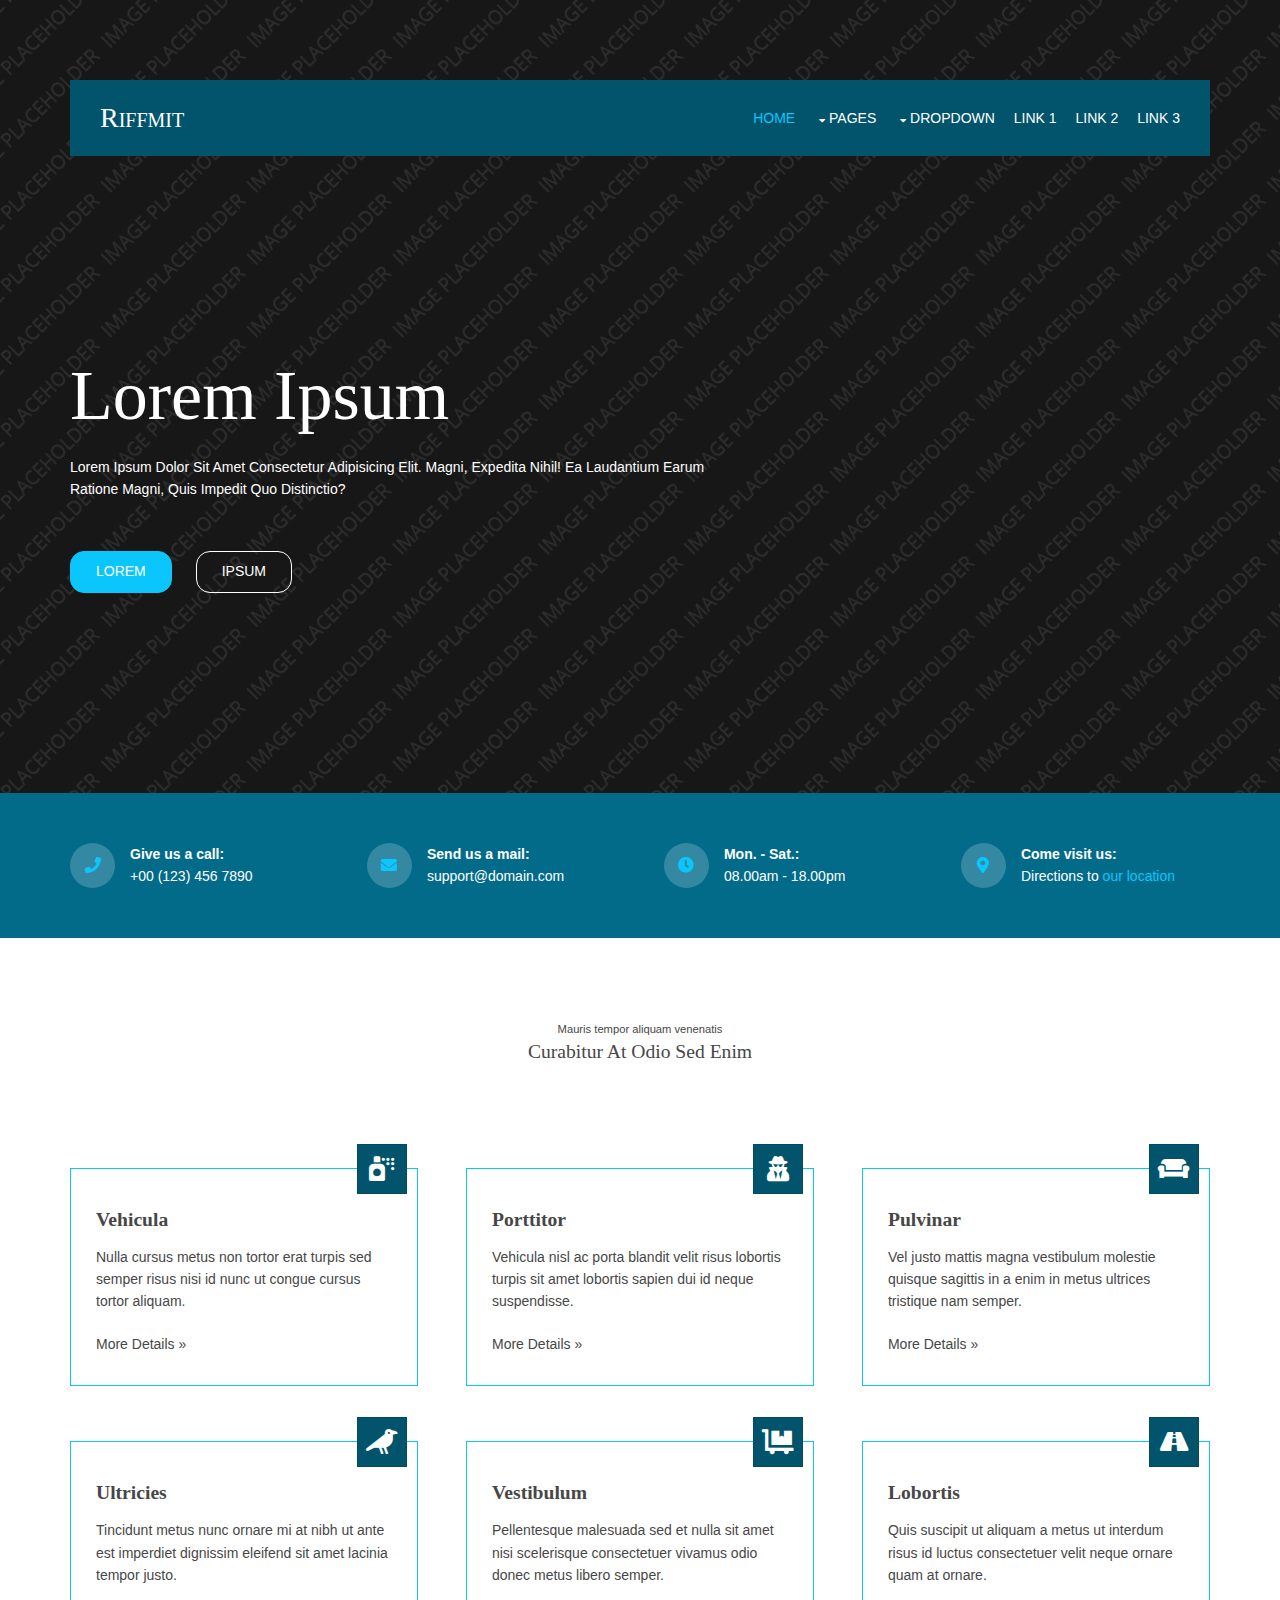
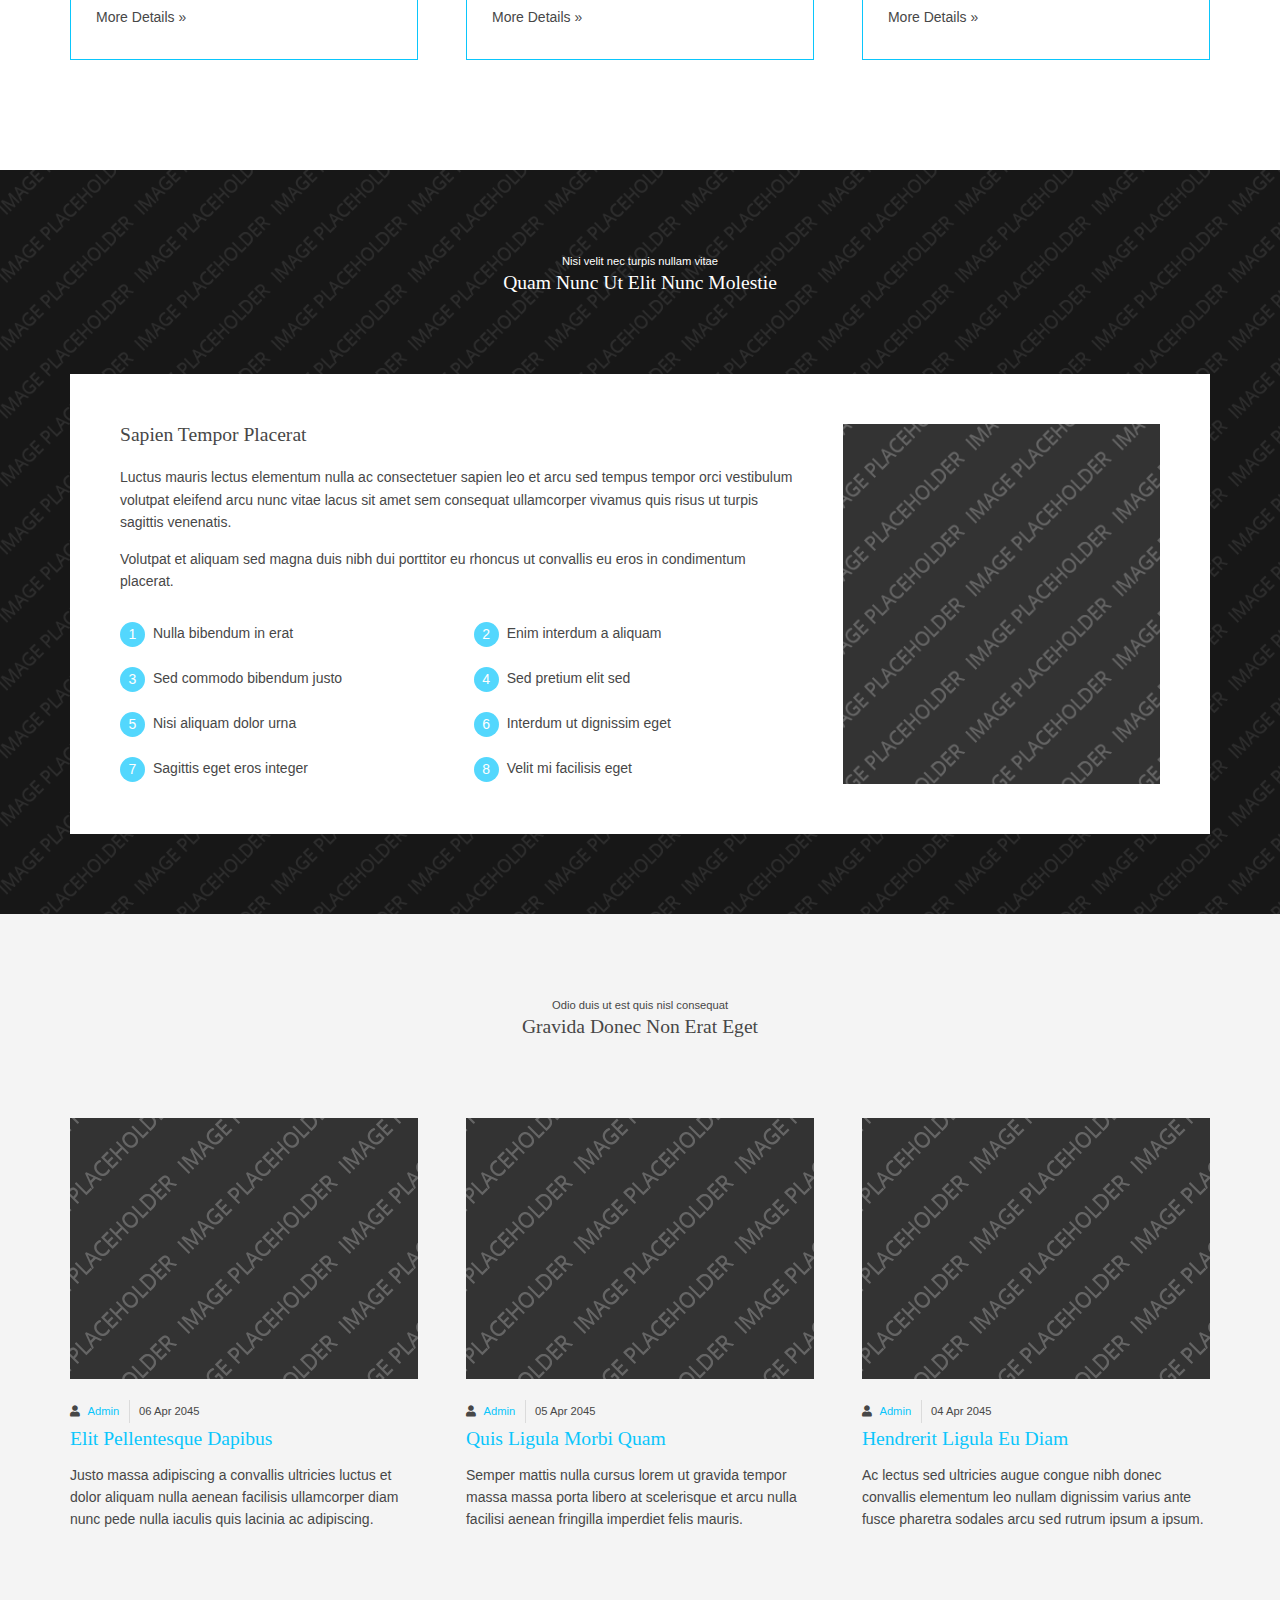
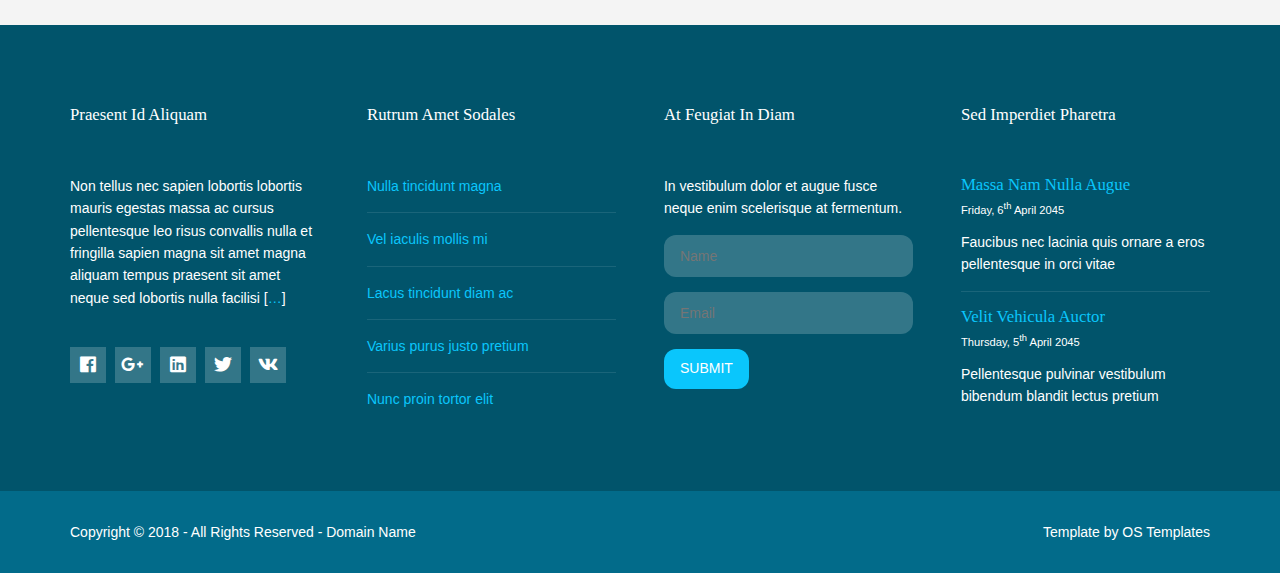
<file: index.html>
<!DOCTYPE html>

<html lang="">
<head>
<title>Riffmit </title>
<meta charset="utf-8">
<meta name="viewport" content="width=device-width, initial-scale=1.0, maximum-scale=1.0, user-scalable=no">
<link href="layout/styles/layout.css" rel="stylesheet" type="text/css" media="all">
</head>
<body id="top">
<!-- Top Background Image Wrapper -->
<div class="bgded overlay padtop" style="background-image:url('images/demo/backgrounds/01.png');"> 
  <header id="header" class="hoc clear">
    <div id="logo" class="fl_left"> 
      <!-- ################################################################################################ -->
      <h1><a href="index.html">Riffmit</a></h1>
      <!-- ################################################################################################ -->
    </div>
    <nav id="mainav" class="fl_right"> 
      <!-- ################################################################################################ -->
      <ul class="clear">
        <li class="active"><a href="index.html">Home</a></li>
        <li><a class="drop" href="#">Pages</a>
          <ul>
            <li><a href="pages/gallery.html">Gallery</a></li>
            <li><a href="pages/full-width.html">Full Width</a></li>
            <li><a href="pages/sidebar-left.html">Sidebar Left</a></li>
            <li><a href="pages/sidebar-right.html">Sidebar Right</a></li>
            <li><a href="pages/basic-grid.html">Basic Grid</a></li>
            <li><a href="pages/font-icons.html">Font Icons</a></li>
          </ul>
        </li>
        <li><a class="drop" href="#">Dropdown</a>
          <ul>
            <li><a href="#">Level 2</a></li>
            <li><a class="drop" href="#">Level 2 + Drop</a>
              <ul>
                <li><a href="#">Level 3</a></li>
                <li><a href="#">Level 3</a></li>
                <li><a href="#">Level 3</a></li>
              </ul>
            </li>
            <li><a href="#">Level 2</a></li>
          </ul>
        </li>
        <li><a href="#">Link 1</a></li>
        <li><a href="#">Link 2</a></li>
        <li><a href="#">Link 3</a></li>
      </ul>
      <!-- ################################################################################################ -->
    </nav>
  </header>
  <!-- ################################################################################################ -->
  <!-- ################################################################################################ -->
  <!-- ################################################################################################ -->
  <div id="pageintro" class="hoc clear"> 
    <!-- ################################################################################################ -->
    <article>
      <h3 class="heading">Lorem ipsum</h3>
      <p>Lorem ipsum dolor sit amet consectetur adipisicing elit. Magni, expedita nihil! Ea laudantium earum ratione magni, quis impedit quo distinctio?</p>
      <footer>
        <ul class="nospace inline pushright">
          <li><a class="btn" href="#">Lorem</a></li>
          <li><a class="btn inverse" href="#">Ipsum</a></li>
        </ul>
      </footer>
    </article>
    <!-- ################################################################################################ -->
  </div>
  <!-- ################################################################################################ -->
</div>

<!-- End Top Background Image Wrapper -->
<div class="wrapper row1">
  <section id="ctdetails" class="hoc clear"> 
    <!-- ################################################################################################ -->
    <ul class="nospace clear">
      <li class="one_quarter first">
        <div class="block clear"><a href="#"><i class="fas fa-phone"></i></a> <span><strong>Give us a call:</strong> +00 (123) 456 7890</span></div>
      </li>
      <li class="one_quarter">
        <div class="block clear"><a href="#"><i class="fas fa-envelope"></i></a> <span><strong>Send us a mail:</strong> support@domain.com</span></div>
      </li>
      <li class="one_quarter">
        <div class="block clear"><a href="#"><i class="fas fa-clock"></i></a> <span><strong> Mon. - Sat.:</strong> 08.00am - 18.00pm</span></div>
      </li>
      <li class="one_quarter">
        <div class="block clear"><a href="#"><i class="fas fa-map-marker-alt"></i></a> <span><strong>Come visit us:</strong> Directions to <a href="#">our location</a></span></div>
      </li>
    </ul>
    <!-- ################################################################################################ -->
  </section>
</div>

<div class="wrapper row3">
  <main class="hoc container clear"> 
    <!-- main body -->
    <!-- ################################################################################################ -->
    <section id="services">
      <div class="sectiontitle">
        <p class="nospace font-xs">Mauris tempor aliquam venenatis</p>
        <h6 class="heading">Curabitur at odio sed enim</h6>
      </div>
      <ul class="nospace group grid-3">
        <li class="one_third">
          <article><a href="#"><i class="fas fa-spray-can"></i></a>
            <h6 class="heading">Vehicula</h6>
            <p>Nulla cursus metus non tortor erat turpis sed semper risus nisi id nunc ut congue cursus tortor aliquam.</p>
            <footer><a href="#">More Details &raquo;</a></footer>
          </article>
        </li>
        <li class="one_third">
          <article><a href="#"><i class="fas fa-user-secret"></i></a>
            <h6 class="heading">Porttitor</h6>
            <p>Vehicula nisl ac porta blandit velit risus lobortis turpis sit amet lobortis sapien dui id neque suspendisse.</p>
            <footer><a href="#">More Details &raquo;</a></footer>
          </article>
        </li>
        <li class="one_third">
          <article><a href="#"><i class="fas fa-couch"></i></a>
            <h6 class="heading">Pulvinar</h6>
            <p>Vel justo mattis magna vestibulum molestie quisque sagittis in a enim in metus ultrices tristique nam semper.</p>
            <footer><a href="#">More Details &raquo;</a></footer>
          </article>
        </li>
        <li class="one_third">
          <article><a href="#"><i class="fas fa-crow"></i></a>
            <h6 class="heading">Ultricies</h6>
            <p>Tincidunt metus nunc ornare mi at nibh ut ante est imperdiet dignissim eleifend sit amet lacinia tempor justo.</p>
            <footer><a href="#">More Details &raquo;</a></footer>
          </article>
        </li>
        <li class="one_third">
          <article><a href="#"><i class="fas fa-dolly-flatbed"></i></a>
            <h6 class="heading">Vestibulum</h6>
            <p>Pellentesque malesuada sed et nulla sit amet nisi scelerisque consectetuer vivamus odio donec metus libero semper.</p>
            <footer><a href="#">More Details &raquo;</a></footer>
          </article>
        </li>
        <li class="one_third">
          <article><a href="#"><i class="fas fa-road"></i></a>
            <h6 class="heading">Lobortis</h6>
            <p>Quis suscipit ut aliquam a metus ut interdum risus id luctus consectetuer velit neque ornare quam at ornare.</p>
            <footer><a href="#">More Details &raquo;</a></footer>
          </article>
        </li>
      </ul>
    </section>
    <!-- ################################################################################################ -->
    <!-- / main body -->
    <div class="clear"></div>
  </main>
</div>

<div class="bgded overlay" style="background-image:url('images/demo/backgrounds/01.png');">
  <section class="hoc container clear"> 
    <!-- ################################################################################################ -->
    <div class="sectiontitle">
      <p class="nospace font-xs">Nisi velit nec turpis nullam vitae</p>
      <h6 class="heading">Quam nunc ut elit nunc molestie</h6>
    </div>
    <article id="points" class="group">
      <div class="two_third first">
        <h6 class="heading">Sapien tempor placerat</h6>
        <p>Luctus mauris lectus elementum nulla ac consectetuer sapien leo et arcu sed tempus tempor orci vestibulum volutpat eleifend arcu nunc vitae lacus sit amet sem consequat ullamcorper vivamus quis risus ut turpis sagittis venenatis.</p>
        <p>Volutpat et aliquam sed magna duis nibh dui porttitor eu rhoncus ut convallis eu eros in condimentum placerat.</p>
        <ul class="nospace group">
          <li><span>1</span> Nulla bibendum in erat</li>
          <li><span>2</span> Enim interdum a aliquam</li>
          <li><span>3</span> Sed commodo bibendum justo</li>
          <li><span>4</span> Sed pretium elit sed</li>
          <li><span>5</span> Nisi aliquam dolor urna</li>
          <li><span>6</span> Interdum ut dignissim eget</li>
          <li><span>7</span> Sagittis eget eros integer</li>
          <li><span>8</span> Velit mi facilisis eget</li>
        </ul>
      </div>
      <div class="one_third last"><a class="imgover" href="#"><img src="images/demo/348x394.png" alt=""></a></div>
    </article>
    <!-- ################################################################################################ -->
  </section>
</div>

<div class="wrapper row2">
  <section class="hoc container clear"> 
    <!-- ################################################################################################ -->
    <div class="sectiontitle">
      <p class="nospace font-xs">Odio duis ut est quis nisl consequat</p>
      <h6 class="heading">Gravida donec non erat eget</h6>
    </div>
    <ul id="latest" class="nospace group sd-third">
      <li class="one_third first">
        <article>
          <figure><a class="imgover" href="#"><img src="images/demo/348x261.png" alt=""></a>
            <figcaption>
              <ul class="nospace meta clear">
                <li><i class="fas fa-user"></i> <a href="#">Admin</a></li>
                <li>
                  <time datetime="2045-04-06T08:15+00:00">06 Apr 2045</time>
                </li>
              </ul>
              <h6 class="heading"><a href="#">Elit pellentesque dapibus</a></h6>
            </figcaption>
          </figure>
          <p>Justo massa adipiscing a convallis ultricies luctus et dolor aliquam nulla aenean facilisis ullamcorper diam nunc pede nulla iaculis quis lacinia ac adipiscing.</p>
        </article>
      </li>
      <li class="one_third">
        <article>
          <figure><a class="imgover" href="#"><img src="images/demo/348x261.png" alt=""></a>
            <figcaption>
              <ul class="nospace meta clear">
                <li><i class="fas fa-user"></i> <a href="#">Admin</a></li>
                <li>
                  <time datetime="2045-04-05T08:15+00:00">05 Apr 2045</time>
                </li>
              </ul>
              <h6 class="heading"><a href="#">Quis ligula morbi quam</a></h6>
            </figcaption>
          </figure>
          <p>Semper mattis nulla cursus lorem ut gravida tempor massa massa porta libero at scelerisque et arcu nulla facilisi aenean fringilla imperdiet felis mauris.</p>
        </article>
      </li>
      <li class="one_third">
        <article>
          <figure><a class="imgover" href="#"><img src="images/demo/348x261.png" alt=""></a>
            <figcaption>
              <ul class="nospace meta clear">
                <li><i class="fas fa-user"></i> <a href="#">Admin</a></li>
                <li>
                  <time datetime="2045-04-04T08:15+00:00">04 Apr 2045</time>
                </li>
              </ul>
              <h6 class="heading"><a href="#">Hendrerit ligula eu diam</a></h6>
            </figcaption>
          </figure>
          <p>Ac lectus sed ultricies augue congue nibh donec convallis elementum leo nullam dignissim varius ante fusce pharetra sodales arcu sed rutrum ipsum a ipsum.</p>
        </article>
      </li>
    </ul>
    <!-- ################################################################################################ -->
  </section>
</div>

<div class="wrapper row4">
  <footer id="footer" class="hoc clear"> 
    <!-- ################################################################################################ -->
    <div class="one_quarter first">
      <h6 class="heading">Praesent id aliquam</h6>
      <p>Non tellus nec sapien lobortis lobortis mauris egestas massa ac cursus pellentesque leo risus convallis nulla et fringilla sapien magna sit amet magna aliquam tempus praesent sit amet neque sed lobortis nulla facilisi [<a href="#">&hellip;</a>]</p>
      <ul class="faico clear">
        <li><a class="faicon-facebook" href="#"><i class="fab fa-facebook"></i></a></li>
        <li><a class="faicon-google-plus" href="#"><i class="fab fa-google-plus-g"></i></a></li>
        <li><a class="faicon-linkedin" href="#"><i class="fab fa-linkedin"></i></a></li>
        <li><a class="faicon-twitter" href="#"><i class="fab fa-twitter"></i></a></li>
        <li><a class="faicon-vk" href="#"><i class="fab fa-vk"></i></a></li>
      </ul>
    </div>
    <div class="one_quarter">
      <h6 class="heading">Rutrum amet sodales</h6>
      <ul class="nospace linklist">
        <li><a href="#">Nulla tincidunt magna</a></li>
        <li><a href="#">Vel iaculis mollis mi</a></li>
        <li><a href="#">Lacus tincidunt diam ac</a></li>
        <li><a href="#">Varius purus justo pretium</a></li>
        <li><a href="#">Nunc proin tortor elit</a></li>
      </ul>
    </div>
    <div class="one_quarter">
      <h6 class="heading">At feugiat in diam</h6>
      <p class="nospace btmspace-15">In vestibulum dolor et augue fusce neque enim scelerisque at fermentum.</p>
      <form action="#" method="post">
        <fieldset>
          <legend>Newsletter:</legend>
          <input class="btmspace-15" type="text" value="" placeholder="Name">
          <input class="btmspace-15" type="text" value="" placeholder="Email">
          <button class="btn" type="submit" value="submit">Submit</button>
        </fieldset>
      </form>
    </div>
    <div class="one_quarter last">
      <h6 class="heading">Sed imperdiet pharetra</h6>
      <ul class="nospace linklist">
        <li>
          <article>
            <h6 class="nospace font-x1"><a href="#">Massa nam nulla augue</a></h6>
            <time class="font-xs block btmspace-10" datetime="2045-04-06">Friday, 6<sup>th</sup> April 2045</time>
            <p class="nospace">Faucibus nec lacinia quis ornare a eros pellentesque in orci vitae</p>
          </article>
        </li>
        <li>
          <article>
            <h6 class="nospace font-x1"><a href="#">Velit vehicula auctor</a></h6>
            <time class="font-xs block btmspace-10" datetime="2045-04-05">Thursday, 5<sup>th</sup> April 2045</time>
            <p class="nospace">Pellentesque pulvinar vestibulum bibendum blandit lectus pretium</p>
          </article>
        </li>
      </ul>
    </div>
    <!-- ################################################################################################ -->
  </footer>
</div>

<div class="wrapper row5">
  <div id="copyright" class="hoc clear"> 
    <!-- ################################################################################################ -->
    <p class="fl_left">Copyright &copy; 2018 - All Rights Reserved - <a href="#">Domain Name</a></p>
    <p class="fl_right">Template by <a target="_blank" href="https://www.os-templates.com/" title="Free Website Templates">OS Templates</a></p>
    <!-- ################################################################################################ -->
  </div>
</div>

<a id="backtotop" href="#top"><i class="fas fa-chevron-up"></i></a>
<!-- JAVASCRIPTS -->
<script src="layout/scripts/jquery.min.js"></script>
<script src="layout/scripts/jquery.backtotop.js"></script>
<script src="layout/scripts/jquery.mobilemenu.js"></script>
</body>
</html>
</file>
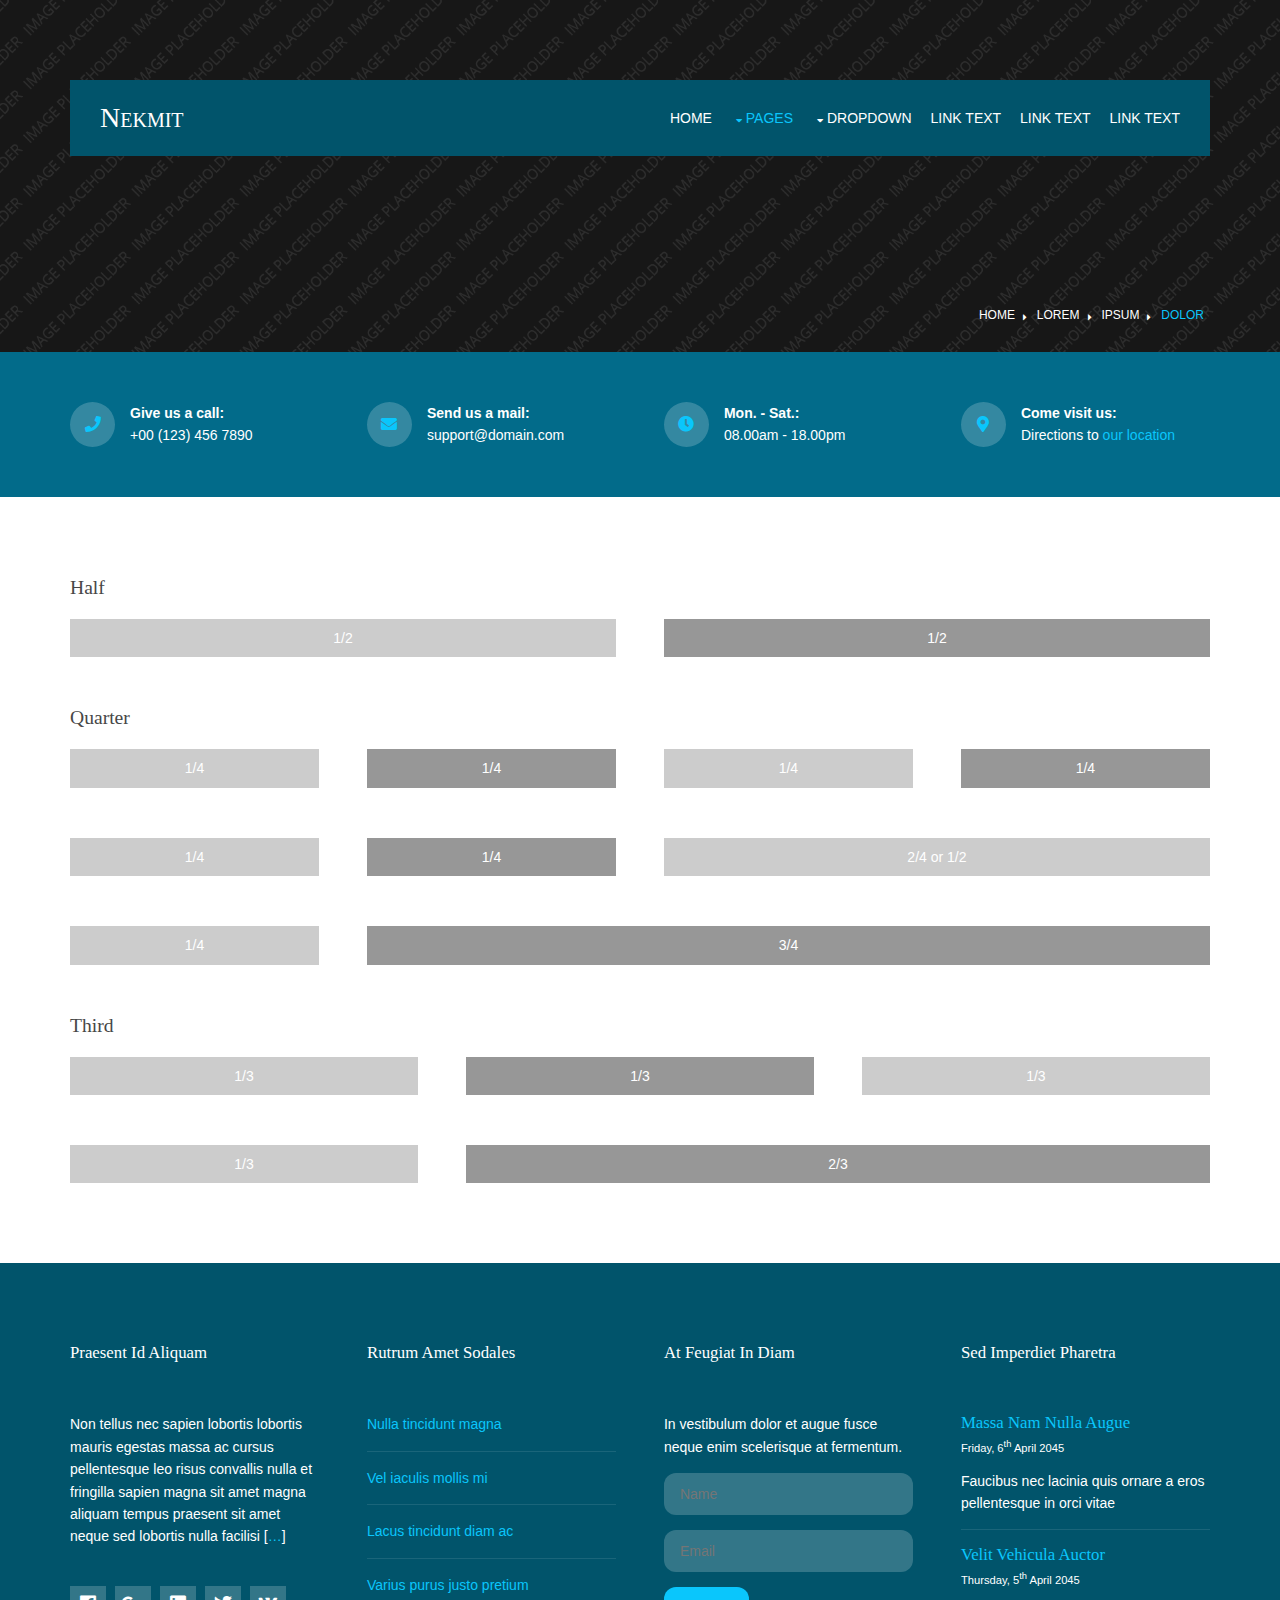
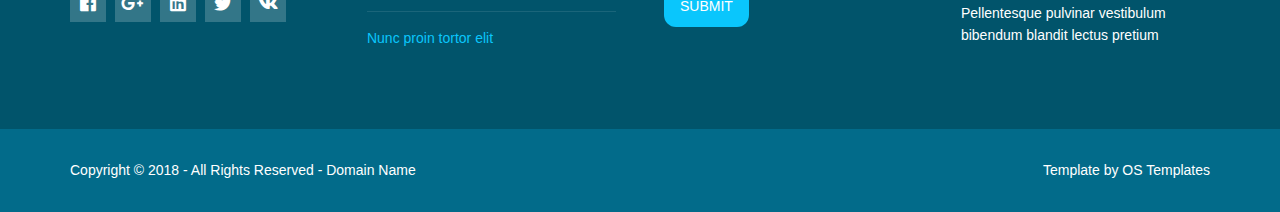
<file: pages/basic-grid.html>
<!DOCTYPE html>

<html lang="">
<head>
<title>Riffmit | Pages | Basic Grid</title>
<meta charset="utf-8">
<meta name="viewport" content="width=device-width, initial-scale=1.0, maximum-scale=1.0, user-scalable=no">
<link href="../layout/styles/layout.css" rel="stylesheet" type="text/css" media="all">
<style type="text/css">
/* DEMO ONLY */
.container .demo{text-align:center;}
.container .demo div{padding:8px 0;}
.container .demo div:nth-child(odd){color:#FFFFFF; background:#CCCCCC;}
.container .demo div:nth-child(even){color:#FFFFFF; background:#979797;}
@media screen and (max-width:900px){.container .demo div{margin-bottom:0;}}
/* DEMO ONLY */
</style>
</head>
<body id="top">
<div class="bgded overlay padtop" style="background-image:url('../images/demo/backgrounds/01.png');"> 
  <header id="header" class="hoc clear">
    <div id="logo" class="fl_left"> 
      <!-- ################################################################################################ -->
      <h1><a href="../index.html">Nekmit</a></h1>
      <!-- ################################################################################################ -->
    </div>
    <nav id="mainav" class="fl_right"> 
      <!-- ################################################################################################ -->
      <ul class="clear">
        <li><a href="../index.html">Home</a></li>
        <li class="active"><a class="drop" href="#">Pages</a>
          <ul>
            <li><a href="gallery.html">Gallery</a></li>
            <li><a href="full-width.html">Full Width</a></li>
            <li><a href="sidebar-left.html">Sidebar Left</a></li>
            <li><a href="sidebar-right.html">Sidebar Right</a></li>
            <li class="active"><a href="basic-grid.html">Basic Grid</a></li>
            <li><a href="font-icons.html">Font Icons</a></li>
          </ul>
        </li>
        <li><a class="drop" href="#">Dropdown</a>
          <ul>
            <li><a href="#">Level 2</a></li>
            <li><a class="drop" href="#">Level 2 + Drop</a>
              <ul>
                <li><a href="#">Level 3</a></li>
                <li><a href="#">Level 3</a></li>
                <li><a href="#">Level 3</a></li>
              </ul>
            </li>
            <li><a href="#">Level 2</a></li>
          </ul>
        </li>
        <li><a href="#">Link Text</a></li>
        <li><a href="#">Link Text</a></li>
        <li><a href="#">Link Text</a></li>
      </ul>
      <!-- ################################################################################################ -->
    </nav>
  </header>
  <!-- ################################################################################################ -->
  <!-- ################################################################################################ -->
  <!-- ################################################################################################ -->
  <div id="breadcrumb" class="hoc clear"> 
    <!-- ################################################################################################ -->
    <ul>
      <li><a href="#">Home</a></li>
      <li><a href="#">Lorem</a></li>
      <li><a href="#">Ipsum</a></li>
      <li><a href="#">Dolor</a></li>
    </ul>
    <!-- ################################################################################################ -->
  </div>
  <!-- ################################################################################################ -->
</div>
<!-- End Top Background Image Wrapper -->
<!-- ################################################################################################ -->
<!-- ################################################################################################ -->
<!-- ################################################################################################ -->
<div class="wrapper row1">
  <section id="ctdetails" class="hoc clear"> 
    <!-- ################################################################################################ -->
    <ul class="nospace clear">
      <li class="one_quarter first">
        <div class="block clear"><a href="#"><i class="fas fa-phone"></i></a> <span><strong>Give us a call:</strong> +00 (123) 456 7890</span></div>
      </li>
      <li class="one_quarter">
        <div class="block clear"><a href="#"><i class="fas fa-envelope"></i></a> <span><strong>Send us a mail:</strong> support@domain.com</span></div>
      </li>
      <li class="one_quarter">
        <div class="block clear"><a href="#"><i class="fas fa-clock"></i></a> <span><strong> Mon. - Sat.:</strong> 08.00am - 18.00pm</span></div>
      </li>
      <li class="one_quarter">
        <div class="block clear"><a href="#"><i class="fas fa-map-marker-alt"></i></a> <span><strong>Come visit us:</strong> Directions to <a href="#">our location</a></span></div>
      </li>
    </ul>
    <!-- ################################################################################################ -->
  </section>
</div>
<!-- ################################################################################################ -->
<!-- ################################################################################################ -->
<!-- ################################################################################################ -->
<div class="wrapper row3">
  <main class="hoc container clear"> 
    <!-- main body -->
    <!-- ################################################################################################ -->
    <div class="content"> 
      <!-- ################################################################################################ -->
      <h2>Half</h2>
      <!-- ################################################################################################ -->
      <div class="group btmspace-50 demo">
        <div class="one_half first">1/2</div>
        <div class="one_half">1/2</div>
      </div>
      <!-- ################################################################################################ -->
      <h2>Quarter</h2>
      <!-- ################################################################################################ -->
      <div class="group btmspace-50 demo">
        <div class="one_quarter first">1/4</div>
        <div class="one_quarter">1/4</div>
        <div class="one_quarter">1/4</div>
        <div class="one_quarter">1/4</div>
      </div>
      <div class="group btmspace-50 demo">
        <div class="one_quarter first">1/4</div>
        <div class="one_quarter">1/4</div>
        <div class="two_quarter">2/4 or 1/2</div>
      </div>
      <div class="group btmspace-50 demo">
        <div class="one_quarter first">1/4</div>
        <div class="three_quarter">3/4</div>
      </div>
      <!-- ################################################################################################ -->
      <h2>Third</h2>
      <!-- ################################################################################################ -->
      <div class="group btmspace-50 demo">
        <div class="one_third first">1/3</div>
        <div class="one_third">1/3</div>
        <div class="one_third">1/3</div>
      </div>
      <div class="group demo">
        <div class="one_third first">1/3</div>
        <div class="two_third">2/3</div>
      </div>
      <!-- ################################################################################################ -->
    </div>
    <!-- ################################################################################################ -->
    <!-- / main body -->
    <div class="clear"></div>
  </main>
</div>
<!-- ################################################################################################ -->
<!-- ################################################################################################ -->
<!-- ################################################################################################ -->
<div class="wrapper row4">
  <footer id="footer" class="hoc clear"> 
    <!-- ################################################################################################ -->
    <div class="one_quarter first">
      <h6 class="heading">Praesent id aliquam</h6>
      <p>Non tellus nec sapien lobortis lobortis mauris egestas massa ac cursus pellentesque leo risus convallis nulla et fringilla sapien magna sit amet magna aliquam tempus praesent sit amet neque sed lobortis nulla facilisi [<a href="#">&hellip;</a>]</p>
      <ul class="faico clear">
        <li><a class="faicon-facebook" href="#"><i class="fab fa-facebook"></i></a></li>
        <li><a class="faicon-google-plus" href="#"><i class="fab fa-google-plus-g"></i></a></li>
        <li><a class="faicon-linkedin" href="#"><i class="fab fa-linkedin"></i></a></li>
        <li><a class="faicon-twitter" href="#"><i class="fab fa-twitter"></i></a></li>
        <li><a class="faicon-vk" href="#"><i class="fab fa-vk"></i></a></li>
      </ul>
    </div>
    <div class="one_quarter">
      <h6 class="heading">Rutrum amet sodales</h6>
      <ul class="nospace linklist">
        <li><a href="#">Nulla tincidunt magna</a></li>
        <li><a href="#">Vel iaculis mollis mi</a></li>
        <li><a href="#">Lacus tincidunt diam ac</a></li>
        <li><a href="#">Varius purus justo pretium</a></li>
        <li><a href="#">Nunc proin tortor elit</a></li>
      </ul>
    </div>
    <div class="one_quarter">
      <h6 class="heading">At feugiat in diam</h6>
      <p class="nospace btmspace-15">In vestibulum dolor et augue fusce neque enim scelerisque at fermentum.</p>
      <form action="#" method="post">
        <fieldset>
          <legend>Newsletter:</legend>
          <input class="btmspace-15" type="text" value="" placeholder="Name">
          <input class="btmspace-15" type="text" value="" placeholder="Email">
          <button class="btn" type="submit" value="submit">Submit</button>
        </fieldset>
      </form>
    </div>
    <div class="one_quarter last">
      <h6 class="heading">Sed imperdiet pharetra</h6>
      <ul class="nospace linklist">
        <li>
          <article>
            <h6 class="nospace font-x1"><a href="#">Massa nam nulla augue</a></h6>
            <time class="font-xs block btmspace-10" datetime="2045-04-06">Friday, 6<sup>th</sup> April 2045</time>
            <p class="nospace">Faucibus nec lacinia quis ornare a eros pellentesque in orci vitae</p>
          </article>
        </li>
        <li>
          <article>
            <h6 class="nospace font-x1"><a href="#">Velit vehicula auctor</a></h6>
            <time class="font-xs block btmspace-10" datetime="2045-04-05">Thursday, 5<sup>th</sup> April 2045</time>
            <p class="nospace">Pellentesque pulvinar vestibulum bibendum blandit lectus pretium</p>
          </article>
        </li>
      </ul>
    </div>
    <!-- ################################################################################################ -->
  </footer>
</div>
<!-- ################################################################################################ -->
<!-- ################################################################################################ -->
<!-- ################################################################################################ -->
<div class="wrapper row5">
  <div id="copyright" class="hoc clear"> 
    <!-- ################################################################################################ -->
    <p class="fl_left">Copyright &copy; 2018 - All Rights Reserved - <a href="#">Domain Name</a></p>
    <p class="fl_right">Template by <a target="_blank" href="https://www.os-templates.com/" title="Free Website Templates">OS Templates</a></p>
    <!-- ################################################################################################ -->
  </div>
</div>
<!-- ################################################################################################ -->
<!-- ################################################################################################ -->
<!-- ################################################################################################ -->
<a id="backtotop" href="#top"><i class="fas fa-chevron-up"></i></a>
<!-- JAVASCRIPTS -->
<script src="../layout/scripts/jquery.min.js"></script>
<script src="../layout/scripts/jquery.backtotop.js"></script>
<script src="../layout/scripts/jquery.mobilemenu.js"></script>
</body>
</html>
</file>
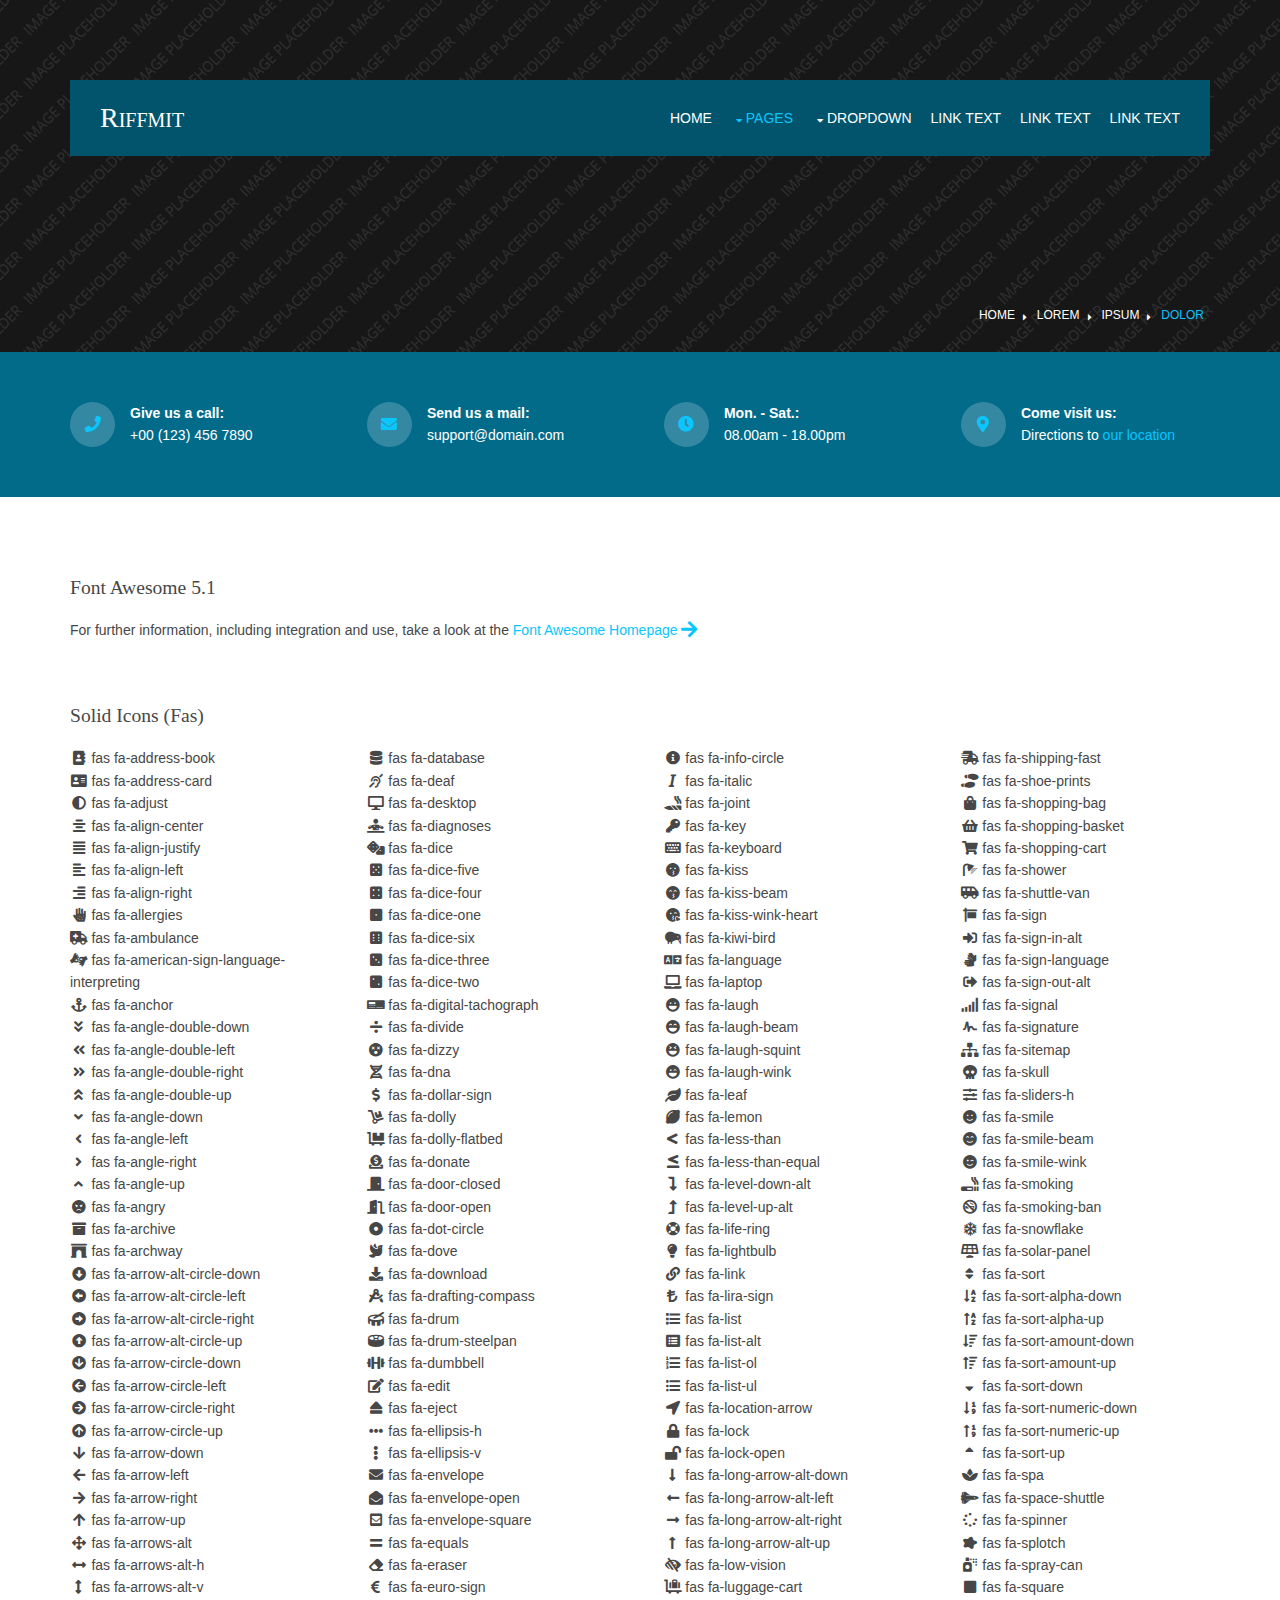
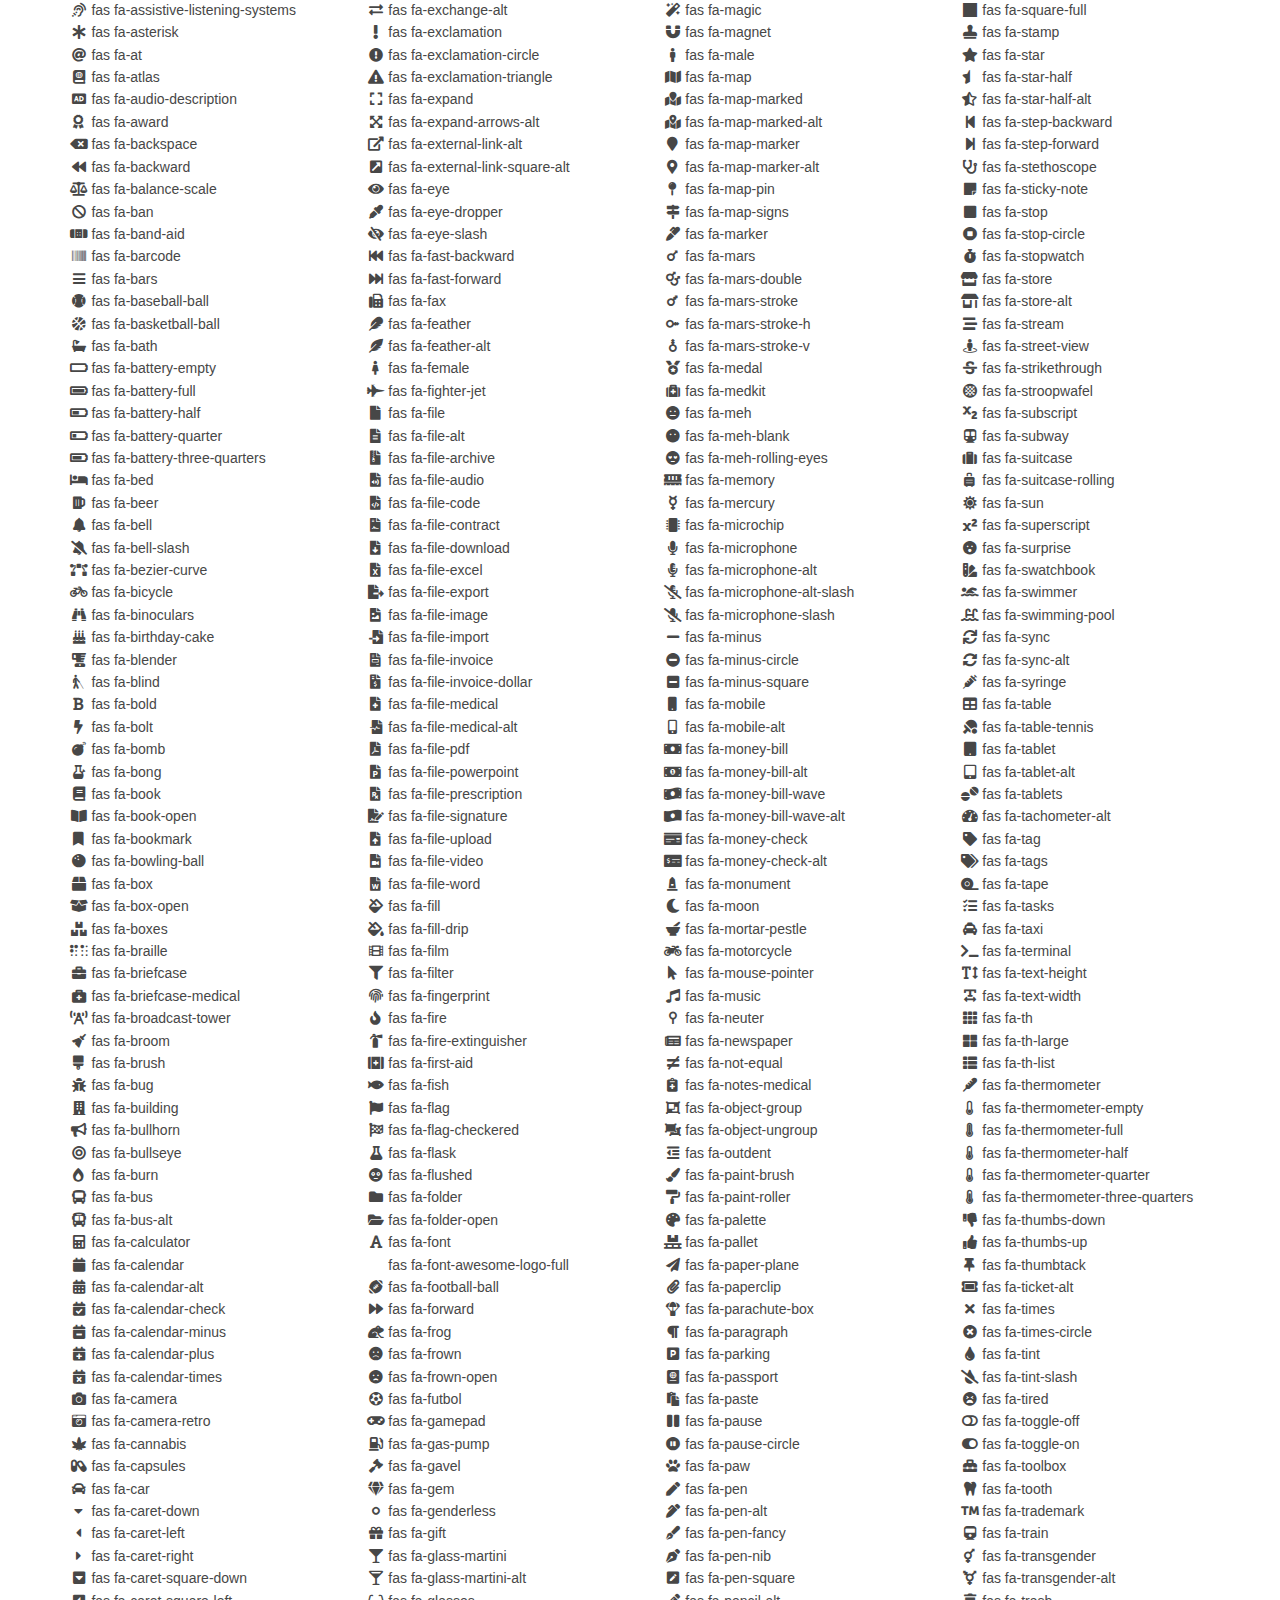
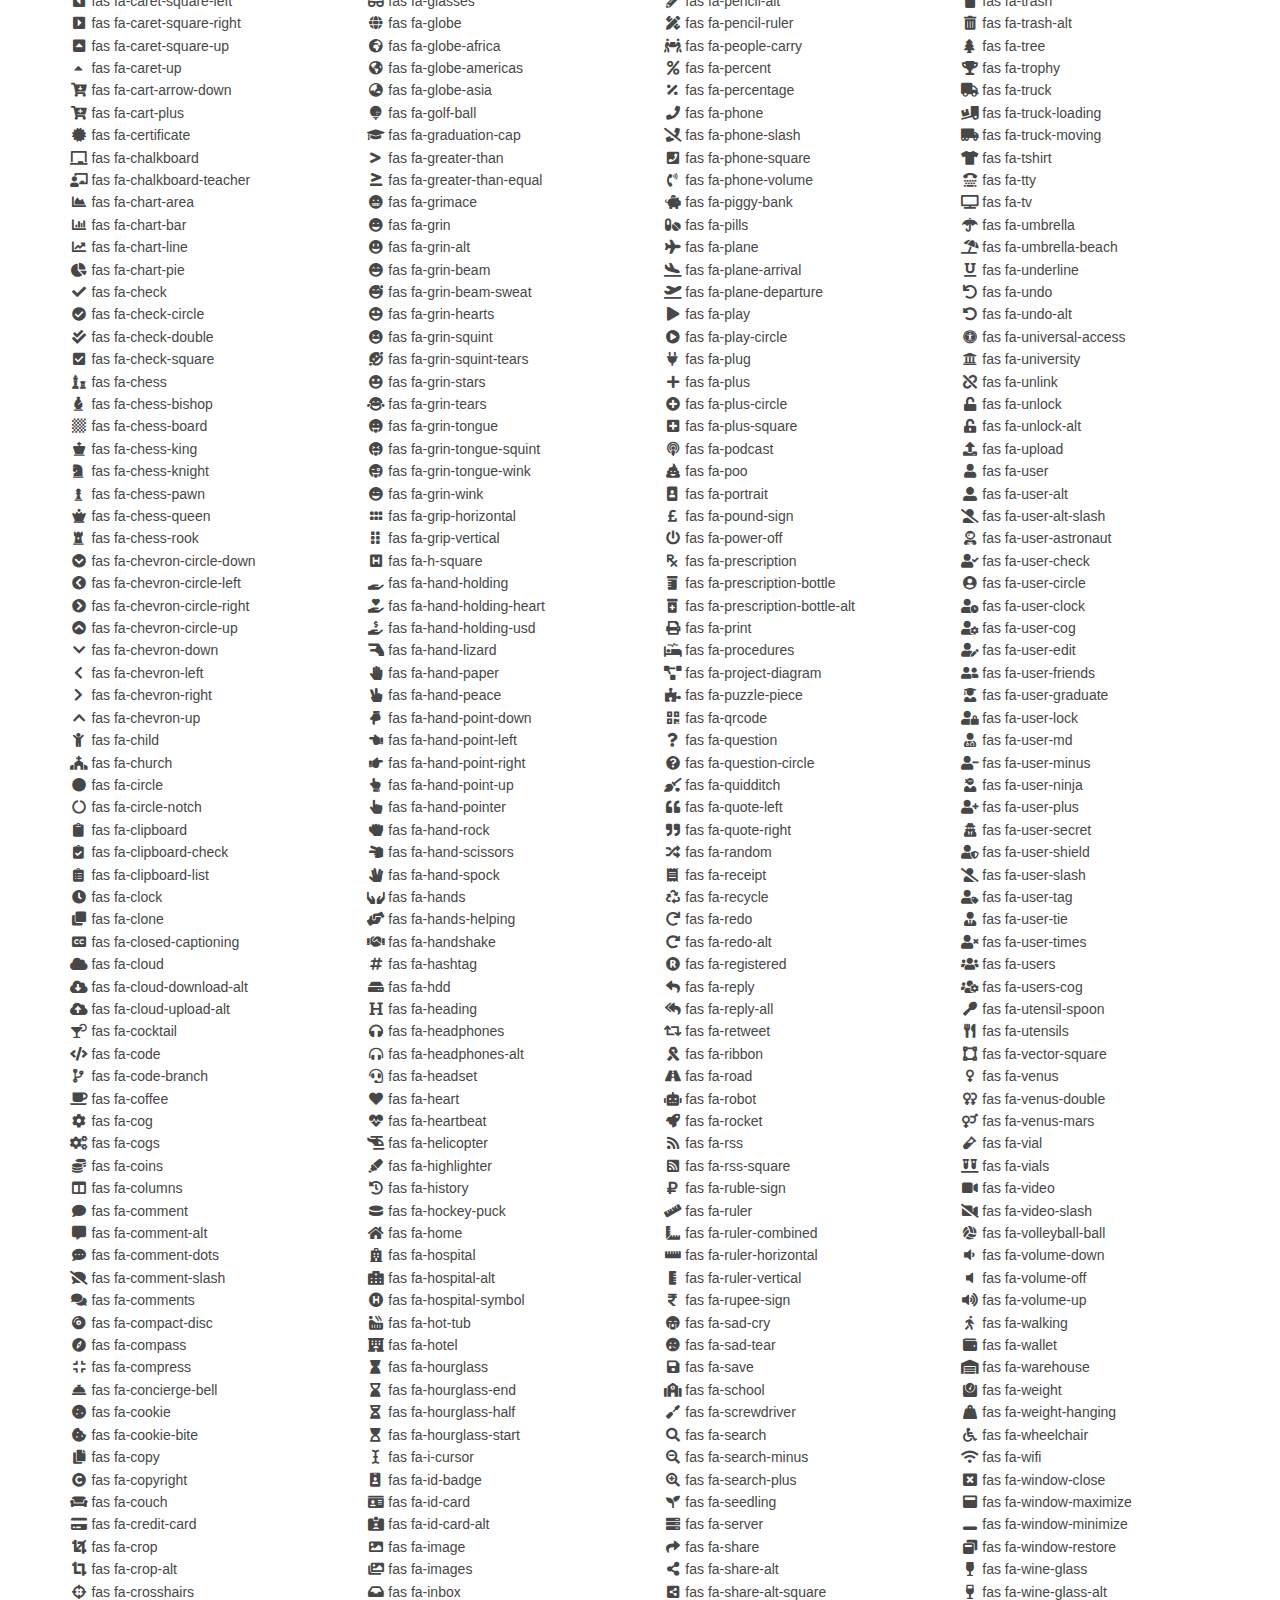
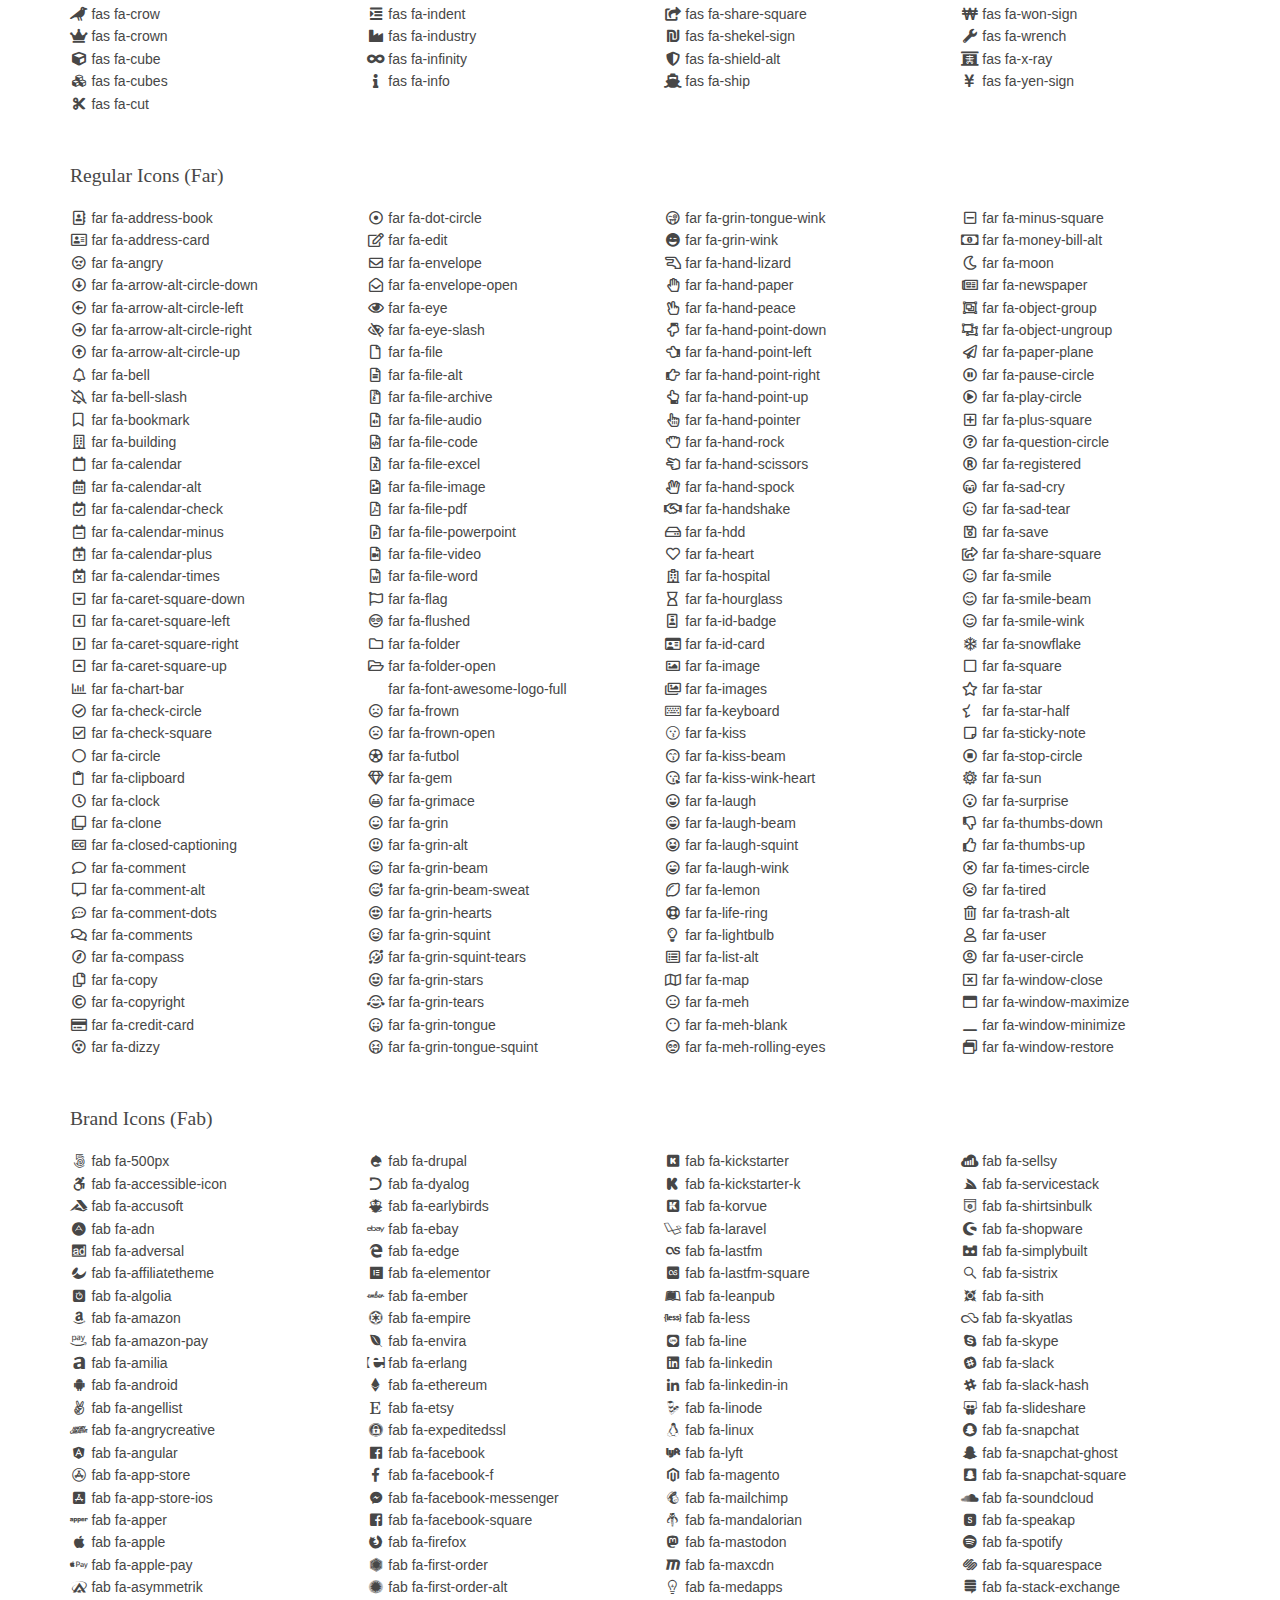
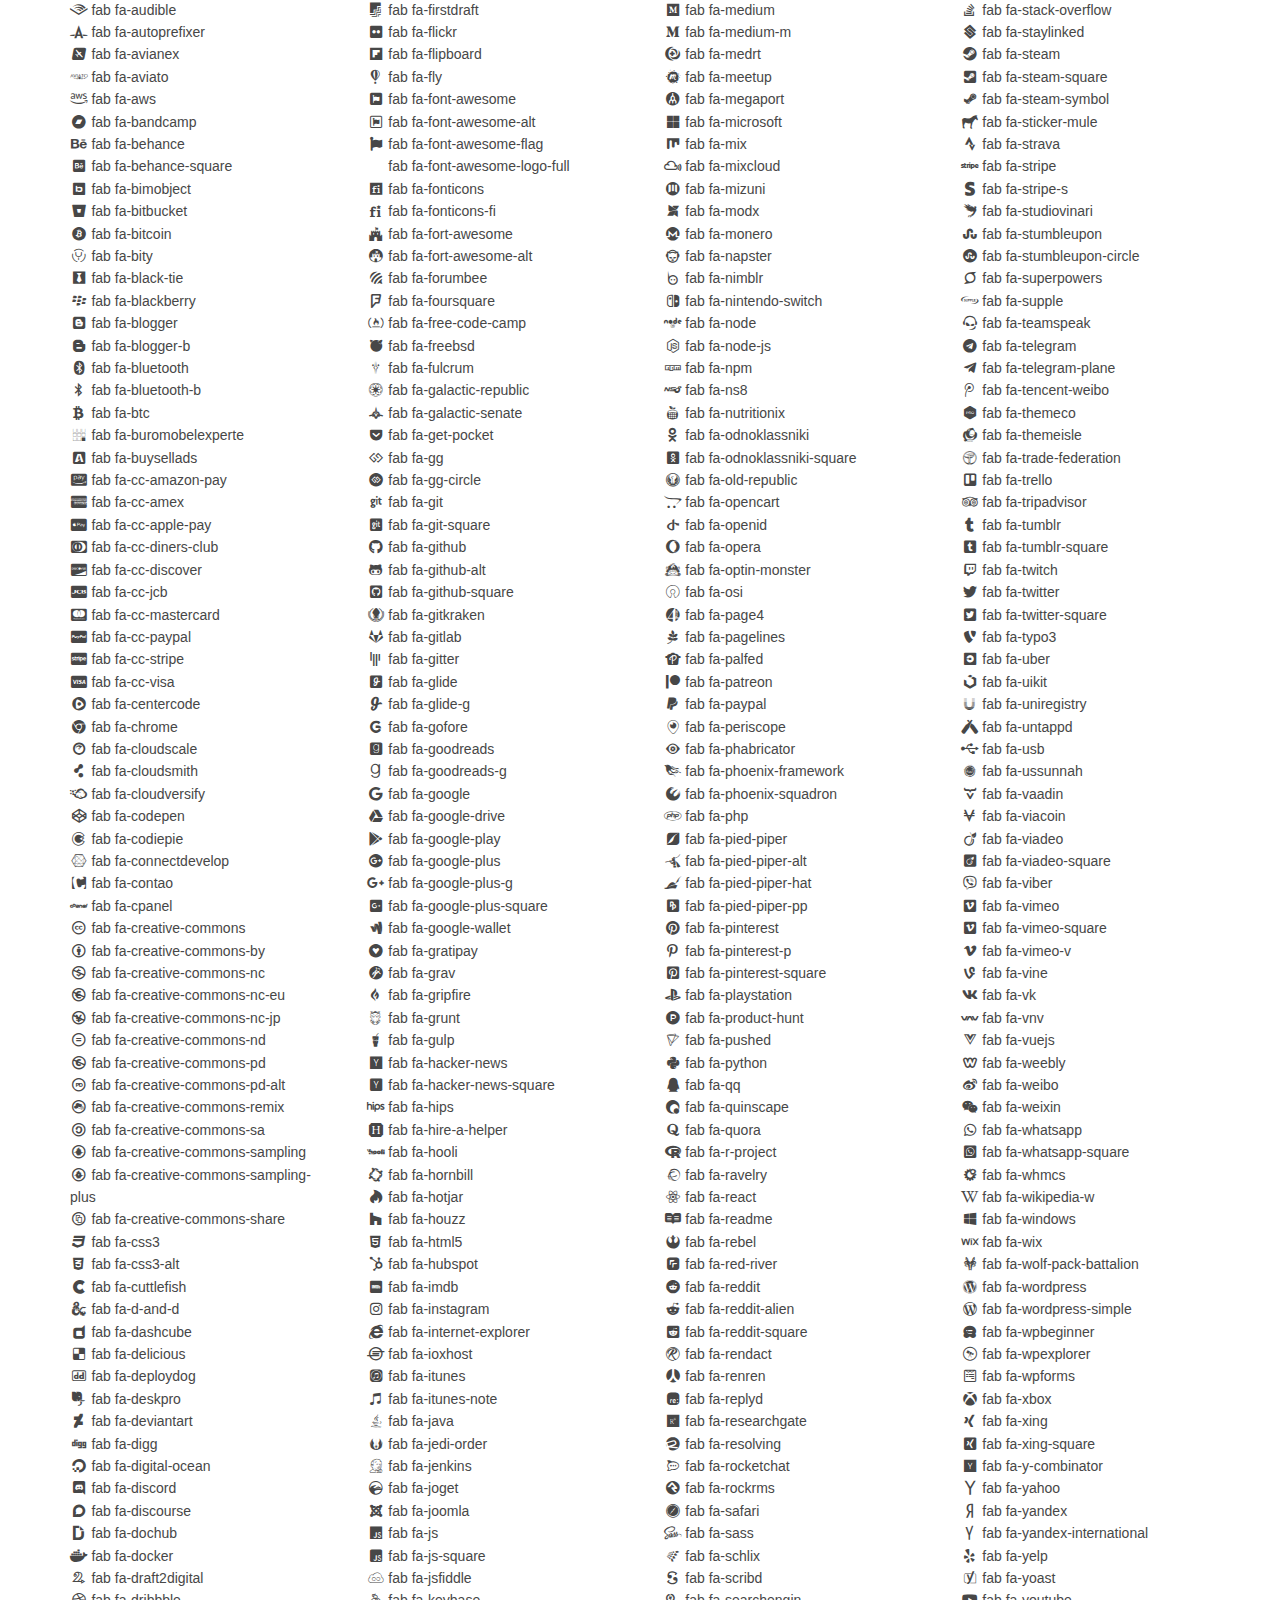
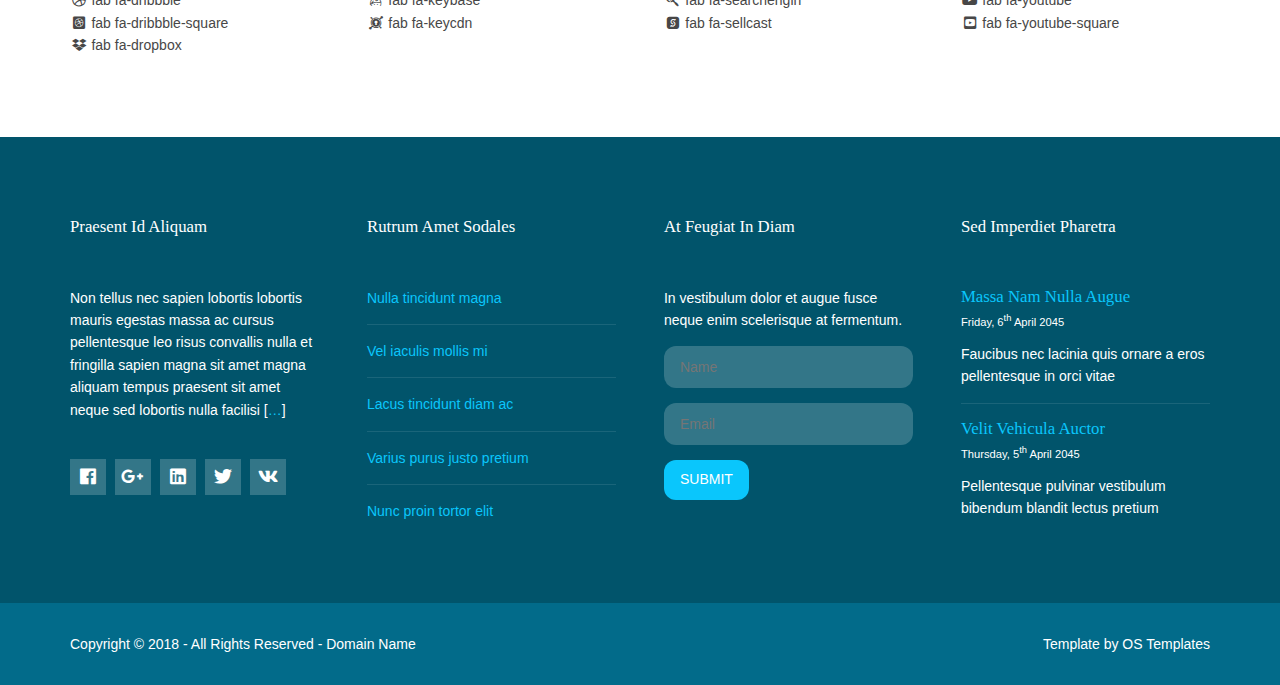
<file: pages/font-icons.html>
<!DOCTYPE html>

<html lang="">
<!-- To declare your language - read more here: https://www.w3.org/International/questions/qa-html-language-declarations -->
<head>
<title>Riffmit | Pages | Font Icons</title>
<meta charset="utf-8">
<meta name="viewport" content="width=device-width, initial-scale=1.0, maximum-scale=1.0, user-scalable=no">
<link href="../layout/styles/layout.css" rel="stylesheet" type="text/css" media="all">
</head>
<body id="top">
<!-- ################################################################################################ -->
<!-- ################################################################################################ -->
<!-- ################################################################################################ -->
<!-- Top Background Image Wrapper -->
<div class="bgded overlay padtop" style="background-image:url('../images/demo/backgrounds/01.png');"> 
  <!-- ################################################################################################ -->
  <!-- ################################################################################################ -->
  <!-- ################################################################################################ -->
  <header id="header" class="hoc clear">
    <div id="logo" class="fl_left"> 
      <!-- ################################################################################################ -->
      <h1><a href="../index.html">Riffmit</a></h1>
      <!-- ################################################################################################ -->
    </div>
    <nav id="mainav" class="fl_right"> 
      <!-- ################################################################################################ -->
      <ul class="clear">
        <li><a href="../index.html">Home</a></li>
        <li class="active"><a class="drop" href="#">Pages</a>
          <ul>
            <li><a href="gallery.html">Gallery</a></li>
            <li><a href="full-width.html">Full Width</a></li>
            <li><a href="sidebar-left.html">Sidebar Left</a></li>
            <li><a href="sidebar-right.html">Sidebar Right</a></li>
            <li><a href="basic-grid.html">Basic Grid</a></li>
            <li class="active"><a href="font-icons.html">Font Icons</a></li>
          </ul>
        </li>
        <li><a class="drop" href="#">Dropdown</a>
          <ul>
            <li><a href="#">Level 2</a></li>
            <li><a class="drop" href="#">Level 2 + Drop</a>
              <ul>
                <li><a href="#">Level 3</a></li>
                <li><a href="#">Level 3</a></li>
                <li><a href="#">Level 3</a></li>
              </ul>
            </li>
            <li><a href="#">Level 2</a></li>
          </ul>
        </li>
        <li><a href="#">Link Text</a></li>
        <li><a href="#">Link Text</a></li>
        <li><a href="#">Link Text</a></li>
      </ul>
      <!-- ################################################################################################ -->
    </nav>
  </header>
  <!-- ################################################################################################ -->
  <!-- ################################################################################################ -->
  <!-- ################################################################################################ -->
  <div id="breadcrumb" class="hoc clear"> 
    <!-- ################################################################################################ -->
    <ul>
      <li><a href="#">Home</a></li>
      <li><a href="#">Lorem</a></li>
      <li><a href="#">Ipsum</a></li>
      <li><a href="#">Dolor</a></li>
    </ul>
    <!-- ################################################################################################ -->
  </div>
  <!-- ################################################################################################ -->
</div>
<!-- End Top Background Image Wrapper -->
<!-- ################################################################################################ -->
<!-- ################################################################################################ -->
<!-- ################################################################################################ -->
<div class="wrapper row1">
  <section id="ctdetails" class="hoc clear"> 
    <!-- ################################################################################################ -->
    <ul class="nospace clear">
      <li class="one_quarter first">
        <div class="block clear"><a href="#"><i class="fas fa-phone"></i></a> <span><strong>Give us a call:</strong> +00 (123) 456 7890</span></div>
      </li>
      <li class="one_quarter">
        <div class="block clear"><a href="#"><i class="fas fa-envelope"></i></a> <span><strong>Send us a mail:</strong> support@domain.com</span></div>
      </li>
      <li class="one_quarter">
        <div class="block clear"><a href="#"><i class="fas fa-clock"></i></a> <span><strong> Mon. - Sat.:</strong> 08.00am - 18.00pm</span></div>
      </li>
      <li class="one_quarter">
        <div class="block clear"><a href="#"><i class="fas fa-map-marker-alt"></i></a> <span><strong>Come visit us:</strong> Directions to <a href="#">our location</a></span></div>
      </li>
    </ul>
    <!-- ################################################################################################ -->
  </section>
</div>
<!-- ################################################################################################ -->
<!-- ################################################################################################ -->
<!-- ################################################################################################ -->
<div class="wrapper row3">
  <main class="hoc container clear"> 
    <!-- main body -->
    <!-- ################################################################################################ -->
    <div class="content"> 
      <!-- ################################################################################################ -->
      <div class="clear btmspace-50">
        <h2>Font Awesome 5.1</h2>
        <p class="clear">For further information, including integration and use, take a look at the <a target="_blank" rel="nofollow noopener" href="https://fontawesome.com/">Font Awesome Homepage <i class="fas fa-arrow-right fa-lg"></i></a></p>
      </div>
      <!-- ################################################################################################ -->
      <!-- ################################################################################################ -->
      <!-- ################################################################################################ -->
      <div class="clear btmspace-50">
        <h2>Solid Icons (fas)</h2>
        <div class="one_quarter first">
          <ul class="nospace">
            <li><i class="fa-address-book fa-fw fas"></i> fas fa-address-book</li>
            <li><i class="fa-address-card fa-fw fas"></i> fas fa-address-card</li>
            <li><i class="fa-adjust fa-fw fas"></i> fas fa-adjust</li>
            <li><i class="fa-align-center fa-fw fas"></i> fas fa-align-center</li>
            <li><i class="fa-align-justify fa-fw fas"></i> fas fa-align-justify</li>
            <li><i class="fa-align-left fa-fw fas"></i> fas fa-align-left</li>
            <li><i class="fa-align-right fa-fw fas"></i> fas fa-align-right</li>
            <li><i class="fa-allergies fa-fw fas"></i> fas fa-allergies</li>
            <li><i class="fa-ambulance fa-fw fas"></i> fas fa-ambulance</li>
            <li><i class="fa-american-sign-language-interpreting fa-fw fas"></i> fas fa-american-sign-language-interpreting</li>
            <li><i class="fa-anchor fa-fw fas"></i> fas fa-anchor</li>
            <li><i class="fa-angle-double-down fa-fw fas"></i> fas fa-angle-double-down</li>
            <li><i class="fa-angle-double-left fa-fw fas"></i> fas fa-angle-double-left</li>
            <li><i class="fa-angle-double-right fa-fw fas"></i> fas fa-angle-double-right</li>
            <li><i class="fa-angle-double-up fa-fw fas"></i> fas fa-angle-double-up</li>
            <li><i class="fa-angle-down fa-fw fas"></i> fas fa-angle-down</li>
            <li><i class="fa-angle-left fa-fw fas"></i> fas fa-angle-left</li>
            <li><i class="fa-angle-right fa-fw fas"></i> fas fa-angle-right</li>
            <li><i class="fa-angle-up fa-fw fas"></i> fas fa-angle-up</li>
            <li><i class="fa-angry fa-fw fas"></i> fas fa-angry</li>
            <li><i class="fa-archive fa-fw fas"></i> fas fa-archive</li>
            <li><i class="fa-archway fa-fw fas"></i> fas fa-archway</li>
            <li><i class="fa-arrow-alt-circle-down fa-fw fas"></i> fas fa-arrow-alt-circle-down</li>
            <li><i class="fa-arrow-alt-circle-left fa-fw fas"></i> fas fa-arrow-alt-circle-left</li>
            <li><i class="fa-arrow-alt-circle-right fa-fw fas"></i> fas fa-arrow-alt-circle-right</li>
            <li><i class="fa-arrow-alt-circle-up fa-fw fas"></i> fas fa-arrow-alt-circle-up</li>
            <li><i class="fa-arrow-circle-down fa-fw fas"></i> fas fa-arrow-circle-down</li>
            <li><i class="fa-arrow-circle-left fa-fw fas"></i> fas fa-arrow-circle-left</li>
            <li><i class="fa-arrow-circle-right fa-fw fas"></i> fas fa-arrow-circle-right</li>
            <li><i class="fa-arrow-circle-up fa-fw fas"></i> fas fa-arrow-circle-up</li>
            <li><i class="fa-arrow-down fa-fw fas"></i> fas fa-arrow-down</li>
            <li><i class="fa-arrow-left fa-fw fas"></i> fas fa-arrow-left</li>
            <li><i class="fa-arrow-right fa-fw fas"></i> fas fa-arrow-right</li>
            <li><i class="fa-arrow-up fa-fw fas"></i> fas fa-arrow-up</li>
            <li><i class="fa-arrows-alt fa-fw fas"></i> fas fa-arrows-alt</li>
            <li><i class="fa-arrows-alt-h fa-fw fas"></i> fas fa-arrows-alt-h</li>
            <li><i class="fa-arrows-alt-v fa-fw fas"></i> fas fa-arrows-alt-v</li>
            <li><i class="fa-assistive-listening-systems fa-fw fas"></i> fas fa-assistive-listening-systems</li>
            <li><i class="fa-asterisk fa-fw fas"></i> fas fa-asterisk</li>
            <li><i class="fa-at fa-fw fas"></i> fas fa-at</li>
            <li><i class="fa-atlas fa-fw fas"></i> fas fa-atlas</li>
            <li><i class="fa-audio-description fa-fw fas"></i> fas fa-audio-description</li>
            <li><i class="fa-award fa-fw fas"></i> fas fa-award</li>
            <li><i class="fa-backspace fa-fw fas"></i> fas fa-backspace</li>
            <li><i class="fa-backward fa-fw fas"></i> fas fa-backward</li>
            <li><i class="fa-balance-scale fa-fw fas"></i> fas fa-balance-scale</li>
            <li><i class="fa-ban fa-fw fas"></i> fas fa-ban</li>
            <li><i class="fa-band-aid fa-fw fas"></i> fas fa-band-aid</li>
            <li><i class="fa-barcode fa-fw fas"></i> fas fa-barcode</li>
            <li><i class="fa-bars fa-fw fas"></i> fas fa-bars</li>
            <li><i class="fa-baseball-ball fa-fw fas"></i> fas fa-baseball-ball</li>
            <li><i class="fa-basketball-ball fa-fw fas"></i> fas fa-basketball-ball</li>
            <li><i class="fa-bath fa-fw fas"></i> fas fa-bath</li>
            <li><i class="fa-battery-empty fa-fw fas"></i> fas fa-battery-empty</li>
            <li><i class="fa-battery-full fa-fw fas"></i> fas fa-battery-full</li>
            <li><i class="fa-battery-half fa-fw fas"></i> fas fa-battery-half</li>
            <li><i class="fa-battery-quarter fa-fw fas"></i> fas fa-battery-quarter</li>
            <li><i class="fa-battery-three-quarters fa-fw fas"></i> fas fa-battery-three-quarters</li>
            <li><i class="fa-bed fa-fw fas"></i> fas fa-bed</li>
            <li><i class="fa-beer fa-fw fas"></i> fas fa-beer</li>
            <li><i class="fa-bell fa-fw fas"></i> fas fa-bell</li>
            <li><i class="fa-bell-slash fa-fw fas"></i> fas fa-bell-slash</li>
            <li><i class="fa-bezier-curve fa-fw fas"></i> fas fa-bezier-curve</li>
            <li><i class="fa-bicycle fa-fw fas"></i> fas fa-bicycle</li>
            <li><i class="fa-binoculars fa-fw fas"></i> fas fa-binoculars</li>
            <li><i class="fa-birthday-cake fa-fw fas"></i> fas fa-birthday-cake</li>
            <li><i class="fa-blender fa-fw fas"></i> fas fa-blender</li>
            <li><i class="fa-blind fa-fw fas"></i> fas fa-blind</li>
            <li><i class="fa-bold fa-fw fas"></i> fas fa-bold</li>
            <li><i class="fa-bolt fa-fw fas"></i> fas fa-bolt</li>
            <li><i class="fa-bomb fa-fw fas"></i> fas fa-bomb</li>
            <li><i class="fa-bong fa-fw fas"></i> fas fa-bong</li>
            <li><i class="fa-book fa-fw fas"></i> fas fa-book</li>
            <li><i class="fa-book-open fa-fw fas"></i> fas fa-book-open</li>
            <li><i class="fa-bookmark fa-fw fas"></i> fas fa-bookmark</li>
            <li><i class="fa-bowling-ball fa-fw fas"></i> fas fa-bowling-ball</li>
            <li><i class="fa-box fa-fw fas"></i> fas fa-box</li>
            <li><i class="fa-box-open fa-fw fas"></i> fas fa-box-open</li>
            <li><i class="fa-boxes fa-fw fas"></i> fas fa-boxes</li>
            <li><i class="fa-braille fa-fw fas"></i> fas fa-braille</li>
            <li><i class="fa-briefcase fa-fw fas"></i> fas fa-briefcase</li>
            <li><i class="fa-briefcase-medical fa-fw fas"></i> fas fa-briefcase-medical</li>
            <li><i class="fa-broadcast-tower fa-fw fas"></i> fas fa-broadcast-tower</li>
            <li><i class="fa-broom fa-fw fas"></i> fas fa-broom</li>
            <li><i class="fa-brush fa-fw fas"></i> fas fa-brush</li>
            <li><i class="fa-bug fa-fw fas"></i> fas fa-bug</li>
            <li><i class="fa-building fa-fw fas"></i> fas fa-building</li>
            <li><i class="fa-bullhorn fa-fw fas"></i> fas fa-bullhorn</li>
            <li><i class="fa-bullseye fa-fw fas"></i> fas fa-bullseye</li>
            <li><i class="fa-burn fa-fw fas"></i> fas fa-burn</li>
            <li><i class="fa-bus fa-fw fas"></i> fas fa-bus</li>
            <li><i class="fa-bus-alt fa-fw fas"></i> fas fa-bus-alt</li>
            <li><i class="fa-calculator fa-fw fas"></i> fas fa-calculator</li>
            <li><i class="fa-calendar fa-fw fas"></i> fas fa-calendar</li>
            <li><i class="fa-calendar-alt fa-fw fas"></i> fas fa-calendar-alt</li>
            <li><i class="fa-calendar-check fa-fw fas"></i> fas fa-calendar-check</li>
            <li><i class="fa-calendar-minus fa-fw fas"></i> fas fa-calendar-minus</li>
            <li><i class="fa-calendar-plus fa-fw fas"></i> fas fa-calendar-plus</li>
            <li><i class="fa-calendar-times fa-fw fas"></i> fas fa-calendar-times</li>
            <li><i class="fa-camera fa-fw fas"></i> fas fa-camera</li>
            <li><i class="fa-camera-retro fa-fw fas"></i> fas fa-camera-retro</li>
            <li><i class="fa-cannabis fa-fw fas"></i> fas fa-cannabis</li>
            <li><i class="fa-capsules fa-fw fas"></i> fas fa-capsules</li>
            <li><i class="fa-car fa-fw fas"></i> fas fa-car</li>
            <li><i class="fa-caret-down fa-fw fas"></i> fas fa-caret-down</li>
            <li><i class="fa-caret-left fa-fw fas"></i> fas fa-caret-left</li>
            <li><i class="fa-caret-right fa-fw fas"></i> fas fa-caret-right</li>
            <li><i class="fa-caret-square-down fa-fw fas"></i> fas fa-caret-square-down</li>
            <li><i class="fa-caret-square-left fa-fw fas"></i> fas fa-caret-square-left</li>
            <li><i class="fa-caret-square-right fa-fw fas"></i> fas fa-caret-square-right</li>
            <li><i class="fa-caret-square-up fa-fw fas"></i> fas fa-caret-square-up</li>
            <li><i class="fa-caret-up fa-fw fas"></i> fas fa-caret-up</li>
            <li><i class="fa-cart-arrow-down fa-fw fas"></i> fas fa-cart-arrow-down</li>
            <li><i class="fa-cart-plus fa-fw fas"></i> fas fa-cart-plus</li>
            <li><i class="fa-certificate fa-fw fas"></i> fas fa-certificate</li>
            <li><i class="fa-chalkboard fa-fw fas"></i> fas fa-chalkboard</li>
            <li><i class="fa-chalkboard-teacher fa-fw fas"></i> fas fa-chalkboard-teacher</li>
            <li><i class="fa-chart-area fa-fw fas"></i> fas fa-chart-area</li>
            <li><i class="fa-chart-bar fa-fw fas"></i> fas fa-chart-bar</li>
            <li><i class="fa-chart-line fa-fw fas"></i> fas fa-chart-line</li>
            <li><i class="fa-chart-pie fa-fw fas"></i> fas fa-chart-pie</li>
            <li><i class="fa-check fa-fw fas"></i> fas fa-check</li>
            <li><i class="fa-check-circle fa-fw fas"></i> fas fa-check-circle</li>
            <li><i class="fa-check-double fa-fw fas"></i> fas fa-check-double</li>
            <li><i class="fa-check-square fa-fw fas"></i> fas fa-check-square</li>
            <li><i class="fa-chess fa-fw fas"></i> fas fa-chess</li>
            <li><i class="fa-chess-bishop fa-fw fas"></i> fas fa-chess-bishop</li>
            <li><i class="fa-chess-board fa-fw fas"></i> fas fa-chess-board</li>
            <li><i class="fa-chess-king fa-fw fas"></i> fas fa-chess-king</li>
            <li><i class="fa-chess-knight fa-fw fas"></i> fas fa-chess-knight</li>
            <li><i class="fa-chess-pawn fa-fw fas"></i> fas fa-chess-pawn</li>
            <li><i class="fa-chess-queen fa-fw fas"></i> fas fa-chess-queen</li>
            <li><i class="fa-chess-rook fa-fw fas"></i> fas fa-chess-rook</li>
            <li><i class="fa-chevron-circle-down fa-fw fas"></i> fas fa-chevron-circle-down</li>
            <li><i class="fa-chevron-circle-left fa-fw fas"></i> fas fa-chevron-circle-left</li>
            <li><i class="fa-chevron-circle-right fa-fw fas"></i> fas fa-chevron-circle-right</li>
            <li><i class="fa-chevron-circle-up fa-fw fas"></i> fas fa-chevron-circle-up</li>
            <li><i class="fa-chevron-down fa-fw fas"></i> fas fa-chevron-down</li>
            <li><i class="fa-chevron-left fa-fw fas"></i> fas fa-chevron-left</li>
            <li><i class="fa-chevron-right fa-fw fas"></i> fas fa-chevron-right</li>
            <li><i class="fa-chevron-up fa-fw fas"></i> fas fa-chevron-up</li>
            <li><i class="fa-child fa-fw fas"></i> fas fa-child</li>
            <li><i class="fa-church fa-fw fas"></i> fas fa-church</li>
            <li><i class="fa-circle fa-fw fas"></i> fas fa-circle</li>
            <li><i class="fa-circle-notch fa-fw fas"></i> fas fa-circle-notch</li>
            <li><i class="fa-clipboard fa-fw fas"></i> fas fa-clipboard</li>
            <li><i class="fa-clipboard-check fa-fw fas"></i> fas fa-clipboard-check</li>
            <li><i class="fa-clipboard-list fa-fw fas"></i> fas fa-clipboard-list</li>
            <li><i class="fa-clock fa-fw fas"></i> fas fa-clock</li>
            <li><i class="fa-clone fa-fw fas"></i> fas fa-clone</li>
            <li><i class="fa-closed-captioning fa-fw fas"></i> fas fa-closed-captioning</li>
            <li><i class="fa-cloud fa-fw fas"></i> fas fa-cloud</li>
            <li><i class="fa-cloud-download-alt fa-fw fas"></i> fas fa-cloud-download-alt</li>
            <li><i class="fa-cloud-upload-alt fa-fw fas"></i> fas fa-cloud-upload-alt</li>
            <li><i class="fa-cocktail fa-fw fas"></i> fas fa-cocktail</li>
            <li><i class="fa-code fa-fw fas"></i> fas fa-code</li>
            <li><i class="fa-code-branch fa-fw fas"></i> fas fa-code-branch</li>
            <li><i class="fa-coffee fa-fw fas"></i> fas fa-coffee</li>
            <li><i class="fa-cog fa-fw fas"></i> fas fa-cog</li>
            <li><i class="fa-cogs fa-fw fas"></i> fas fa-cogs</li>
            <li><i class="fa-coins fa-fw fas"></i> fas fa-coins</li>
            <li><i class="fa-columns fa-fw fas"></i> fas fa-columns</li>
            <li><i class="fa-comment fa-fw fas"></i> fas fa-comment</li>
            <li><i class="fa-comment-alt fa-fw fas"></i> fas fa-comment-alt</li>
            <li><i class="fa-comment-dots fa-fw fas"></i> fas fa-comment-dots</li>
            <li><i class="fa-comment-slash fa-fw fas"></i> fas fa-comment-slash</li>
            <li><i class="fa-comments fa-fw fas"></i> fas fa-comments</li>
            <li><i class="fa-compact-disc fa-fw fas"></i> fas fa-compact-disc</li>
            <li><i class="fa-compass fa-fw fas"></i> fas fa-compass</li>
            <li><i class="fa-compress fa-fw fas"></i> fas fa-compress</li>
            <li><i class="fa-concierge-bell fa-fw fas"></i> fas fa-concierge-bell</li>
            <li><i class="fa-cookie fa-fw fas"></i> fas fa-cookie</li>
            <li><i class="fa-cookie-bite fa-fw fas"></i> fas fa-cookie-bite</li>
            <li><i class="fa-copy fa-fw fas"></i> fas fa-copy</li>
            <li><i class="fa-copyright fa-fw fas"></i> fas fa-copyright</li>
            <li><i class="fa-couch fa-fw fas"></i> fas fa-couch</li>
            <li><i class="fa-credit-card fa-fw fas"></i> fas fa-credit-card</li>
            <li><i class="fa-crop fa-fw fas"></i> fas fa-crop</li>
            <li><i class="fa-crop-alt fa-fw fas"></i> fas fa-crop-alt</li>
            <li><i class="fa-crosshairs fa-fw fas"></i> fas fa-crosshairs</li>
            <li><i class="fa-crow fa-fw fas"></i> fas fa-crow</li>
            <li><i class="fa-crown fa-fw fas"></i> fas fa-crown</li>
            <li><i class="fa-cube fa-fw fas"></i> fas fa-cube</li>
            <li><i class="fa-cubes fa-fw fas"></i> fas fa-cubes</li>
            <li><i class="fa-cut fa-fw fas"></i> fas fa-cut</li>
          </ul>
        </div>
        <div class="one_quarter">
          <ul class="nospace">
            <li><i class="fa-database fa-fw fas"></i> fas fa-database</li>
            <li><i class="fa-deaf fa-fw fas"></i> fas fa-deaf</li>
            <li><i class="fa-desktop fa-fw fas"></i> fas fa-desktop</li>
            <li><i class="fa-diagnoses fa-fw fas"></i> fas fa-diagnoses</li>
            <li><i class="fa-dice fa-fw fas"></i> fas fa-dice</li>
            <li><i class="fa-dice-five fa-fw fas"></i> fas fa-dice-five</li>
            <li><i class="fa-dice-four fa-fw fas"></i> fas fa-dice-four</li>
            <li><i class="fa-dice-one fa-fw fas"></i> fas fa-dice-one</li>
            <li><i class="fa-dice-six fa-fw fas"></i> fas fa-dice-six</li>
            <li><i class="fa-dice-three fa-fw fas"></i> fas fa-dice-three</li>
            <li><i class="fa-dice-two fa-fw fas"></i> fas fa-dice-two</li>
            <li><i class="fa-digital-tachograph fa-fw fas"></i> fas fa-digital-tachograph</li>
            <li><i class="fa-divide fa-fw fas"></i> fas fa-divide</li>
            <li><i class="fa-dizzy fa-fw fas"></i> fas fa-dizzy</li>
            <li><i class="fa-dna fa-fw fas"></i> fas fa-dna</li>
            <li><i class="fa-dollar-sign fa-fw fas"></i> fas fa-dollar-sign</li>
            <li><i class="fa-dolly fa-fw fas"></i> fas fa-dolly</li>
            <li><i class="fa-dolly-flatbed fa-fw fas"></i> fas fa-dolly-flatbed</li>
            <li><i class="fa-donate fa-fw fas"></i> fas fa-donate</li>
            <li><i class="fa-door-closed fa-fw fas"></i> fas fa-door-closed</li>
            <li><i class="fa-door-open fa-fw fas"></i> fas fa-door-open</li>
            <li><i class="fa-dot-circle fa-fw fas"></i> fas fa-dot-circle</li>
            <li><i class="fa-dove fa-fw fas"></i> fas fa-dove</li>
            <li><i class="fa-download fa-fw fas"></i> fas fa-download</li>
            <li><i class="fa-drafting-compass fa-fw fas"></i> fas fa-drafting-compass</li>
            <li><i class="fa-drum fa-fw fas"></i> fas fa-drum</li>
            <li><i class="fa-drum-steelpan fa-fw fas"></i> fas fa-drum-steelpan</li>
            <li><i class="fa-dumbbell fa-fw fas"></i> fas fa-dumbbell</li>
            <li><i class="fa-edit fa-fw fas"></i> fas fa-edit</li>
            <li><i class="fa-eject fa-fw fas"></i> fas fa-eject</li>
            <li><i class="fa-ellipsis-h fa-fw fas"></i> fas fa-ellipsis-h</li>
            <li><i class="fa-ellipsis-v fa-fw fas"></i> fas fa-ellipsis-v</li>
            <li><i class="fa-envelope fa-fw fas"></i> fas fa-envelope</li>
            <li><i class="fa-envelope-open fa-fw fas"></i> fas fa-envelope-open</li>
            <li><i class="fa-envelope-square fa-fw fas"></i> fas fa-envelope-square</li>
            <li><i class="fa-equals fa-fw fas"></i> fas fa-equals</li>
            <li><i class="fa-eraser fa-fw fas"></i> fas fa-eraser</li>
            <li><i class="fa-euro-sign fa-fw fas"></i> fas fa-euro-sign</li>
            <li><i class="fa-exchange-alt fa-fw fas"></i> fas fa-exchange-alt</li>
            <li><i class="fa-exclamation fa-fw fas"></i> fas fa-exclamation</li>
            <li><i class="fa-exclamation-circle fa-fw fas"></i> fas fa-exclamation-circle</li>
            <li><i class="fa-exclamation-triangle fa-fw fas"></i> fas fa-exclamation-triangle</li>
            <li><i class="fa-expand fa-fw fas"></i> fas fa-expand</li>
            <li><i class="fa-expand-arrows-alt fa-fw fas"></i> fas fa-expand-arrows-alt</li>
            <li><i class="fa-external-link-alt fa-fw fas"></i> fas fa-external-link-alt</li>
            <li><i class="fa-external-link-square-alt fa-fw fas"></i> fas fa-external-link-square-alt</li>
            <li><i class="fa-eye fa-fw fas"></i> fas fa-eye</li>
            <li><i class="fa-eye-dropper fa-fw fas"></i> fas fa-eye-dropper</li>
            <li><i class="fa-eye-slash fa-fw fas"></i> fas fa-eye-slash</li>
            <li><i class="fa-fast-backward fa-fw fas"></i> fas fa-fast-backward</li>
            <li><i class="fa-fast-forward fa-fw fas"></i> fas fa-fast-forward</li>
            <li><i class="fa-fax fa-fw fas"></i> fas fa-fax</li>
            <li><i class="fa-feather fa-fw fas"></i> fas fa-feather</li>
            <li><i class="fa-feather-alt fa-fw fas"></i> fas fa-feather-alt</li>
            <li><i class="fa-female fa-fw fas"></i> fas fa-female</li>
            <li><i class="fa-fighter-jet fa-fw fas"></i> fas fa-fighter-jet</li>
            <li><i class="fa-file fa-fw fas"></i> fas fa-file</li>
            <li><i class="fa-file-alt fa-fw fas"></i> fas fa-file-alt</li>
            <li><i class="fa-file-archive fa-fw fas"></i> fas fa-file-archive</li>
            <li><i class="fa-file-audio fa-fw fas"></i> fas fa-file-audio</li>
            <li><i class="fa-file-code fa-fw fas"></i> fas fa-file-code</li>
            <li><i class="fa-file-contract fa-fw fas"></i> fas fa-file-contract</li>
            <li><i class="fa-file-download fa-fw fas"></i> fas fa-file-download</li>
            <li><i class="fa-file-excel fa-fw fas"></i> fas fa-file-excel</li>
            <li><i class="fa-file-export fa-fw fas"></i> fas fa-file-export</li>
            <li><i class="fa-file-image fa-fw fas"></i> fas fa-file-image</li>
            <li><i class="fa-file-import fa-fw fas"></i> fas fa-file-import</li>
            <li><i class="fa-file-invoice fa-fw fas"></i> fas fa-file-invoice</li>
            <li><i class="fa-file-invoice-dollar fa-fw fas"></i> fas fa-file-invoice-dollar</li>
            <li><i class="fa-file-medical fa-fw fas"></i> fas fa-file-medical</li>
            <li><i class="fa-file-medical-alt fa-fw fas"></i> fas fa-file-medical-alt</li>
            <li><i class="fa-file-pdf fa-fw fas"></i> fas fa-file-pdf</li>
            <li><i class="fa-file-powerpoint fa-fw fas"></i> fas fa-file-powerpoint</li>
            <li><i class="fa-file-prescription fa-fw fas"></i> fas fa-file-prescription</li>
            <li><i class="fa-file-signature fa-fw fas"></i> fas fa-file-signature</li>
            <li><i class="fa-file-upload fa-fw fas"></i> fas fa-file-upload</li>
            <li><i class="fa-file-video fa-fw fas"></i> fas fa-file-video</li>
            <li><i class="fa-file-word fa-fw fas"></i> fas fa-file-word</li>
            <li><i class="fa-fill fa-fw fas"></i> fas fa-fill</li>
            <li><i class="fa-fill-drip fa-fw fas"></i> fas fa-fill-drip</li>
            <li><i class="fa-film fa-fw fas"></i> fas fa-film</li>
            <li><i class="fa-filter fa-fw fas"></i> fas fa-filter</li>
            <li><i class="fa-fingerprint fa-fw fas"></i> fas fa-fingerprint</li>
            <li><i class="fa-fire fa-fw fas"></i> fas fa-fire</li>
            <li><i class="fa-fire-extinguisher fa-fw fas"></i> fas fa-fire-extinguisher</li>
            <li><i class="fa-first-aid fa-fw fas"></i> fas fa-first-aid</li>
            <li><i class="fa-fish fa-fw fas"></i> fas fa-fish</li>
            <li><i class="fa-flag fa-fw fas"></i> fas fa-flag</li>
            <li><i class="fa-flag-checkered fa-fw fas"></i> fas fa-flag-checkered</li>
            <li><i class="fa-flask fa-fw fas"></i> fas fa-flask</li>
            <li><i class="fa-flushed fa-fw fas"></i> fas fa-flushed</li>
            <li><i class="fa-folder fa-fw fas"></i> fas fa-folder</li>
            <li><i class="fa-folder-open fa-fw fas"></i> fas fa-folder-open</li>
            <li><i class="fa-font fa-fw fas"></i> fas fa-font</li>
            <li><i class="fa-font-awesome-logo-full fa-fw fas"></i> fas fa-font-awesome-logo-full</li>
            <li><i class="fa-football-ball fa-fw fas"></i> fas fa-football-ball</li>
            <li><i class="fa-forward fa-fw fas"></i> fas fa-forward</li>
            <li><i class="fa-frog fa-fw fas"></i> fas fa-frog</li>
            <li><i class="fa-frown fa-fw fas"></i> fas fa-frown</li>
            <li><i class="fa-frown-open fa-fw fas"></i> fas fa-frown-open</li>
            <li><i class="fa-futbol fa-fw fas"></i> fas fa-futbol</li>
            <li><i class="fa-gamepad fa-fw fas"></i> fas fa-gamepad</li>
            <li><i class="fa-gas-pump fa-fw fas"></i> fas fa-gas-pump</li>
            <li><i class="fa-gavel fa-fw fas"></i> fas fa-gavel</li>
            <li><i class="fa-gem fa-fw fas"></i> fas fa-gem</li>
            <li><i class="fa-genderless fa-fw fas"></i> fas fa-genderless</li>
            <li><i class="fa-gift fa-fw fas"></i> fas fa-gift</li>
            <li><i class="fa-glass-martini fa-fw fas"></i> fas fa-glass-martini</li>
            <li><i class="fa-glass-martini-alt fa-fw fas"></i> fas fa-glass-martini-alt</li>
            <li><i class="fa-glasses fa-fw fas"></i> fas fa-glasses</li>
            <li><i class="fa-globe fa-fw fas"></i> fas fa-globe</li>
            <li><i class="fa-globe-africa fa-fw fas"></i> fas fa-globe-africa</li>
            <li><i class="fa-globe-americas fa-fw fas"></i> fas fa-globe-americas</li>
            <li><i class="fa-globe-asia fa-fw fas"></i> fas fa-globe-asia</li>
            <li><i class="fa-golf-ball fa-fw fas"></i> fas fa-golf-ball</li>
            <li><i class="fa-graduation-cap fa-fw fas"></i> fas fa-graduation-cap</li>
            <li><i class="fa-greater-than fa-fw fas"></i> fas fa-greater-than</li>
            <li><i class="fa-greater-than-equal fa-fw fas"></i> fas fa-greater-than-equal</li>
            <li><i class="fa-grimace fa-fw fas"></i> fas fa-grimace</li>
            <li><i class="fa-grin fa-fw fas"></i> fas fa-grin</li>
            <li><i class="fa-grin-alt fa-fw fas"></i> fas fa-grin-alt</li>
            <li><i class="fa-grin-beam fa-fw fas"></i> fas fa-grin-beam</li>
            <li><i class="fa-grin-beam-sweat fa-fw fas"></i> fas fa-grin-beam-sweat</li>
            <li><i class="fa-grin-hearts fa-fw fas"></i> fas fa-grin-hearts</li>
            <li><i class="fa-grin-squint fa-fw fas"></i> fas fa-grin-squint</li>
            <li><i class="fa-grin-squint-tears fa-fw fas"></i> fas fa-grin-squint-tears</li>
            <li><i class="fa-grin-stars fa-fw fas"></i> fas fa-grin-stars</li>
            <li><i class="fa-grin-tears fa-fw fas"></i> fas fa-grin-tears</li>
            <li><i class="fa-grin-tongue fa-fw fas"></i> fas fa-grin-tongue</li>
            <li><i class="fa-grin-tongue-squint fa-fw fas"></i> fas fa-grin-tongue-squint</li>
            <li><i class="fa-grin-tongue-wink fa-fw fas"></i> fas fa-grin-tongue-wink</li>
            <li><i class="fa-grin-wink fa-fw fas"></i> fas fa-grin-wink</li>
            <li><i class="fa-grip-horizontal fa-fw fas"></i> fas fa-grip-horizontal</li>
            <li><i class="fa-grip-vertical fa-fw fas"></i> fas fa-grip-vertical</li>
            <li><i class="fa-h-square fa-fw fas"></i> fas fa-h-square</li>
            <li><i class="fa-hand-holding fa-fw fas"></i> fas fa-hand-holding</li>
            <li><i class="fa-hand-holding-heart fa-fw fas"></i> fas fa-hand-holding-heart</li>
            <li><i class="fa-hand-holding-usd fa-fw fas"></i> fas fa-hand-holding-usd</li>
            <li><i class="fa-hand-lizard fa-fw fas"></i> fas fa-hand-lizard</li>
            <li><i class="fa-hand-paper fa-fw fas"></i> fas fa-hand-paper</li>
            <li><i class="fa-hand-peace fa-fw fas"></i> fas fa-hand-peace</li>
            <li><i class="fa-hand-point-down fa-fw fas"></i> fas fa-hand-point-down</li>
            <li><i class="fa-hand-point-left fa-fw fas"></i> fas fa-hand-point-left</li>
            <li><i class="fa-hand-point-right fa-fw fas"></i> fas fa-hand-point-right</li>
            <li><i class="fa-hand-point-up fa-fw fas"></i> fas fa-hand-point-up</li>
            <li><i class="fa-hand-pointer fa-fw fas"></i> fas fa-hand-pointer</li>
            <li><i class="fa-hand-rock fa-fw fas"></i> fas fa-hand-rock</li>
            <li><i class="fa-hand-scissors fa-fw fas"></i> fas fa-hand-scissors</li>
            <li><i class="fa-hand-spock fa-fw fas"></i> fas fa-hand-spock</li>
            <li><i class="fa-hands fa-fw fas"></i> fas fa-hands</li>
            <li><i class="fa-hands-helping fa-fw fas"></i> fas fa-hands-helping</li>
            <li><i class="fa-handshake fa-fw fas"></i> fas fa-handshake</li>
            <li><i class="fa-hashtag fa-fw fas"></i> fas fa-hashtag</li>
            <li><i class="fa-hdd fa-fw fas"></i> fas fa-hdd</li>
            <li><i class="fa-heading fa-fw fas"></i> fas fa-heading</li>
            <li><i class="fa-headphones fa-fw fas"></i> fas fa-headphones</li>
            <li><i class="fa-headphones-alt fa-fw fas"></i> fas fa-headphones-alt</li>
            <li><i class="fa-headset fa-fw fas"></i> fas fa-headset</li>
            <li><i class="fa-heart fa-fw fas"></i> fas fa-heart</li>
            <li><i class="fa-heartbeat fa-fw fas"></i> fas fa-heartbeat</li>
            <li><i class="fa-helicopter fa-fw fas"></i> fas fa-helicopter</li>
            <li><i class="fa-highlighter fa-fw fas"></i> fas fa-highlighter</li>
            <li><i class="fa-history fa-fw fas"></i> fas fa-history</li>
            <li><i class="fa-hockey-puck fa-fw fas"></i> fas fa-hockey-puck</li>
            <li><i class="fa-home fa-fw fas"></i> fas fa-home</li>
            <li><i class="fa-hospital fa-fw fas"></i> fas fa-hospital</li>
            <li><i class="fa-hospital-alt fa-fw fas"></i> fas fa-hospital-alt</li>
            <li><i class="fa-hospital-symbol fa-fw fas"></i> fas fa-hospital-symbol</li>
            <li><i class="fa-hot-tub fa-fw fas"></i> fas fa-hot-tub</li>
            <li><i class="fa-hotel fa-fw fas"></i> fas fa-hotel</li>
            <li><i class="fa-hourglass fa-fw fas"></i> fas fa-hourglass</li>
            <li><i class="fa-hourglass-end fa-fw fas"></i> fas fa-hourglass-end</li>
            <li><i class="fa-hourglass-half fa-fw fas"></i> fas fa-hourglass-half</li>
            <li><i class="fa-hourglass-start fa-fw fas"></i> fas fa-hourglass-start</li>
            <li><i class="fa-i-cursor fa-fw fas"></i> fas fa-i-cursor</li>
            <li><i class="fa-id-badge fa-fw fas"></i> fas fa-id-badge</li>
            <li><i class="fa-id-card fa-fw fas"></i> fas fa-id-card</li>
            <li><i class="fa-id-card-alt fa-fw fas"></i> fas fa-id-card-alt</li>
            <li><i class="fa-image fa-fw fas"></i> fas fa-image</li>
            <li><i class="fa-images fa-fw fas"></i> fas fa-images</li>
            <li><i class="fa-inbox fa-fw fas"></i> fas fa-inbox</li>
            <li><i class="fa-indent fa-fw fas"></i> fas fa-indent</li>
            <li><i class="fa-industry fa-fw fas"></i> fas fa-industry</li>
            <li><i class="fa-infinity fa-fw fas"></i> fas fa-infinity</li>
            <li><i class="fa-info fa-fw fas"></i> fas fa-info</li>
          </ul>
        </div>
        <div class="one_quarter">
          <ul class="nospace">
            <li><i class="fa-info-circle fa-fw fas"></i> fas fa-info-circle</li>
            <li><i class="fa-italic fa-fw fas"></i> fas fa-italic</li>
            <li><i class="fa-joint fa-fw fas"></i> fas fa-joint</li>
            <li><i class="fa-key fa-fw fas"></i> fas fa-key</li>
            <li><i class="fa-keyboard fa-fw fas"></i> fas fa-keyboard</li>
            <li><i class="fa-kiss fa-fw fas"></i> fas fa-kiss</li>
            <li><i class="fa-kiss-beam fa-fw fas"></i> fas fa-kiss-beam</li>
            <li><i class="fa-kiss-wink-heart fa-fw fas"></i> fas fa-kiss-wink-heart</li>
            <li><i class="fa-kiwi-bird fa-fw fas"></i> fas fa-kiwi-bird</li>
            <li><i class="fa-language fa-fw fas"></i> fas fa-language</li>
            <li><i class="fa-laptop fa-fw fas"></i> fas fa-laptop</li>
            <li><i class="fa-laugh fa-fw fas"></i> fas fa-laugh</li>
            <li><i class="fa-laugh-beam fa-fw fas"></i> fas fa-laugh-beam</li>
            <li><i class="fa-laugh-squint fa-fw fas"></i> fas fa-laugh-squint</li>
            <li><i class="fa-laugh-wink fa-fw fas"></i> fas fa-laugh-wink</li>
            <li><i class="fa-leaf fa-fw fas"></i> fas fa-leaf</li>
            <li><i class="fa-lemon fa-fw fas"></i> fas fa-lemon</li>
            <li><i class="fa-less-than fa-fw fas"></i> fas fa-less-than</li>
            <li><i class="fa-less-than-equal fa-fw fas"></i> fas fa-less-than-equal</li>
            <li><i class="fa-level-down-alt fa-fw fas"></i> fas fa-level-down-alt</li>
            <li><i class="fa-level-up-alt fa-fw fas"></i> fas fa-level-up-alt</li>
            <li><i class="fa-life-ring fa-fw fas"></i> fas fa-life-ring</li>
            <li><i class="fa-lightbulb fa-fw fas"></i> fas fa-lightbulb</li>
            <li><i class="fa-link fa-fw fas"></i> fas fa-link</li>
            <li><i class="fa-lira-sign fa-fw fas"></i> fas fa-lira-sign</li>
            <li><i class="fa-list fa-fw fas"></i> fas fa-list</li>
            <li><i class="fa-list-alt fa-fw fas"></i> fas fa-list-alt</li>
            <li><i class="fa-list-ol fa-fw fas"></i> fas fa-list-ol</li>
            <li><i class="fa-list-ul fa-fw fas"></i> fas fa-list-ul</li>
            <li><i class="fa-location-arrow fa-fw fas"></i> fas fa-location-arrow</li>
            <li><i class="fa-lock fa-fw fas"></i> fas fa-lock</li>
            <li><i class="fa-lock-open fa-fw fas"></i> fas fa-lock-open</li>
            <li><i class="fa-long-arrow-alt-down fa-fw fas"></i> fas fa-long-arrow-alt-down</li>
            <li><i class="fa-long-arrow-alt-left fa-fw fas"></i> fas fa-long-arrow-alt-left</li>
            <li><i class="fa-long-arrow-alt-right fa-fw fas"></i> fas fa-long-arrow-alt-right</li>
            <li><i class="fa-long-arrow-alt-up fa-fw fas"></i> fas fa-long-arrow-alt-up</li>
            <li><i class="fa-low-vision fa-fw fas"></i> fas fa-low-vision</li>
            <li><i class="fa-luggage-cart fa-fw fas"></i> fas fa-luggage-cart</li>
            <li><i class="fa-magic fa-fw fas"></i> fas fa-magic</li>
            <li><i class="fa-magnet fa-fw fas"></i> fas fa-magnet</li>
            <li><i class="fa-male fa-fw fas"></i> fas fa-male</li>
            <li><i class="fa-map fa-fw fas"></i> fas fa-map</li>
            <li><i class="fa-map-marked fa-fw fas"></i> fas fa-map-marked</li>
            <li><i class="fa-map-marked-alt fa-fw fas"></i> fas fa-map-marked-alt</li>
            <li><i class="fa-map-marker fa-fw fas"></i> fas fa-map-marker</li>
            <li><i class="fa-map-marker-alt fa-fw fas"></i> fas fa-map-marker-alt</li>
            <li><i class="fa-map-pin fa-fw fas"></i> fas fa-map-pin</li>
            <li><i class="fa-map-signs fa-fw fas"></i> fas fa-map-signs</li>
            <li><i class="fa-marker fa-fw fas"></i> fas fa-marker</li>
            <li><i class="fa-mars fa-fw fas"></i> fas fa-mars</li>
            <li><i class="fa-mars-double fa-fw fas"></i> fas fa-mars-double</li>
            <li><i class="fa-mars-stroke fa-fw fas"></i> fas fa-mars-stroke</li>
            <li><i class="fa-mars-stroke-h fa-fw fas"></i> fas fa-mars-stroke-h</li>
            <li><i class="fa-mars-stroke-v fa-fw fas"></i> fas fa-mars-stroke-v</li>
            <li><i class="fa-medal fa-fw fas"></i> fas fa-medal</li>
            <li><i class="fa-medkit fa-fw fas"></i> fas fa-medkit</li>
            <li><i class="fa-meh fa-fw fas"></i> fas fa-meh</li>
            <li><i class="fa-meh-blank fa-fw fas"></i> fas fa-meh-blank</li>
            <li><i class="fa-meh-rolling-eyes fa-fw fas"></i> fas fa-meh-rolling-eyes</li>
            <li><i class="fa-memory fa-fw fas"></i> fas fa-memory</li>
            <li><i class="fa-mercury fa-fw fas"></i> fas fa-mercury</li>
            <li><i class="fa-microchip fa-fw fas"></i> fas fa-microchip</li>
            <li><i class="fa-microphone fa-fw fas"></i> fas fa-microphone</li>
            <li><i class="fa-microphone-alt fa-fw fas"></i> fas fa-microphone-alt</li>
            <li><i class="fa-microphone-alt-slash fa-fw fas"></i> fas fa-microphone-alt-slash</li>
            <li><i class="fa-microphone-slash fa-fw fas"></i> fas fa-microphone-slash</li>
            <li><i class="fa-minus fa-fw fas"></i> fas fa-minus</li>
            <li><i class="fa-minus-circle fa-fw fas"></i> fas fa-minus-circle</li>
            <li><i class="fa-minus-square fa-fw fas"></i> fas fa-minus-square</li>
            <li><i class="fa-mobile fa-fw fas"></i> fas fa-mobile</li>
            <li><i class="fa-mobile-alt fa-fw fas"></i> fas fa-mobile-alt</li>
            <li><i class="fa-money-bill fa-fw fas"></i> fas fa-money-bill</li>
            <li><i class="fa-money-bill-alt fa-fw fas"></i> fas fa-money-bill-alt</li>
            <li><i class="fa-money-bill-wave fa-fw fas"></i> fas fa-money-bill-wave</li>
            <li><i class="fa-money-bill-wave-alt fa-fw fas"></i> fas fa-money-bill-wave-alt</li>
            <li><i class="fa-money-check fa-fw fas"></i> fas fa-money-check</li>
            <li><i class="fa-money-check-alt fa-fw fas"></i> fas fa-money-check-alt</li>
            <li><i class="fa-monument fa-fw fas"></i> fas fa-monument</li>
            <li><i class="fa-moon fa-fw fas"></i> fas fa-moon</li>
            <li><i class="fa-mortar-pestle fa-fw fas"></i> fas fa-mortar-pestle</li>
            <li><i class="fa-motorcycle fa-fw fas"></i> fas fa-motorcycle</li>
            <li><i class="fa-mouse-pointer fa-fw fas"></i> fas fa-mouse-pointer</li>
            <li><i class="fa-music fa-fw fas"></i> fas fa-music</li>
            <li><i class="fa-neuter fa-fw fas"></i> fas fa-neuter</li>
            <li><i class="fa-newspaper fa-fw fas"></i> fas fa-newspaper</li>
            <li><i class="fa-not-equal fa-fw fas"></i> fas fa-not-equal</li>
            <li><i class="fa-notes-medical fa-fw fas"></i> fas fa-notes-medical</li>
            <li><i class="fa-object-group fa-fw fas"></i> fas fa-object-group</li>
            <li><i class="fa-object-ungroup fa-fw fas"></i> fas fa-object-ungroup</li>
            <li><i class="fa-outdent fa-fw fas"></i> fas fa-outdent</li>
            <li><i class="fa-paint-brush fa-fw fas"></i> fas fa-paint-brush</li>
            <li><i class="fa-paint-roller fa-fw fas"></i> fas fa-paint-roller</li>
            <li><i class="fa-palette fa-fw fas"></i> fas fa-palette</li>
            <li><i class="fa-pallet fa-fw fas"></i> fas fa-pallet</li>
            <li><i class="fa-paper-plane fa-fw fas"></i> fas fa-paper-plane</li>
            <li><i class="fa-paperclip fa-fw fas"></i> fas fa-paperclip</li>
            <li><i class="fa-parachute-box fa-fw fas"></i> fas fa-parachute-box</li>
            <li><i class="fa-paragraph fa-fw fas"></i> fas fa-paragraph</li>
            <li><i class="fa-parking fa-fw fas"></i> fas fa-parking</li>
            <li><i class="fa-passport fa-fw fas"></i> fas fa-passport</li>
            <li><i class="fa-paste fa-fw fas"></i> fas fa-paste</li>
            <li><i class="fa-pause fa-fw fas"></i> fas fa-pause</li>
            <li><i class="fa-pause-circle fa-fw fas"></i> fas fa-pause-circle</li>
            <li><i class="fa-paw fa-fw fas"></i> fas fa-paw</li>
            <li><i class="fa-pen fa-fw fas"></i> fas fa-pen</li>
            <li><i class="fa-pen-alt fa-fw fas"></i> fas fa-pen-alt</li>
            <li><i class="fa-pen-fancy fa-fw fas"></i> fas fa-pen-fancy</li>
            <li><i class="fa-pen-nib fa-fw fas"></i> fas fa-pen-nib</li>
            <li><i class="fa-pen-square fa-fw fas"></i> fas fa-pen-square</li>
            <li><i class="fa-pencil-alt fa-fw fas"></i> fas fa-pencil-alt</li>
            <li><i class="fa-pencil-ruler fa-fw fas"></i> fas fa-pencil-ruler</li>
            <li><i class="fa-people-carry fa-fw fas"></i> fas fa-people-carry</li>
            <li><i class="fa-percent fa-fw fas"></i> fas fa-percent</li>
            <li><i class="fa-percentage fa-fw fas"></i> fas fa-percentage</li>
            <li><i class="fa-phone fa-fw fas"></i> fas fa-phone</li>
            <li><i class="fa-phone-slash fa-fw fas"></i> fas fa-phone-slash</li>
            <li><i class="fa-phone-square fa-fw fas"></i> fas fa-phone-square</li>
            <li><i class="fa-phone-volume fa-fw fas"></i> fas fa-phone-volume</li>
            <li><i class="fa-piggy-bank fa-fw fas"></i> fas fa-piggy-bank</li>
            <li><i class="fa-pills fa-fw fas"></i> fas fa-pills</li>
            <li><i class="fa-plane fa-fw fas"></i> fas fa-plane</li>
            <li><i class="fa-plane-arrival fa-fw fas"></i> fas fa-plane-arrival</li>
            <li><i class="fa-plane-departure fa-fw fas"></i> fas fa-plane-departure</li>
            <li><i class="fa-play fa-fw fas"></i> fas fa-play</li>
            <li><i class="fa-play-circle fa-fw fas"></i> fas fa-play-circle</li>
            <li><i class="fa-plug fa-fw fas"></i> fas fa-plug</li>
            <li><i class="fa-plus fa-fw fas"></i> fas fa-plus</li>
            <li><i class="fa-plus-circle fa-fw fas"></i> fas fa-plus-circle</li>
            <li><i class="fa-plus-square fa-fw fas"></i> fas fa-plus-square</li>
            <li><i class="fa-podcast fa-fw fas"></i> fas fa-podcast</li>
            <li><i class="fa-poo fa-fw fas"></i> fas fa-poo</li>
            <li><i class="fa-portrait fa-fw fas"></i> fas fa-portrait</li>
            <li><i class="fa-pound-sign fa-fw fas"></i> fas fa-pound-sign</li>
            <li><i class="fa-power-off fa-fw fas"></i> fas fa-power-off</li>
            <li><i class="fa-prescription fa-fw fas"></i> fas fa-prescription</li>
            <li><i class="fa-prescription-bottle fa-fw fas"></i> fas fa-prescription-bottle</li>
            <li><i class="fa-prescription-bottle-alt fa-fw fas"></i> fas fa-prescription-bottle-alt</li>
            <li><i class="fa-print fa-fw fas"></i> fas fa-print</li>
            <li><i class="fa-procedures fa-fw fas"></i> fas fa-procedures</li>
            <li><i class="fa-project-diagram fa-fw fas"></i> fas fa-project-diagram</li>
            <li><i class="fa-puzzle-piece fa-fw fas"></i> fas fa-puzzle-piece</li>
            <li><i class="fa-qrcode fa-fw fas"></i> fas fa-qrcode</li>
            <li><i class="fa-question fa-fw fas"></i> fas fa-question</li>
            <li><i class="fa-question-circle fa-fw fas"></i> fas fa-question-circle</li>
            <li><i class="fa-quidditch fa-fw fas"></i> fas fa-quidditch</li>
            <li><i class="fa-quote-left fa-fw fas"></i> fas fa-quote-left</li>
            <li><i class="fa-quote-right fa-fw fas"></i> fas fa-quote-right</li>
            <li><i class="fa-random fa-fw fas"></i> fas fa-random</li>
            <li><i class="fa-receipt fa-fw fas"></i> fas fa-receipt</li>
            <li><i class="fa-recycle fa-fw fas"></i> fas fa-recycle</li>
            <li><i class="fa-redo fa-fw fas"></i> fas fa-redo</li>
            <li><i class="fa-redo-alt fa-fw fas"></i> fas fa-redo-alt</li>
            <li><i class="fa-registered fa-fw fas"></i> fas fa-registered</li>
            <li><i class="fa-reply fa-fw fas"></i> fas fa-reply</li>
            <li><i class="fa-reply-all fa-fw fas"></i> fas fa-reply-all</li>
            <li><i class="fa-retweet fa-fw fas"></i> fas fa-retweet</li>
            <li><i class="fa-ribbon fa-fw fas"></i> fas fa-ribbon</li>
            <li><i class="fa-road fa-fw fas"></i> fas fa-road</li>
            <li><i class="fa-robot fa-fw fas"></i> fas fa-robot</li>
            <li><i class="fa-rocket fa-fw fas"></i> fas fa-rocket</li>
            <li><i class="fa-rss fa-fw fas"></i> fas fa-rss</li>
            <li><i class="fa-rss-square fa-fw fas"></i> fas fa-rss-square</li>
            <li><i class="fa-ruble-sign fa-fw fas"></i> fas fa-ruble-sign</li>
            <li><i class="fa-ruler fa-fw fas"></i> fas fa-ruler</li>
            <li><i class="fa-ruler-combined fa-fw fas"></i> fas fa-ruler-combined</li>
            <li><i class="fa-ruler-horizontal fa-fw fas"></i> fas fa-ruler-horizontal</li>
            <li><i class="fa-ruler-vertical fa-fw fas"></i> fas fa-ruler-vertical</li>
            <li><i class="fa-rupee-sign fa-fw fas"></i> fas fa-rupee-sign</li>
            <li><i class="fa-sad-cry fa-fw fas"></i> fas fa-sad-cry</li>
            <li><i class="fa-sad-tear fa-fw fas"></i> fas fa-sad-tear</li>
            <li><i class="fa-save fa-fw fas"></i> fas fa-save</li>
            <li><i class="fa-school fa-fw fas"></i> fas fa-school</li>
            <li><i class="fa-screwdriver fa-fw fas"></i> fas fa-screwdriver</li>
            <li><i class="fa-search fa-fw fas"></i> fas fa-search</li>
            <li><i class="fa-search-minus fa-fw fas"></i> fas fa-search-minus</li>
            <li><i class="fa-search-plus fa-fw fas"></i> fas fa-search-plus</li>
            <li><i class="fa-seedling fa-fw fas"></i> fas fa-seedling</li>
            <li><i class="fa-server fa-fw fas"></i> fas fa-server</li>
            <li><i class="fa-share fa-fw fas"></i> fas fa-share</li>
            <li><i class="fa-share-alt fa-fw fas"></i> fas fa-share-alt</li>
            <li><i class="fa-share-alt-square fa-fw fas"></i> fas fa-share-alt-square</li>
            <li><i class="fa-share-square fa-fw fas"></i> fas fa-share-square</li>
            <li><i class="fa-shekel-sign fa-fw fas"></i> fas fa-shekel-sign</li>
            <li><i class="fa-shield-alt fa-fw fas"></i> fas fa-shield-alt</li>
            <li><i class="fa-ship fa-fw fas"></i> fas fa-ship</li>
          </ul>
        </div>
        <div class="one_quarter">
          <ul class="nospace">
            <li><i class="fa-shipping-fast fa-fw fas"></i> fas fa-shipping-fast</li>
            <li><i class="fa-shoe-prints fa-fw fas"></i> fas fa-shoe-prints</li>
            <li><i class="fa-shopping-bag fa-fw fas"></i> fas fa-shopping-bag</li>
            <li><i class="fa-shopping-basket fa-fw fas"></i> fas fa-shopping-basket</li>
            <li><i class="fa-shopping-cart fa-fw fas"></i> fas fa-shopping-cart</li>
            <li><i class="fa-shower fa-fw fas"></i> fas fa-shower</li>
            <li><i class="fa-shuttle-van fa-fw fas"></i> fas fa-shuttle-van</li>
            <li><i class="fa-sign fa-fw fas"></i> fas fa-sign</li>
            <li><i class="fa-sign-in-alt fa-fw fas"></i> fas fa-sign-in-alt</li>
            <li><i class="fa-sign-language fa-fw fas"></i> fas fa-sign-language</li>
            <li><i class="fa-sign-out-alt fa-fw fas"></i> fas fa-sign-out-alt</li>
            <li><i class="fa-signal fa-fw fas"></i> fas fa-signal</li>
            <li><i class="fa-signature fa-fw fas"></i> fas fa-signature</li>
            <li><i class="fa-sitemap fa-fw fas"></i> fas fa-sitemap</li>
            <li><i class="fa-skull fa-fw fas"></i> fas fa-skull</li>
            <li><i class="fa-sliders-h fa-fw fas"></i> fas fa-sliders-h</li>
            <li><i class="fa-smile fa-fw fas"></i> fas fa-smile</li>
            <li><i class="fa-smile-beam fa-fw fas"></i> fas fa-smile-beam</li>
            <li><i class="fa-smile-wink fa-fw fas"></i> fas fa-smile-wink</li>
            <li><i class="fa-smoking fa-fw fas"></i> fas fa-smoking</li>
            <li><i class="fa-smoking-ban fa-fw fas"></i> fas fa-smoking-ban</li>
            <li><i class="fa-snowflake fa-fw fas"></i> fas fa-snowflake</li>
            <li><i class="fa-solar-panel fa-fw fas"></i> fas fa-solar-panel</li>
            <li><i class="fa-sort fa-fw fas"></i> fas fa-sort</li>
            <li><i class="fa-sort-alpha-down fa-fw fas"></i> fas fa-sort-alpha-down</li>
            <li><i class="fa-sort-alpha-up fa-fw fas"></i> fas fa-sort-alpha-up</li>
            <li><i class="fa-sort-amount-down fa-fw fas"></i> fas fa-sort-amount-down</li>
            <li><i class="fa-sort-amount-up fa-fw fas"></i> fas fa-sort-amount-up</li>
            <li><i class="fa-sort-down fa-fw fas"></i> fas fa-sort-down</li>
            <li><i class="fa-sort-numeric-down fa-fw fas"></i> fas fa-sort-numeric-down</li>
            <li><i class="fa-sort-numeric-up fa-fw fas"></i> fas fa-sort-numeric-up</li>
            <li><i class="fa-sort-up fa-fw fas"></i> fas fa-sort-up</li>
            <li><i class="fa-spa fa-fw fas"></i> fas fa-spa</li>
            <li><i class="fa-space-shuttle fa-fw fas"></i> fas fa-space-shuttle</li>
            <li><i class="fa-spinner fa-fw fas"></i> fas fa-spinner</li>
            <li><i class="fa-splotch fa-fw fas"></i> fas fa-splotch</li>
            <li><i class="fa-spray-can fa-fw fas"></i> fas fa-spray-can</li>
            <li><i class="fa-square fa-fw fas"></i> fas fa-square</li>
            <li><i class="fa-square-full fa-fw fas"></i> fas fa-square-full</li>
            <li><i class="fa-stamp fa-fw fas"></i> fas fa-stamp</li>
            <li><i class="fa-star fa-fw fas"></i> fas fa-star</li>
            <li><i class="fa-star-half fa-fw fas"></i> fas fa-star-half</li>
            <li><i class="fa-star-half-alt fa-fw fas"></i> fas fa-star-half-alt</li>
            <li><i class="fa-step-backward fa-fw fas"></i> fas fa-step-backward</li>
            <li><i class="fa-step-forward fa-fw fas"></i> fas fa-step-forward</li>
            <li><i class="fa-stethoscope fa-fw fas"></i> fas fa-stethoscope</li>
            <li><i class="fa-sticky-note fa-fw fas"></i> fas fa-sticky-note</li>
            <li><i class="fa-stop fa-fw fas"></i> fas fa-stop</li>
            <li><i class="fa-stop-circle fa-fw fas"></i> fas fa-stop-circle</li>
            <li><i class="fa-stopwatch fa-fw fas"></i> fas fa-stopwatch</li>
            <li><i class="fa-store fa-fw fas"></i> fas fa-store</li>
            <li><i class="fa-store-alt fa-fw fas"></i> fas fa-store-alt</li>
            <li><i class="fa-stream fa-fw fas"></i> fas fa-stream</li>
            <li><i class="fa-street-view fa-fw fas"></i> fas fa-street-view</li>
            <li><i class="fa-strikethrough fa-fw fas"></i> fas fa-strikethrough</li>
            <li><i class="fa-stroopwafel fa-fw fas"></i> fas fa-stroopwafel</li>
            <li><i class="fa-subscript fa-fw fas"></i> fas fa-subscript</li>
            <li><i class="fa-subway fa-fw fas"></i> fas fa-subway</li>
            <li><i class="fa-suitcase fa-fw fas"></i> fas fa-suitcase</li>
            <li><i class="fa-suitcase-rolling fa-fw fas"></i> fas fa-suitcase-rolling</li>
            <li><i class="fa-sun fa-fw fas"></i> fas fa-sun</li>
            <li><i class="fa-superscript fa-fw fas"></i> fas fa-superscript</li>
            <li><i class="fa-surprise fa-fw fas"></i> fas fa-surprise</li>
            <li><i class="fa-swatchbook fa-fw fas"></i> fas fa-swatchbook</li>
            <li><i class="fa-swimmer fa-fw fas"></i> fas fa-swimmer</li>
            <li><i class="fa-swimming-pool fa-fw fas"></i> fas fa-swimming-pool</li>
            <li><i class="fa-sync fa-fw fas"></i> fas fa-sync</li>
            <li><i class="fa-sync-alt fa-fw fas"></i> fas fa-sync-alt</li>
            <li><i class="fa-syringe fa-fw fas"></i> fas fa-syringe</li>
            <li><i class="fa-table fa-fw fas"></i> fas fa-table</li>
            <li><i class="fa-table-tennis fa-fw fas"></i> fas fa-table-tennis</li>
            <li><i class="fa-tablet fa-fw fas"></i> fas fa-tablet</li>
            <li><i class="fa-tablet-alt fa-fw fas"></i> fas fa-tablet-alt</li>
            <li><i class="fa-tablets fa-fw fas"></i> fas fa-tablets</li>
            <li><i class="fa-tachometer-alt fa-fw fas"></i> fas fa-tachometer-alt</li>
            <li><i class="fa-tag fa-fw fas"></i> fas fa-tag</li>
            <li><i class="fa-tags fa-fw fas"></i> fas fa-tags</li>
            <li><i class="fa-tape fa-fw fas"></i> fas fa-tape</li>
            <li><i class="fa-tasks fa-fw fas"></i> fas fa-tasks</li>
            <li><i class="fa-taxi fa-fw fas"></i> fas fa-taxi</li>
            <li><i class="fa-terminal fa-fw fas"></i> fas fa-terminal</li>
            <li><i class="fa-text-height fa-fw fas"></i> fas fa-text-height</li>
            <li><i class="fa-text-width fa-fw fas"></i> fas fa-text-width</li>
            <li><i class="fa-th fa-fw fas"></i> fas fa-th</li>
            <li><i class="fa-th-large fa-fw fas"></i> fas fa-th-large</li>
            <li><i class="fa-th-list fa-fw fas"></i> fas fa-th-list</li>
            <li><i class="fa-thermometer fa-fw fas"></i> fas fa-thermometer</li>
            <li><i class="fa-thermometer-empty fa-fw fas"></i> fas fa-thermometer-empty</li>
            <li><i class="fa-thermometer-full fa-fw fas"></i> fas fa-thermometer-full</li>
            <li><i class="fa-thermometer-half fa-fw fas"></i> fas fa-thermometer-half</li>
            <li><i class="fa-thermometer-quarter fa-fw fas"></i> fas fa-thermometer-quarter</li>
            <li><i class="fa-thermometer-three-quarters fa-fw fas"></i> fas fa-thermometer-three-quarters</li>
            <li><i class="fa-thumbs-down fa-fw fas"></i> fas fa-thumbs-down</li>
            <li><i class="fa-thumbs-up fa-fw fas"></i> fas fa-thumbs-up</li>
            <li><i class="fa-thumbtack fa-fw fas"></i> fas fa-thumbtack</li>
            <li><i class="fa-ticket-alt fa-fw fas"></i> fas fa-ticket-alt</li>
            <li><i class="fa-times fa-fw fas"></i> fas fa-times</li>
            <li><i class="fa-times-circle fa-fw fas"></i> fas fa-times-circle</li>
            <li><i class="fa-tint fa-fw fas"></i> fas fa-tint</li>
            <li><i class="fa-tint-slash fa-fw fas"></i> fas fa-tint-slash</li>
            <li><i class="fa-tired fa-fw fas"></i> fas fa-tired</li>
            <li><i class="fa-toggle-off fa-fw fas"></i> fas fa-toggle-off</li>
            <li><i class="fa-toggle-on fa-fw fas"></i> fas fa-toggle-on</li>
            <li><i class="fa-toolbox fa-fw fas"></i> fas fa-toolbox</li>
            <li><i class="fa-tooth fa-fw fas"></i> fas fa-tooth</li>
            <li><i class="fa-trademark fa-fw fas"></i> fas fa-trademark</li>
            <li><i class="fa-train fa-fw fas"></i> fas fa-train</li>
            <li><i class="fa-transgender fa-fw fas"></i> fas fa-transgender</li>
            <li><i class="fa-transgender-alt fa-fw fas"></i> fas fa-transgender-alt</li>
            <li><i class="fa-trash fa-fw fas"></i> fas fa-trash</li>
            <li><i class="fa-trash-alt fa-fw fas"></i> fas fa-trash-alt</li>
            <li><i class="fa-tree fa-fw fas"></i> fas fa-tree</li>
            <li><i class="fa-trophy fa-fw fas"></i> fas fa-trophy</li>
            <li><i class="fa-truck fa-fw fas"></i> fas fa-truck</li>
            <li><i class="fa-truck-loading fa-fw fas"></i> fas fa-truck-loading</li>
            <li><i class="fa-truck-moving fa-fw fas"></i> fas fa-truck-moving</li>
            <li><i class="fa-tshirt fa-fw fas"></i> fas fa-tshirt</li>
            <li><i class="fa-tty fa-fw fas"></i> fas fa-tty</li>
            <li><i class="fa-tv fa-fw fas"></i> fas fa-tv</li>
            <li><i class="fa-umbrella fa-fw fas"></i> fas fa-umbrella</li>
            <li><i class="fa-umbrella-beach fa-fw fas"></i> fas fa-umbrella-beach</li>
            <li><i class="fa-underline fa-fw fas"></i> fas fa-underline</li>
            <li><i class="fa-undo fa-fw fas"></i> fas fa-undo</li>
            <li><i class="fa-undo-alt fa-fw fas"></i> fas fa-undo-alt</li>
            <li><i class="fa-universal-access fa-fw fas"></i> fas fa-universal-access</li>
            <li><i class="fa-university fa-fw fas"></i> fas fa-university</li>
            <li><i class="fa-unlink fa-fw fas"></i> fas fa-unlink</li>
            <li><i class="fa-unlock fa-fw fas"></i> fas fa-unlock</li>
            <li><i class="fa-unlock-alt fa-fw fas"></i> fas fa-unlock-alt</li>
            <li><i class="fa-upload fa-fw fas"></i> fas fa-upload</li>
            <li><i class="fa-user fa-fw fas"></i> fas fa-user</li>
            <li><i class="fa-user-alt fa-fw fas"></i> fas fa-user-alt</li>
            <li><i class="fa-user-alt-slash fa-fw fas"></i> fas fa-user-alt-slash</li>
            <li><i class="fa-user-astronaut fa-fw fas"></i> fas fa-user-astronaut</li>
            <li><i class="fa-user-check fa-fw fas"></i> fas fa-user-check</li>
            <li><i class="fa-user-circle fa-fw fas"></i> fas fa-user-circle</li>
            <li><i class="fa-user-clock fa-fw fas"></i> fas fa-user-clock</li>
            <li><i class="fa-user-cog fa-fw fas"></i> fas fa-user-cog</li>
            <li><i class="fa-user-edit fa-fw fas"></i> fas fa-user-edit</li>
            <li><i class="fa-user-friends fa-fw fas"></i> fas fa-user-friends</li>
            <li><i class="fa-user-graduate fa-fw fas"></i> fas fa-user-graduate</li>
            <li><i class="fa-user-lock fa-fw fas"></i> fas fa-user-lock</li>
            <li><i class="fa-user-md fa-fw fas"></i> fas fa-user-md</li>
            <li><i class="fa-user-minus fa-fw fas"></i> fas fa-user-minus</li>
            <li><i class="fa-user-ninja fa-fw fas"></i> fas fa-user-ninja</li>
            <li><i class="fa-user-plus fa-fw fas"></i> fas fa-user-plus</li>
            <li><i class="fa-user-secret fa-fw fas"></i> fas fa-user-secret</li>
            <li><i class="fa-user-shield fa-fw fas"></i> fas fa-user-shield</li>
            <li><i class="fa-user-slash fa-fw fas"></i> fas fa-user-slash</li>
            <li><i class="fa-user-tag fa-fw fas"></i> fas fa-user-tag</li>
            <li><i class="fa-user-tie fa-fw fas"></i> fas fa-user-tie</li>
            <li><i class="fa-user-times fa-fw fas"></i> fas fa-user-times</li>
            <li><i class="fa-users fa-fw fas"></i> fas fa-users</li>
            <li><i class="fa-users-cog fa-fw fas"></i> fas fa-users-cog</li>
            <li><i class="fa-utensil-spoon fa-fw fas"></i> fas fa-utensil-spoon</li>
            <li><i class="fa-utensils fa-fw fas"></i> fas fa-utensils</li>
            <li><i class="fa-vector-square fa-fw fas"></i> fas fa-vector-square</li>
            <li><i class="fa-venus fa-fw fas"></i> fas fa-venus</li>
            <li><i class="fa-venus-double fa-fw fas"></i> fas fa-venus-double</li>
            <li><i class="fa-venus-mars fa-fw fas"></i> fas fa-venus-mars</li>
            <li><i class="fa-vial fa-fw fas"></i> fas fa-vial</li>
            <li><i class="fa-vials fa-fw fas"></i> fas fa-vials</li>
            <li><i class="fa-video fa-fw fas"></i> fas fa-video</li>
            <li><i class="fa-video-slash fa-fw fas"></i> fas fa-video-slash</li>
            <li><i class="fa-volleyball-ball fa-fw fas"></i> fas fa-volleyball-ball</li>
            <li><i class="fa-volume-down fa-fw fas"></i> fas fa-volume-down</li>
            <li><i class="fa-volume-off fa-fw fas"></i> fas fa-volume-off</li>
            <li><i class="fa-volume-up fa-fw fas"></i> fas fa-volume-up</li>
            <li><i class="fa-walking fa-fw fas"></i> fas fa-walking</li>
            <li><i class="fa-wallet fa-fw fas"></i> fas fa-wallet</li>
            <li><i class="fa-warehouse fa-fw fas"></i> fas fa-warehouse</li>
            <li><i class="fa-weight fa-fw fas"></i> fas fa-weight</li>
            <li><i class="fa-weight-hanging fa-fw fas"></i> fas fa-weight-hanging</li>
            <li><i class="fa-wheelchair fa-fw fas"></i> fas fa-wheelchair</li>
            <li><i class="fa-wifi fa-fw fas"></i> fas fa-wifi</li>
            <li><i class="fa-window-close fa-fw fas"></i> fas fa-window-close</li>
            <li><i class="fa-window-maximize fa-fw fas"></i> fas fa-window-maximize</li>
            <li><i class="fa-window-minimize fa-fw fas"></i> fas fa-window-minimize</li>
            <li><i class="fa-window-restore fa-fw fas"></i> fas fa-window-restore</li>
            <li><i class="fa-wine-glass fa-fw fas"></i> fas fa-wine-glass</li>
            <li><i class="fa-wine-glass-alt fa-fw fas"></i> fas fa-wine-glass-alt</li>
            <li><i class="fa-won-sign fa-fw fas"></i> fas fa-won-sign</li>
            <li><i class="fa-wrench fa-fw fas"></i> fas fa-wrench</li>
            <li><i class="fa-x-ray fa-fw fas"></i> fas fa-x-ray</li>
            <li><i class="fa-yen-sign fa-fw fas"></i> fas fa-yen-sign</li>
          </ul>
        </div>
      </div>
      <div class="clear btmspace-50">
        <h2>Regular Icons (far)</h2>
        <div class="one_quarter first">
          <ul class="nospace">
            <li><i class="fa-address-book fa-fw far"></i> far fa-address-book</li>
            <li><i class="fa-address-card fa-fw far"></i> far fa-address-card</li>
            <li><i class="fa-angry fa-fw far"></i> far fa-angry</li>
            <li><i class="fa-arrow-alt-circle-down fa-fw far"></i> far fa-arrow-alt-circle-down</li>
            <li><i class="fa-arrow-alt-circle-left fa-fw far"></i> far fa-arrow-alt-circle-left</li>
            <li><i class="fa-arrow-alt-circle-right fa-fw far"></i> far fa-arrow-alt-circle-right</li>
            <li><i class="fa-arrow-alt-circle-up fa-fw far"></i> far fa-arrow-alt-circle-up</li>
            <li><i class="fa-bell fa-fw far"></i> far fa-bell</li>
            <li><i class="fa-bell-slash fa-fw far"></i> far fa-bell-slash</li>
            <li><i class="fa-bookmark fa-fw far"></i> far fa-bookmark</li>
            <li><i class="fa-building fa-fw far"></i> far fa-building</li>
            <li><i class="fa-calendar fa-fw far"></i> far fa-calendar</li>
            <li><i class="fa-calendar-alt fa-fw far"></i> far fa-calendar-alt</li>
            <li><i class="fa-calendar-check fa-fw far"></i> far fa-calendar-check</li>
            <li><i class="fa-calendar-minus fa-fw far"></i> far fa-calendar-minus</li>
            <li><i class="fa-calendar-plus fa-fw far"></i> far fa-calendar-plus</li>
            <li><i class="fa-calendar-times fa-fw far"></i> far fa-calendar-times</li>
            <li><i class="fa-caret-square-down fa-fw far"></i> far fa-caret-square-down</li>
            <li><i class="fa-caret-square-left fa-fw far"></i> far fa-caret-square-left</li>
            <li><i class="fa-caret-square-right fa-fw far"></i> far fa-caret-square-right</li>
            <li><i class="fa-caret-square-up fa-fw far"></i> far fa-caret-square-up</li>
            <li><i class="fa-chart-bar fa-fw far"></i> far fa-chart-bar</li>
            <li><i class="fa-check-circle fa-fw far"></i> far fa-check-circle</li>
            <li><i class="fa-check-square fa-fw far"></i> far fa-check-square</li>
            <li><i class="fa-circle fa-fw far"></i> far fa-circle</li>
            <li><i class="fa-clipboard fa-fw far"></i> far fa-clipboard</li>
            <li><i class="fa-clock fa-fw far"></i> far fa-clock</li>
            <li><i class="fa-clone fa-fw far"></i> far fa-clone</li>
            <li><i class="fa-closed-captioning fa-fw far"></i> far fa-closed-captioning</li>
            <li><i class="fa-comment fa-fw far"></i> far fa-comment</li>
            <li><i class="fa-comment-alt fa-fw far"></i> far fa-comment-alt</li>
            <li><i class="fa-comment-dots fa-fw far"></i> far fa-comment-dots</li>
            <li><i class="fa-comments fa-fw far"></i> far fa-comments</li>
            <li><i class="fa-compass fa-fw far"></i> far fa-compass</li>
            <li><i class="fa-copy fa-fw far"></i> far fa-copy</li>
            <li><i class="fa-copyright fa-fw far"></i> far fa-copyright</li>
            <li><i class="fa-credit-card fa-fw far"></i> far fa-credit-card</li>
            <li><i class="fa-dizzy fa-fw far"></i> far fa-dizzy</li>
          </ul>
        </div>
        <div class="one_quarter">
          <ul class="nospace">
            <li><i class="fa-dot-circle fa-fw far"></i> far fa-dot-circle</li>
            <li><i class="fa-edit fa-fw far"></i> far fa-edit</li>
            <li><i class="fa-envelope fa-fw far"></i> far fa-envelope</li>
            <li><i class="fa-envelope-open fa-fw far"></i> far fa-envelope-open</li>
            <li><i class="fa-eye fa-fw far"></i> far fa-eye</li>
            <li><i class="fa-eye-slash fa-fw far"></i> far fa-eye-slash</li>
            <li><i class="fa-file fa-fw far"></i> far fa-file</li>
            <li><i class="fa-file-alt fa-fw far"></i> far fa-file-alt</li>
            <li><i class="fa-file-archive fa-fw far"></i> far fa-file-archive</li>
            <li><i class="fa-file-audio fa-fw far"></i> far fa-file-audio</li>
            <li><i class="fa-file-code fa-fw far"></i> far fa-file-code</li>
            <li><i class="fa-file-excel fa-fw far"></i> far fa-file-excel</li>
            <li><i class="fa-file-image fa-fw far"></i> far fa-file-image</li>
            <li><i class="fa-file-pdf fa-fw far"></i> far fa-file-pdf</li>
            <li><i class="fa-file-powerpoint fa-fw far"></i> far fa-file-powerpoint</li>
            <li><i class="fa-file-video fa-fw far"></i> far fa-file-video</li>
            <li><i class="fa-file-word fa-fw far"></i> far fa-file-word</li>
            <li><i class="fa-flag fa-fw far"></i> far fa-flag</li>
            <li><i class="fa-flushed fa-fw far"></i> far fa-flushed</li>
            <li><i class="fa-folder fa-fw far"></i> far fa-folder</li>
            <li><i class="fa-folder-open fa-fw far"></i> far fa-folder-open</li>
            <li><i class="fa-font-awesome-logo-full fa-fw far"></i> far fa-font-awesome-logo-full</li>
            <li><i class="fa-frown fa-fw far"></i> far fa-frown</li>
            <li><i class="fa-frown-open fa-fw far"></i> far fa-frown-open</li>
            <li><i class="fa-futbol fa-fw far"></i> far fa-futbol</li>
            <li><i class="fa-gem fa-fw far"></i> far fa-gem</li>
            <li><i class="fa-grimace fa-fw far"></i> far fa-grimace</li>
            <li><i class="fa-grin fa-fw far"></i> far fa-grin</li>
            <li><i class="fa-grin-alt fa-fw far"></i> far fa-grin-alt</li>
            <li><i class="fa-grin-beam fa-fw far"></i> far fa-grin-beam</li>
            <li><i class="fa-grin-beam-sweat fa-fw far"></i> far fa-grin-beam-sweat</li>
            <li><i class="fa-grin-hearts fa-fw far"></i> far fa-grin-hearts</li>
            <li><i class="fa-grin-squint fa-fw far"></i> far fa-grin-squint</li>
            <li><i class="fa-grin-squint-tears fa-fw far"></i> far fa-grin-squint-tears</li>
            <li><i class="fa-grin-stars fa-fw far"></i> far fa-grin-stars</li>
            <li><i class="fa-grin-tears fa-fw far"></i> far fa-grin-tears</li>
            <li><i class="fa-grin-tongue fa-fw far"></i> far fa-grin-tongue</li>
            <li><i class="fa-grin-tongue-squint fa-fw far"></i> far fa-grin-tongue-squint</li>
          </ul>
        </div>
        <div class="one_quarter">
          <ul class="nospace">
            <li><i class="fa-grin-tongue-wink fa-fw far"></i> far fa-grin-tongue-wink</li>
            <li><i class="fa-grin-wink fa-fw far"></i> far fa-grin-wink</li>
            <li><i class="fa-hand-lizard fa-fw far"></i> far fa-hand-lizard</li>
            <li><i class="fa-hand-paper fa-fw far"></i> far fa-hand-paper</li>
            <li><i class="fa-hand-peace fa-fw far"></i> far fa-hand-peace</li>
            <li><i class="fa-hand-point-down fa-fw far"></i> far fa-hand-point-down</li>
            <li><i class="fa-hand-point-left fa-fw far"></i> far fa-hand-point-left</li>
            <li><i class="fa-hand-point-right fa-fw far"></i> far fa-hand-point-right</li>
            <li><i class="fa-hand-point-up fa-fw far"></i> far fa-hand-point-up</li>
            <li><i class="fa-hand-pointer fa-fw far"></i> far fa-hand-pointer</li>
            <li><i class="fa-hand-rock fa-fw far"></i> far fa-hand-rock</li>
            <li><i class="fa-hand-scissors fa-fw far"></i> far fa-hand-scissors</li>
            <li><i class="fa-hand-spock fa-fw far"></i> far fa-hand-spock</li>
            <li><i class="fa-handshake fa-fw far"></i> far fa-handshake</li>
            <li><i class="fa-hdd fa-fw far"></i> far fa-hdd</li>
            <li><i class="fa-heart fa-fw far"></i> far fa-heart</li>
            <li><i class="fa-hospital fa-fw far"></i> far fa-hospital</li>
            <li><i class="fa-hourglass fa-fw far"></i> far fa-hourglass</li>
            <li><i class="fa-id-badge fa-fw far"></i> far fa-id-badge</li>
            <li><i class="fa-id-card fa-fw far"></i> far fa-id-card</li>
            <li><i class="fa-image fa-fw far"></i> far fa-image</li>
            <li><i class="fa-images fa-fw far"></i> far fa-images</li>
            <li><i class="fa-keyboard fa-fw far"></i> far fa-keyboard</li>
            <li><i class="fa-kiss fa-fw far"></i> far fa-kiss</li>
            <li><i class="fa-kiss-beam fa-fw far"></i> far fa-kiss-beam</li>
            <li><i class="fa-kiss-wink-heart fa-fw far"></i> far fa-kiss-wink-heart</li>
            <li><i class="fa-laugh fa-fw far"></i> far fa-laugh</li>
            <li><i class="fa-laugh-beam fa-fw far"></i> far fa-laugh-beam</li>
            <li><i class="fa-laugh-squint fa-fw far"></i> far fa-laugh-squint</li>
            <li><i class="fa-laugh-wink fa-fw far"></i> far fa-laugh-wink</li>
            <li><i class="fa-lemon fa-fw far"></i> far fa-lemon</li>
            <li><i class="fa-life-ring fa-fw far"></i> far fa-life-ring</li>
            <li><i class="fa-lightbulb fa-fw far"></i> far fa-lightbulb</li>
            <li><i class="fa-list-alt fa-fw far"></i> far fa-list-alt</li>
            <li><i class="fa-map fa-fw far"></i> far fa-map</li>
            <li><i class="fa-meh fa-fw far"></i> far fa-meh</li>
            <li><i class="fa-meh-blank fa-fw far"></i> far fa-meh-blank</li>
            <li><i class="fa-meh-rolling-eyes fa-fw far"></i> far fa-meh-rolling-eyes</li>
          </ul>
        </div>
        <div class="one_quarter">
          <ul class="nospace">
            <li><i class="fa-minus-square fa-fw far"></i> far fa-minus-square</li>
            <li><i class="fa-money-bill-alt fa-fw far"></i> far fa-money-bill-alt</li>
            <li><i class="fa-moon fa-fw far"></i> far fa-moon</li>
            <li><i class="fa-newspaper fa-fw far"></i> far fa-newspaper</li>
            <li><i class="fa-object-group fa-fw far"></i> far fa-object-group</li>
            <li><i class="fa-object-ungroup fa-fw far"></i> far fa-object-ungroup</li>
            <li><i class="fa-paper-plane fa-fw far"></i> far fa-paper-plane</li>
            <li><i class="fa-pause-circle fa-fw far"></i> far fa-pause-circle</li>
            <li><i class="fa-play-circle fa-fw far"></i> far fa-play-circle</li>
            <li><i class="fa-plus-square fa-fw far"></i> far fa-plus-square</li>
            <li><i class="fa-question-circle fa-fw far"></i> far fa-question-circle</li>
            <li><i class="fa-registered fa-fw far"></i> far fa-registered</li>
            <li><i class="fa-sad-cry fa-fw far"></i> far fa-sad-cry</li>
            <li><i class="fa-sad-tear fa-fw far"></i> far fa-sad-tear</li>
            <li><i class="fa-save fa-fw far"></i> far fa-save</li>
            <li><i class="fa-share-square fa-fw far"></i> far fa-share-square</li>
            <li><i class="fa-smile fa-fw far"></i> far fa-smile</li>
            <li><i class="fa-smile-beam fa-fw far"></i> far fa-smile-beam</li>
            <li><i class="fa-smile-wink fa-fw far"></i> far fa-smile-wink</li>
            <li><i class="fa-snowflake fa-fw far"></i> far fa-snowflake</li>
            <li><i class="fa-square fa-fw far"></i> far fa-square</li>
            <li><i class="fa-star fa-fw far"></i> far fa-star</li>
            <li><i class="fa-star-half fa-fw far"></i> far fa-star-half</li>
            <li><i class="fa-sticky-note fa-fw far"></i> far fa-sticky-note</li>
            <li><i class="fa-stop-circle fa-fw far"></i> far fa-stop-circle</li>
            <li><i class="fa-sun fa-fw far"></i> far fa-sun</li>
            <li><i class="fa-surprise fa-fw far"></i> far fa-surprise</li>
            <li><i class="fa-thumbs-down fa-fw far"></i> far fa-thumbs-down</li>
            <li><i class="fa-thumbs-up fa-fw far"></i> far fa-thumbs-up</li>
            <li><i class="fa-times-circle fa-fw far"></i> far fa-times-circle</li>
            <li><i class="fa-tired fa-fw far"></i> far fa-tired</li>
            <li><i class="fa-trash-alt fa-fw far"></i> far fa-trash-alt</li>
            <li><i class="fa-user fa-fw far"></i> far fa-user</li>
            <li><i class="fa-user-circle fa-fw far"></i> far fa-user-circle</li>
            <li><i class="fa-window-close fa-fw far"></i> far fa-window-close</li>
            <li><i class="fa-window-maximize fa-fw far"></i> far fa-window-maximize</li>
            <li><i class="fa-window-minimize fa-fw far"></i> far fa-window-minimize</li>
            <li><i class="fa-window-restore fa-fw far"></i> far fa-window-restore</li>
          </ul>
        </div>
      </div>
      <div class="clear">
        <h2>Brand Icons (fab)</h2>
        <div class="one_quarter first">
          <ul class="nospace">
            <li><i class="fa-500px fa-fw fab"></i> fab fa-500px</li>
            <li><i class="fa-accessible-icon fa-fw fab"></i> fab fa-accessible-icon</li>
            <li><i class="fa-accusoft fa-fw fab"></i> fab fa-accusoft</li>
            <li><i class="fa-adn fa-fw fab"></i> fab fa-adn</li>
            <li><i class="fa-adversal fa-fw fab"></i> fab fa-adversal</li>
            <li><i class="fa-affiliatetheme fa-fw fab"></i> fab fa-affiliatetheme</li>
            <li><i class="fa-algolia fa-fw fab"></i> fab fa-algolia</li>
            <li><i class="fa-amazon fa-fw fab"></i> fab fa-amazon</li>
            <li><i class="fa-amazon-pay fa-fw fab"></i> fab fa-amazon-pay</li>
            <li><i class="fa-amilia fa-fw fab"></i> fab fa-amilia</li>
            <li><i class="fa-android fa-fw fab"></i> fab fa-android</li>
            <li><i class="fa-angellist fa-fw fab"></i> fab fa-angellist</li>
            <li><i class="fa-angrycreative fa-fw fab"></i> fab fa-angrycreative</li>
            <li><i class="fa-angular fa-fw fab"></i> fab fa-angular</li>
            <li><i class="fa-app-store fa-fw fab"></i> fab fa-app-store</li>
            <li><i class="fa-app-store-ios fa-fw fab"></i> fab fa-app-store-ios</li>
            <li><i class="fa-apper fa-fw fab"></i> fab fa-apper</li>
            <li><i class="fa-apple fa-fw fab"></i> fab fa-apple</li>
            <li><i class="fa-apple-pay fa-fw fab"></i> fab fa-apple-pay</li>
            <li><i class="fa-asymmetrik fa-fw fab"></i> fab fa-asymmetrik</li>
            <li><i class="fa-audible fa-fw fab"></i> fab fa-audible</li>
            <li><i class="fa-autoprefixer fa-fw fab"></i> fab fa-autoprefixer</li>
            <li><i class="fa-avianex fa-fw fab"></i> fab fa-avianex</li>
            <li><i class="fa-aviato fa-fw fab"></i> fab fa-aviato</li>
            <li><i class="fa-aws fa-fw fab"></i> fab fa-aws</li>
            <li><i class="fa-bandcamp fa-fw fab"></i> fab fa-bandcamp</li>
            <li><i class="fa-behance fa-fw fab"></i> fab fa-behance</li>
            <li><i class="fa-behance-square fa-fw fab"></i> fab fa-behance-square</li>
            <li><i class="fa-bimobject fa-fw fab"></i> fab fa-bimobject</li>
            <li><i class="fa-bitbucket fa-fw fab"></i> fab fa-bitbucket</li>
            <li><i class="fa-bitcoin fa-fw fab"></i> fab fa-bitcoin</li>
            <li><i class="fa-bity fa-fw fab"></i> fab fa-bity</li>
            <li><i class="fa-black-tie fa-fw fab"></i> fab fa-black-tie</li>
            <li><i class="fa-blackberry fa-fw fab"></i> fab fa-blackberry</li>
            <li><i class="fa-blogger fa-fw fab"></i> fab fa-blogger</li>
            <li><i class="fa-blogger-b fa-fw fab"></i> fab fa-blogger-b</li>
            <li><i class="fa-bluetooth fa-fw fab"></i> fab fa-bluetooth</li>
            <li><i class="fa-bluetooth-b fa-fw fab"></i> fab fa-bluetooth-b</li>
            <li><i class="fa-btc fa-fw fab"></i> fab fa-btc</li>
            <li><i class="fa-buromobelexperte fa-fw fab"></i> fab fa-buromobelexperte</li>
            <li><i class="fa-buysellads fa-fw fab"></i> fab fa-buysellads</li>
            <li><i class="fa-cc-amazon-pay fa-fw fab"></i> fab fa-cc-amazon-pay</li>
            <li><i class="fa-cc-amex fa-fw fab"></i> fab fa-cc-amex</li>
            <li><i class="fa-cc-apple-pay fa-fw fab"></i> fab fa-cc-apple-pay</li>
            <li><i class="fa-cc-diners-club fa-fw fab"></i> fab fa-cc-diners-club</li>
            <li><i class="fa-cc-discover fa-fw fab"></i> fab fa-cc-discover</li>
            <li><i class="fa-cc-jcb fa-fw fab"></i> fab fa-cc-jcb</li>
            <li><i class="fa-cc-mastercard fa-fw fab"></i> fab fa-cc-mastercard</li>
            <li><i class="fa-cc-paypal fa-fw fab"></i> fab fa-cc-paypal</li>
            <li><i class="fa-cc-stripe fa-fw fab"></i> fab fa-cc-stripe</li>
            <li><i class="fa-cc-visa fa-fw fab"></i> fab fa-cc-visa</li>
            <li><i class="fa-centercode fa-fw fab"></i> fab fa-centercode</li>
            <li><i class="fa-chrome fa-fw fab"></i> fab fa-chrome</li>
            <li><i class="fa-cloudscale fa-fw fab"></i> fab fa-cloudscale</li>
            <li><i class="fa-cloudsmith fa-fw fab"></i> fab fa-cloudsmith</li>
            <li><i class="fa-cloudversify fa-fw fab"></i> fab fa-cloudversify</li>
            <li><i class="fa-codepen fa-fw fab"></i> fab fa-codepen</li>
            <li><i class="fa-codiepie fa-fw fab"></i> fab fa-codiepie</li>
            <li><i class="fa-connectdevelop fa-fw fab"></i> fab fa-connectdevelop</li>
            <li><i class="fa-contao fa-fw fab"></i> fab fa-contao</li>
            <li><i class="fa-cpanel fa-fw fab"></i> fab fa-cpanel</li>
            <li><i class="fa-creative-commons fa-fw fab"></i> fab fa-creative-commons</li>
            <li><i class="fa-creative-commons-by fa-fw fab"></i> fab fa-creative-commons-by</li>
            <li><i class="fa-creative-commons-nc fa-fw fab"></i> fab fa-creative-commons-nc</li>
            <li><i class="fa-creative-commons-nc-eu fa-fw fab"></i> fab fa-creative-commons-nc-eu</li>
            <li><i class="fa-creative-commons-nc-jp fa-fw fab"></i> fab fa-creative-commons-nc-jp</li>
            <li><i class="fa-creative-commons-nd fa-fw fab"></i> fab fa-creative-commons-nd</li>
            <li><i class="fa-creative-commons-pd fa-fw fab"></i> fab fa-creative-commons-pd</li>
            <li><i class="fa-creative-commons-pd-alt fa-fw fab"></i> fab fa-creative-commons-pd-alt</li>
            <li><i class="fa-creative-commons-remix fa-fw fab"></i> fab fa-creative-commons-remix</li>
            <li><i class="fa-creative-commons-sa fa-fw fab"></i> fab fa-creative-commons-sa</li>
            <li><i class="fa-creative-commons-sampling fa-fw fab"></i> fab fa-creative-commons-sampling</li>
            <li><i class="fa-creative-commons-sampling-plus fa-fw fab"></i> fab fa-creative-commons-sampling-plus</li>
            <li><i class="fa-creative-commons-share fa-fw fab"></i> fab fa-creative-commons-share</li>
            <li><i class="fa-css3 fa-fw fab"></i> fab fa-css3</li>
            <li><i class="fa-css3-alt fa-fw fab"></i> fab fa-css3-alt</li>
            <li><i class="fa-cuttlefish fa-fw fab"></i> fab fa-cuttlefish</li>
            <li><i class="fa-d-and-d fa-fw fab"></i> fab fa-d-and-d</li>
            <li><i class="fa-dashcube fa-fw fab"></i> fab fa-dashcube</li>
            <li><i class="fa-delicious fa-fw fab"></i> fab fa-delicious</li>
            <li><i class="fa-deploydog fa-fw fab"></i> fab fa-deploydog</li>
            <li><i class="fa-deskpro fa-fw fab"></i> fab fa-deskpro</li>
            <li><i class="fa-deviantart fa-fw fab"></i> fab fa-deviantart</li>
            <li><i class="fa-digg fa-fw fab"></i> fab fa-digg</li>
            <li><i class="fa-digital-ocean fa-fw fab"></i> fab fa-digital-ocean</li>
            <li><i class="fa-discord fa-fw fab"></i> fab fa-discord</li>
            <li><i class="fa-discourse fa-fw fab"></i> fab fa-discourse</li>
            <li><i class="fa-dochub fa-fw fab"></i> fab fa-dochub</li>
            <li><i class="fa-docker fa-fw fab"></i> fab fa-docker</li>
            <li><i class="fa-draft2digital fa-fw fab"></i> fab fa-draft2digital</li>
            <li><i class="fa-dribbble fa-fw fab"></i> fab fa-dribbble</li>
            <li><i class="fa-dribbble-square fa-fw fab"></i> fab fa-dribbble-square</li>
            <li><i class="fa-dropbox fa-fw fab"></i> fab fa-dropbox</li>
          </ul>
        </div>
        <div class="one_quarter">
          <ul class="nospace">
            <li><i class="fa-drupal fa-fw fab"></i> fab fa-drupal</li>
            <li><i class="fa-dyalog fa-fw fab"></i> fab fa-dyalog</li>
            <li><i class="fa-earlybirds fa-fw fab"></i> fab fa-earlybirds</li>
            <li><i class="fa-ebay fa-fw fab"></i> fab fa-ebay</li>
            <li><i class="fa-edge fa-fw fab"></i> fab fa-edge</li>
            <li><i class="fa-elementor fa-fw fab"></i> fab fa-elementor</li>
            <li><i class="fa-ember fa-fw fab"></i> fab fa-ember</li>
            <li><i class="fa-empire fa-fw fab"></i> fab fa-empire</li>
            <li><i class="fa-envira fa-fw fab"></i> fab fa-envira</li>
            <li><i class="fa-erlang fa-fw fab"></i> fab fa-erlang</li>
            <li><i class="fa-ethereum fa-fw fab"></i> fab fa-ethereum</li>
            <li><i class="fa-etsy fa-fw fab"></i> fab fa-etsy</li>
            <li><i class="fa-expeditedssl fa-fw fab"></i> fab fa-expeditedssl</li>
            <li><i class="fa-facebook fa-fw fab"></i> fab fa-facebook</li>
            <li><i class="fa-facebook-f fa-fw fab"></i> fab fa-facebook-f</li>
            <li><i class="fa-facebook-messenger fa-fw fab"></i> fab fa-facebook-messenger</li>
            <li><i class="fa-facebook-square fa-fw fab"></i> fab fa-facebook-square</li>
            <li><i class="fa-firefox fa-fw fab"></i> fab fa-firefox</li>
            <li><i class="fa-first-order fa-fw fab"></i> fab fa-first-order</li>
            <li><i class="fa-first-order-alt fa-fw fab"></i> fab fa-first-order-alt</li>
            <li><i class="fa-firstdraft fa-fw fab"></i> fab fa-firstdraft</li>
            <li><i class="fa-flickr fa-fw fab"></i> fab fa-flickr</li>
            <li><i class="fa-flipboard fa-fw fab"></i> fab fa-flipboard</li>
            <li><i class="fa-fly fa-fw fab"></i> fab fa-fly</li>
            <li><i class="fa-font-awesome fa-fw fab"></i> fab fa-font-awesome</li>
            <li><i class="fa-font-awesome-alt fa-fw fab"></i> fab fa-font-awesome-alt</li>
            <li><i class="fa-font-awesome-flag fa-fw fab"></i> fab fa-font-awesome-flag</li>
            <li><i class="fa-font-awesome-logo-full fa-fw fab"></i> fab fa-font-awesome-logo-full</li>
            <li><i class="fa-fonticons fa-fw fab"></i> fab fa-fonticons</li>
            <li><i class="fa-fonticons-fi fa-fw fab"></i> fab fa-fonticons-fi</li>
            <li><i class="fa-fort-awesome fa-fw fab"></i> fab fa-fort-awesome</li>
            <li><i class="fa-fort-awesome-alt fa-fw fab"></i> fab fa-fort-awesome-alt</li>
            <li><i class="fa-forumbee fa-fw fab"></i> fab fa-forumbee</li>
            <li><i class="fa-foursquare fa-fw fab"></i> fab fa-foursquare</li>
            <li><i class="fa-free-code-camp fa-fw fab"></i> fab fa-free-code-camp</li>
            <li><i class="fa-freebsd fa-fw fab"></i> fab fa-freebsd</li>
            <li><i class="fa-fulcrum fa-fw fab"></i> fab fa-fulcrum</li>
            <li><i class="fa-galactic-republic fa-fw fab"></i> fab fa-galactic-republic</li>
            <li><i class="fa-galactic-senate fa-fw fab"></i> fab fa-galactic-senate</li>
            <li><i class="fa-get-pocket fa-fw fab"></i> fab fa-get-pocket</li>
            <li><i class="fa-gg fa-fw fab"></i> fab fa-gg</li>
            <li><i class="fa-gg-circle fa-fw fab"></i> fab fa-gg-circle</li>
            <li><i class="fa-git fa-fw fab"></i> fab fa-git</li>
            <li><i class="fa-git-square fa-fw fab"></i> fab fa-git-square</li>
            <li><i class="fa-github fa-fw fab"></i> fab fa-github</li>
            <li><i class="fa-github-alt fa-fw fab"></i> fab fa-github-alt</li>
            <li><i class="fa-github-square fa-fw fab"></i> fab fa-github-square</li>
            <li><i class="fa-gitkraken fa-fw fab"></i> fab fa-gitkraken</li>
            <li><i class="fa-gitlab fa-fw fab"></i> fab fa-gitlab</li>
            <li><i class="fa-gitter fa-fw fab"></i> fab fa-gitter</li>
            <li><i class="fa-glide fa-fw fab"></i> fab fa-glide</li>
            <li><i class="fa-glide-g fa-fw fab"></i> fab fa-glide-g</li>
            <li><i class="fa-gofore fa-fw fab"></i> fab fa-gofore</li>
            <li><i class="fa-goodreads fa-fw fab"></i> fab fa-goodreads</li>
            <li><i class="fa-goodreads-g fa-fw fab"></i> fab fa-goodreads-g</li>
            <li><i class="fa-google fa-fw fab"></i> fab fa-google</li>
            <li><i class="fa-google-drive fa-fw fab"></i> fab fa-google-drive</li>
            <li><i class="fa-google-play fa-fw fab"></i> fab fa-google-play</li>
            <li><i class="fa-google-plus fa-fw fab"></i> fab fa-google-plus</li>
            <li><i class="fa-google-plus-g fa-fw fab"></i> fab fa-google-plus-g</li>
            <li><i class="fa-google-plus-square fa-fw fab"></i> fab fa-google-plus-square</li>
            <li><i class="fa-google-wallet fa-fw fab"></i> fab fa-google-wallet</li>
            <li><i class="fa-gratipay fa-fw fab"></i> fab fa-gratipay</li>
            <li><i class="fa-grav fa-fw fab"></i> fab fa-grav</li>
            <li><i class="fa-gripfire fa-fw fab"></i> fab fa-gripfire</li>
            <li><i class="fa-grunt fa-fw fab"></i> fab fa-grunt</li>
            <li><i class="fa-gulp fa-fw fab"></i> fab fa-gulp</li>
            <li><i class="fa-hacker-news fa-fw fab"></i> fab fa-hacker-news</li>
            <li><i class="fa-hacker-news-square fa-fw fab"></i> fab fa-hacker-news-square</li>
            <li><i class="fa-hips fa-fw fab"></i> fab fa-hips</li>
            <li><i class="fa-hire-a-helper fa-fw fab"></i> fab fa-hire-a-helper</li>
            <li><i class="fa-hooli fa-fw fab"></i> fab fa-hooli</li>
            <li><i class="fa-hornbill fa-fw fab"></i> fab fa-hornbill</li>
            <li><i class="fa-hotjar fa-fw fab"></i> fab fa-hotjar</li>
            <li><i class="fa-houzz fa-fw fab"></i> fab fa-houzz</li>
            <li><i class="fa-html5 fa-fw fab"></i> fab fa-html5</li>
            <li><i class="fa-hubspot fa-fw fab"></i> fab fa-hubspot</li>
            <li><i class="fa-imdb fa-fw fab"></i> fab fa-imdb</li>
            <li><i class="fa-instagram fa-fw fab"></i> fab fa-instagram</li>
            <li><i class="fa-internet-explorer fa-fw fab"></i> fab fa-internet-explorer</li>
            <li><i class="fa-ioxhost fa-fw fab"></i> fab fa-ioxhost</li>
            <li><i class="fa-itunes fa-fw fab"></i> fab fa-itunes</li>
            <li><i class="fa-itunes-note fa-fw fab"></i> fab fa-itunes-note</li>
            <li><i class="fa-java fa-fw fab"></i> fab fa-java</li>
            <li><i class="fa-jedi-order fa-fw fab"></i> fab fa-jedi-order</li>
            <li><i class="fa-jenkins fa-fw fab"></i> fab fa-jenkins</li>
            <li><i class="fa-joget fa-fw fab"></i> fab fa-joget</li>
            <li><i class="fa-joomla fa-fw fab"></i> fab fa-joomla</li>
            <li><i class="fa-js fa-fw fab"></i> fab fa-js</li>
            <li><i class="fa-js-square fa-fw fab"></i> fab fa-js-square</li>
            <li><i class="fa-jsfiddle fa-fw fab"></i> fab fa-jsfiddle</li>
            <li><i class="fa-keybase fa-fw fab"></i> fab fa-keybase</li>
            <li><i class="fa-keycdn fa-fw fab"></i> fab fa-keycdn</li>
          </ul>
        </div>
        <div class="one_quarter">
          <ul class="nospace">
            <li><i class="fa-kickstarter fa-fw fab"></i> fab fa-kickstarter</li>
            <li><i class="fa-kickstarter-k fa-fw fab"></i> fab fa-kickstarter-k</li>
            <li><i class="fa-korvue fa-fw fab"></i> fab fa-korvue</li>
            <li><i class="fa-laravel fa-fw fab"></i> fab fa-laravel</li>
            <li><i class="fa-lastfm fa-fw fab"></i> fab fa-lastfm</li>
            <li><i class="fa-lastfm-square fa-fw fab"></i> fab fa-lastfm-square</li>
            <li><i class="fa-leanpub fa-fw fab"></i> fab fa-leanpub</li>
            <li><i class="fa-less fa-fw fab"></i> fab fa-less</li>
            <li><i class="fa-line fa-fw fab"></i> fab fa-line</li>
            <li><i class="fa-linkedin fa-fw fab"></i> fab fa-linkedin</li>
            <li><i class="fa-linkedin-in fa-fw fab"></i> fab fa-linkedin-in</li>
            <li><i class="fa-linode fa-fw fab"></i> fab fa-linode</li>
            <li><i class="fa-linux fa-fw fab"></i> fab fa-linux</li>
            <li><i class="fa-lyft fa-fw fab"></i> fab fa-lyft</li>
            <li><i class="fa-magento fa-fw fab"></i> fab fa-magento</li>
            <li><i class="fa-mailchimp fa-fw fab"></i> fab fa-mailchimp</li>
            <li><i class="fa-mandalorian fa-fw fab"></i> fab fa-mandalorian</li>
            <li><i class="fa-mastodon fa-fw fab"></i> fab fa-mastodon</li>
            <li><i class="fa-maxcdn fa-fw fab"></i> fab fa-maxcdn</li>
            <li><i class="fa-medapps fa-fw fab"></i> fab fa-medapps</li>
            <li><i class="fa-medium fa-fw fab"></i> fab fa-medium</li>
            <li><i class="fa-medium-m fa-fw fab"></i> fab fa-medium-m</li>
            <li><i class="fa-medrt fa-fw fab"></i> fab fa-medrt</li>
            <li><i class="fa-meetup fa-fw fab"></i> fab fa-meetup</li>
            <li><i class="fa-megaport fa-fw fab"></i> fab fa-megaport</li>
            <li><i class="fa-microsoft fa-fw fab"></i> fab fa-microsoft</li>
            <li><i class="fa-mix fa-fw fab"></i> fab fa-mix</li>
            <li><i class="fa-mixcloud fa-fw fab"></i> fab fa-mixcloud</li>
            <li><i class="fa-mizuni fa-fw fab"></i> fab fa-mizuni</li>
            <li><i class="fa-modx fa-fw fab"></i> fab fa-modx</li>
            <li><i class="fa-monero fa-fw fab"></i> fab fa-monero</li>
            <li><i class="fa-napster fa-fw fab"></i> fab fa-napster</li>
            <li><i class="fa-nimblr fa-fw fab"></i> fab fa-nimblr</li>
            <li><i class="fa-nintendo-switch fa-fw fab"></i> fab fa-nintendo-switch</li>
            <li><i class="fa-node fa-fw fab"></i> fab fa-node</li>
            <li><i class="fa-node-js fa-fw fab"></i> fab fa-node-js</li>
            <li><i class="fa-npm fa-fw fab"></i> fab fa-npm</li>
            <li><i class="fa-ns8 fa-fw fab"></i> fab fa-ns8</li>
            <li><i class="fa-nutritionix fa-fw fab"></i> fab fa-nutritionix</li>
            <li><i class="fa-odnoklassniki fa-fw fab"></i> fab fa-odnoklassniki</li>
            <li><i class="fa-odnoklassniki-square fa-fw fab"></i> fab fa-odnoklassniki-square</li>
            <li><i class="fa-old-republic fa-fw fab"></i> fab fa-old-republic</li>
            <li><i class="fa-opencart fa-fw fab"></i> fab fa-opencart</li>
            <li><i class="fa-openid fa-fw fab"></i> fab fa-openid</li>
            <li><i class="fa-opera fa-fw fab"></i> fab fa-opera</li>
            <li><i class="fa-optin-monster fa-fw fab"></i> fab fa-optin-monster</li>
            <li><i class="fa-osi fa-fw fab"></i> fab fa-osi</li>
            <li><i class="fa-page4 fa-fw fab"></i> fab fa-page4</li>
            <li><i class="fa-pagelines fa-fw fab"></i> fab fa-pagelines</li>
            <li><i class="fa-palfed fa-fw fab"></i> fab fa-palfed</li>
            <li><i class="fa-patreon fa-fw fab"></i> fab fa-patreon</li>
            <li><i class="fa-paypal fa-fw fab"></i> fab fa-paypal</li>
            <li><i class="fa-periscope fa-fw fab"></i> fab fa-periscope</li>
            <li><i class="fa-phabricator fa-fw fab"></i> fab fa-phabricator</li>
            <li><i class="fa-phoenix-framework fa-fw fab"></i> fab fa-phoenix-framework</li>
            <li><i class="fa-phoenix-squadron fa-fw fab"></i> fab fa-phoenix-squadron</li>
            <li><i class="fa-php fa-fw fab"></i> fab fa-php</li>
            <li><i class="fa-pied-piper fa-fw fab"></i> fab fa-pied-piper</li>
            <li><i class="fa-pied-piper-alt fa-fw fab"></i> fab fa-pied-piper-alt</li>
            <li><i class="fa-pied-piper-hat fa-fw fab"></i> fab fa-pied-piper-hat</li>
            <li><i class="fa-pied-piper-pp fa-fw fab"></i> fab fa-pied-piper-pp</li>
            <li><i class="fa-pinterest fa-fw fab"></i> fab fa-pinterest</li>
            <li><i class="fa-pinterest-p fa-fw fab"></i> fab fa-pinterest-p</li>
            <li><i class="fa-pinterest-square fa-fw fab"></i> fab fa-pinterest-square</li>
            <li><i class="fa-playstation fa-fw fab"></i> fab fa-playstation</li>
            <li><i class="fa-product-hunt fa-fw fab"></i> fab fa-product-hunt</li>
            <li><i class="fa-pushed fa-fw fab"></i> fab fa-pushed</li>
            <li><i class="fa-python fa-fw fab"></i> fab fa-python</li>
            <li><i class="fa-qq fa-fw fab"></i> fab fa-qq</li>
            <li><i class="fa-quinscape fa-fw fab"></i> fab fa-quinscape</li>
            <li><i class="fa-quora fa-fw fab"></i> fab fa-quora</li>
            <li><i class="fa-r-project fa-fw fab"></i> fab fa-r-project</li>
            <li><i class="fa-ravelry fa-fw fab"></i> fab fa-ravelry</li>
            <li><i class="fa-react fa-fw fab"></i> fab fa-react</li>
            <li><i class="fa-readme fa-fw fab"></i> fab fa-readme</li>
            <li><i class="fa-rebel fa-fw fab"></i> fab fa-rebel</li>
            <li><i class="fa-red-river fa-fw fab"></i> fab fa-red-river</li>
            <li><i class="fa-reddit fa-fw fab"></i> fab fa-reddit</li>
            <li><i class="fa-reddit-alien fa-fw fab"></i> fab fa-reddit-alien</li>
            <li><i class="fa-reddit-square fa-fw fab"></i> fab fa-reddit-square</li>
            <li><i class="fa-rendact fa-fw fab"></i> fab fa-rendact</li>
            <li><i class="fa-renren fa-fw fab"></i> fab fa-renren</li>
            <li><i class="fa-replyd fa-fw fab"></i> fab fa-replyd</li>
            <li><i class="fa-researchgate fa-fw fab"></i> fab fa-researchgate</li>
            <li><i class="fa-resolving fa-fw fab"></i> fab fa-resolving</li>
            <li><i class="fa-rocketchat fa-fw fab"></i> fab fa-rocketchat</li>
            <li><i class="fa-rockrms fa-fw fab"></i> fab fa-rockrms</li>
            <li><i class="fa-safari fa-fw fab"></i> fab fa-safari</li>
            <li><i class="fa-sass fa-fw fab"></i> fab fa-sass</li>
            <li><i class="fa-schlix fa-fw fab"></i> fab fa-schlix</li>
            <li><i class="fa-scribd fa-fw fab"></i> fab fa-scribd</li>
            <li><i class="fa-searchengin fa-fw fab"></i> fab fa-searchengin</li>
            <li><i class="fa-sellcast fa-fw fab"></i> fab fa-sellcast</li>
          </ul>
        </div>
        <div class="one_quarter">
          <ul class="nospace">
            <li><i class="fa-sellsy fa-fw fab"></i> fab fa-sellsy</li>
            <li><i class="fa-servicestack fa-fw fab"></i> fab fa-servicestack</li>
            <li><i class="fa-shirtsinbulk fa-fw fab"></i> fab fa-shirtsinbulk</li>
            <li><i class="fa-shopware fa-fw fab"></i> fab fa-shopware</li>
            <li><i class="fa-simplybuilt fa-fw fab"></i> fab fa-simplybuilt</li>
            <li><i class="fa-sistrix fa-fw fab"></i> fab fa-sistrix</li>
            <li><i class="fa-sith fa-fw fab"></i> fab fa-sith</li>
            <li><i class="fa-skyatlas fa-fw fab"></i> fab fa-skyatlas</li>
            <li><i class="fa-skype fa-fw fab"></i> fab fa-skype</li>
            <li><i class="fa-slack fa-fw fab"></i> fab fa-slack</li>
            <li><i class="fa-slack-hash fa-fw fab"></i> fab fa-slack-hash</li>
            <li><i class="fa-slideshare fa-fw fab"></i> fab fa-slideshare</li>
            <li><i class="fa-snapchat fa-fw fab"></i> fab fa-snapchat</li>
            <li><i class="fa-snapchat-ghost fa-fw fab"></i> fab fa-snapchat-ghost</li>
            <li><i class="fa-snapchat-square fa-fw fab"></i> fab fa-snapchat-square</li>
            <li><i class="fa-soundcloud fa-fw fab"></i> fab fa-soundcloud</li>
            <li><i class="fa-speakap fa-fw fab"></i> fab fa-speakap</li>
            <li><i class="fa-spotify fa-fw fab"></i> fab fa-spotify</li>
            <li><i class="fa-squarespace fa-fw fab"></i> fab fa-squarespace</li>
            <li><i class="fa-stack-exchange fa-fw fab"></i> fab fa-stack-exchange</li>
            <li><i class="fa-stack-overflow fa-fw fab"></i> fab fa-stack-overflow</li>
            <li><i class="fa-staylinked fa-fw fab"></i> fab fa-staylinked</li>
            <li><i class="fa-steam fa-fw fab"></i> fab fa-steam</li>
            <li><i class="fa-steam-square fa-fw fab"></i> fab fa-steam-square</li>
            <li><i class="fa-steam-symbol fa-fw fab"></i> fab fa-steam-symbol</li>
            <li><i class="fa-sticker-mule fa-fw fab"></i> fab fa-sticker-mule</li>
            <li><i class="fa-strava fa-fw fab"></i> fab fa-strava</li>
            <li><i class="fa-stripe fa-fw fab"></i> fab fa-stripe</li>
            <li><i class="fa-stripe-s fa-fw fab"></i> fab fa-stripe-s</li>
            <li><i class="fa-studiovinari fa-fw fab"></i> fab fa-studiovinari</li>
            <li><i class="fa-stumbleupon fa-fw fab"></i> fab fa-stumbleupon</li>
            <li><i class="fa-stumbleupon-circle fa-fw fab"></i> fab fa-stumbleupon-circle</li>
            <li><i class="fa-superpowers fa-fw fab"></i> fab fa-superpowers</li>
            <li><i class="fa-supple fa-fw fab"></i> fab fa-supple</li>
            <li><i class="fa-teamspeak fa-fw fab"></i> fab fa-teamspeak</li>
            <li><i class="fa-telegram fa-fw fab"></i> fab fa-telegram</li>
            <li><i class="fa-telegram-plane fa-fw fab"></i> fab fa-telegram-plane</li>
            <li><i class="fa-tencent-weibo fa-fw fab"></i> fab fa-tencent-weibo</li>
            <li><i class="fa-themeco fa-fw fab"></i> fab fa-themeco</li>
            <li><i class="fa-themeisle fa-fw fab"></i> fab fa-themeisle</li>
            <li><i class="fa-trade-federation fa-fw fab"></i> fab fa-trade-federation</li>
            <li><i class="fa-trello fa-fw fab"></i> fab fa-trello</li>
            <li><i class="fa-tripadvisor fa-fw fab"></i> fab fa-tripadvisor</li>
            <li><i class="fa-tumblr fa-fw fab"></i> fab fa-tumblr</li>
            <li><i class="fa-tumblr-square fa-fw fab"></i> fab fa-tumblr-square</li>
            <li><i class="fa-twitch fa-fw fab"></i> fab fa-twitch</li>
            <li><i class="fa-twitter fa-fw fab"></i> fab fa-twitter</li>
            <li><i class="fa-twitter-square fa-fw fab"></i> fab fa-twitter-square</li>
            <li><i class="fa-typo3 fa-fw fab"></i> fab fa-typo3</li>
            <li><i class="fa-uber fa-fw fab"></i> fab fa-uber</li>
            <li><i class="fa-uikit fa-fw fab"></i> fab fa-uikit</li>
            <li><i class="fa-uniregistry fa-fw fab"></i> fab fa-uniregistry</li>
            <li><i class="fa-untappd fa-fw fab"></i> fab fa-untappd</li>
            <li><i class="fa-usb fa-fw fab"></i> fab fa-usb</li>
            <li><i class="fa-ussunnah fa-fw fab"></i> fab fa-ussunnah</li>
            <li><i class="fa-vaadin fa-fw fab"></i> fab fa-vaadin</li>
            <li><i class="fa-viacoin fa-fw fab"></i> fab fa-viacoin</li>
            <li><i class="fa-viadeo fa-fw fab"></i> fab fa-viadeo</li>
            <li><i class="fa-viadeo-square fa-fw fab"></i> fab fa-viadeo-square</li>
            <li><i class="fa-viber fa-fw fab"></i> fab fa-viber</li>
            <li><i class="fa-vimeo fa-fw fab"></i> fab fa-vimeo</li>
            <li><i class="fa-vimeo-square fa-fw fab"></i> fab fa-vimeo-square</li>
            <li><i class="fa-vimeo-v fa-fw fab"></i> fab fa-vimeo-v</li>
            <li><i class="fa-vine fa-fw fab"></i> fab fa-vine</li>
            <li><i class="fa-vk fa-fw fab"></i> fab fa-vk</li>
            <li><i class="fa-vnv fa-fw fab"></i> fab fa-vnv</li>
            <li><i class="fa-vuejs fa-fw fab"></i> fab fa-vuejs</li>
            <li><i class="fa-weebly fa-fw fab"></i> fab fa-weebly</li>
            <li><i class="fa-weibo fa-fw fab"></i> fab fa-weibo</li>
            <li><i class="fa-weixin fa-fw fab"></i> fab fa-weixin</li>
            <li><i class="fa-whatsapp fa-fw fab"></i> fab fa-whatsapp</li>
            <li><i class="fa-whatsapp-square fa-fw fab"></i> fab fa-whatsapp-square</li>
            <li><i class="fa-whmcs fa-fw fab"></i> fab fa-whmcs</li>
            <li><i class="fa-wikipedia-w fa-fw fab"></i> fab fa-wikipedia-w</li>
            <li><i class="fa-windows fa-fw fab"></i> fab fa-windows</li>
            <li><i class="fa-wix fa-fw fab"></i> fab fa-wix</li>
            <li><i class="fa-wolf-pack-battalion fa-fw fab"></i> fab fa-wolf-pack-battalion</li>
            <li><i class="fa-wordpress fa-fw fab"></i> fab fa-wordpress</li>
            <li><i class="fa-wordpress-simple fa-fw fab"></i> fab fa-wordpress-simple</li>
            <li><i class="fa-wpbeginner fa-fw fab"></i> fab fa-wpbeginner</li>
            <li><i class="fa-wpexplorer fa-fw fab"></i> fab fa-wpexplorer</li>
            <li><i class="fa-wpforms fa-fw fab"></i> fab fa-wpforms</li>
            <li><i class="fa-xbox fa-fw fab"></i> fab fa-xbox</li>
            <li><i class="fa-xing fa-fw fab"></i> fab fa-xing</li>
            <li><i class="fa-xing-square fa-fw fab"></i> fab fa-xing-square</li>
            <li><i class="fa-y-combinator fa-fw fab"></i> fab fa-y-combinator</li>
            <li><i class="fa-yahoo fa-fw fab"></i> fab fa-yahoo</li>
            <li><i class="fa-yandex fa-fw fab"></i> fab fa-yandex</li>
            <li><i class="fa-yandex-international fa-fw fab"></i> fab fa-yandex-international</li>
            <li><i class="fa-yelp fa-fw fab"></i> fab fa-yelp</li>
            <li><i class="fa-yoast fa-fw fab"></i> fab fa-yoast</li>
            <li><i class="fa-youtube fa-fw fab"></i> fab fa-youtube</li>
            <li><i class="fa-youtube-square fa-fw fab"></i> fab fa-youtube-square</li>
          </ul>
        </div>
      </div>
      <!-- ################################################################################################ -->
    </div>
    <!-- ################################################################################################ -->
    <!-- / main body -->
    <div class="clear"></div>
  </main>
</div>
<!-- ################################################################################################ -->
<!-- ################################################################################################ -->
<!-- ################################################################################################ -->
<div class="wrapper row4">
  <footer id="footer" class="hoc clear"> 
    <!-- ################################################################################################ -->
    <div class="one_quarter first">
      <h6 class="heading">Praesent id aliquam</h6>
      <p>Non tellus nec sapien lobortis lobortis mauris egestas massa ac cursus pellentesque leo risus convallis nulla et fringilla sapien magna sit amet magna aliquam tempus praesent sit amet neque sed lobortis nulla facilisi [<a href="#">&hellip;</a>]</p>
      <ul class="faico clear">
        <li><a class="faicon-facebook" href="#"><i class="fab fa-facebook"></i></a></li>
        <li><a class="faicon-google-plus" href="#"><i class="fab fa-google-plus-g"></i></a></li>
        <li><a class="faicon-linkedin" href="#"><i class="fab fa-linkedin"></i></a></li>
        <li><a class="faicon-twitter" href="#"><i class="fab fa-twitter"></i></a></li>
        <li><a class="faicon-vk" href="#"><i class="fab fa-vk"></i></a></li>
      </ul>
    </div>
    <div class="one_quarter">
      <h6 class="heading">Rutrum amet sodales</h6>
      <ul class="nospace linklist">
        <li><a href="#">Nulla tincidunt magna</a></li>
        <li><a href="#">Vel iaculis mollis mi</a></li>
        <li><a href="#">Lacus tincidunt diam ac</a></li>
        <li><a href="#">Varius purus justo pretium</a></li>
        <li><a href="#">Nunc proin tortor elit</a></li>
      </ul>
    </div>
    <div class="one_quarter">
      <h6 class="heading">At feugiat in diam</h6>
      <p class="nospace btmspace-15">In vestibulum dolor et augue fusce neque enim scelerisque at fermentum.</p>
      <form action="#" method="post">
        <fieldset>
          <legend>Newsletter:</legend>
          <input class="btmspace-15" type="text" value="" placeholder="Name">
          <input class="btmspace-15" type="text" value="" placeholder="Email">
          <button class="btn" type="submit" value="submit">Submit</button>
        </fieldset>
      </form>
    </div>
    <div class="one_quarter last">
      <h6 class="heading">Sed imperdiet pharetra</h6>
      <ul class="nospace linklist">
        <li>
          <article>
            <h6 class="nospace font-x1"><a href="#">Massa nam nulla augue</a></h6>
            <time class="font-xs block btmspace-10" datetime="2045-04-06">Friday, 6<sup>th</sup> April 2045</time>
            <p class="nospace">Faucibus nec lacinia quis ornare a eros pellentesque in orci vitae</p>
          </article>
        </li>
        <li>
          <article>
            <h6 class="nospace font-x1"><a href="#">Velit vehicula auctor</a></h6>
            <time class="font-xs block btmspace-10" datetime="2045-04-05">Thursday, 5<sup>th</sup> April 2045</time>
            <p class="nospace">Pellentesque pulvinar vestibulum bibendum blandit lectus pretium</p>
          </article>
        </li>
      </ul>
    </div>
    <!-- ################################################################################################ -->
  </footer>
</div>
<!-- ################################################################################################ -->
<!-- ################################################################################################ -->
<!-- ################################################################################################ -->
<div class="wrapper row5">
  <div id="copyright" class="hoc clear"> 
    <!-- ################################################################################################ -->
    <p class="fl_left">Copyright &copy; 2018 - All Rights Reserved - <a href="#">Domain Name</a></p>
    <p class="fl_right">Template by <a target="_blank" href="https://www.os-templates.com/" title="Free Website Templates">OS Templates</a></p>
    <!-- ################################################################################################ -->
  </div>
</div>
<!-- ################################################################################################ -->
<!-- ################################################################################################ -->
<!-- ################################################################################################ -->
<a id="backtotop" href="#top"><i class="fas fa-chevron-up"></i></a>
<!-- JAVASCRIPTS -->
<script src="../layout/scripts/jquery.min.js"></script>
<script src="../layout/scripts/jquery.backtotop.js"></script>
<script src="../layout/scripts/jquery.mobilemenu.js"></script>
</body>
</html>
</file>
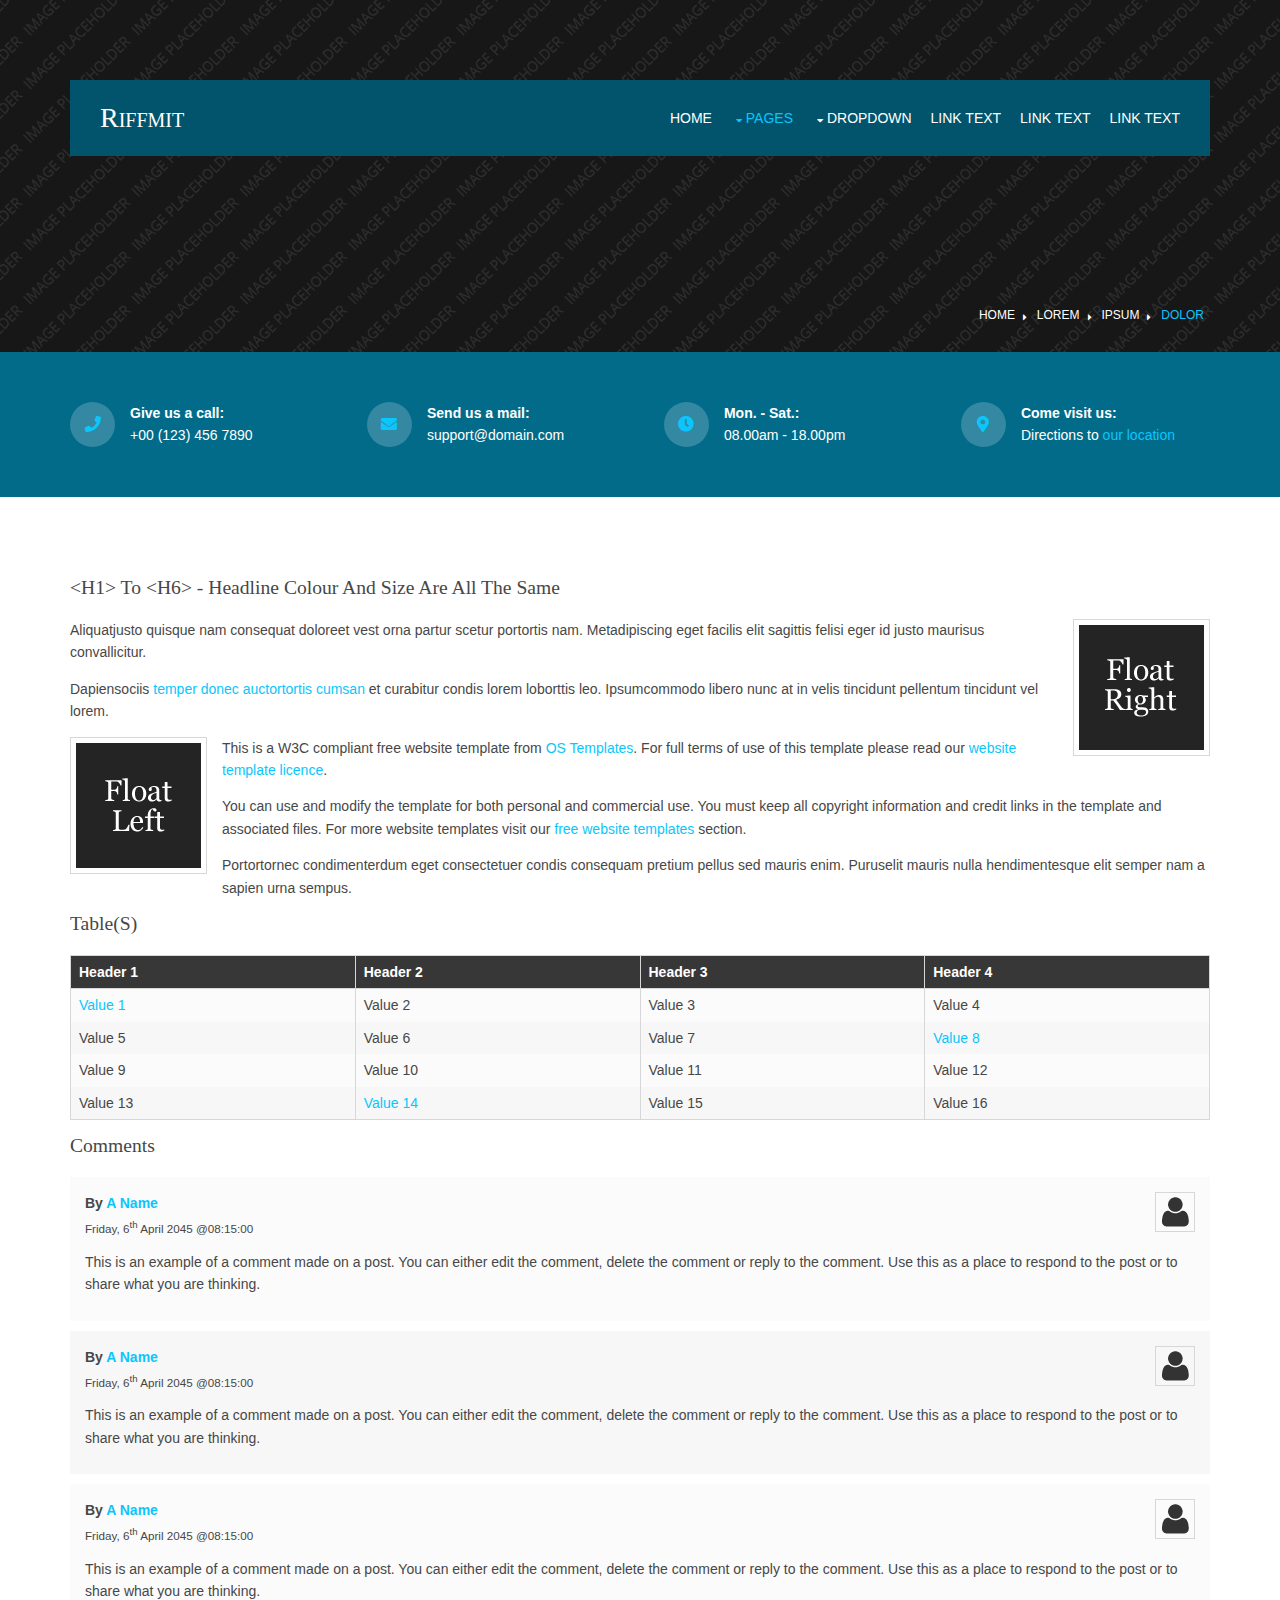
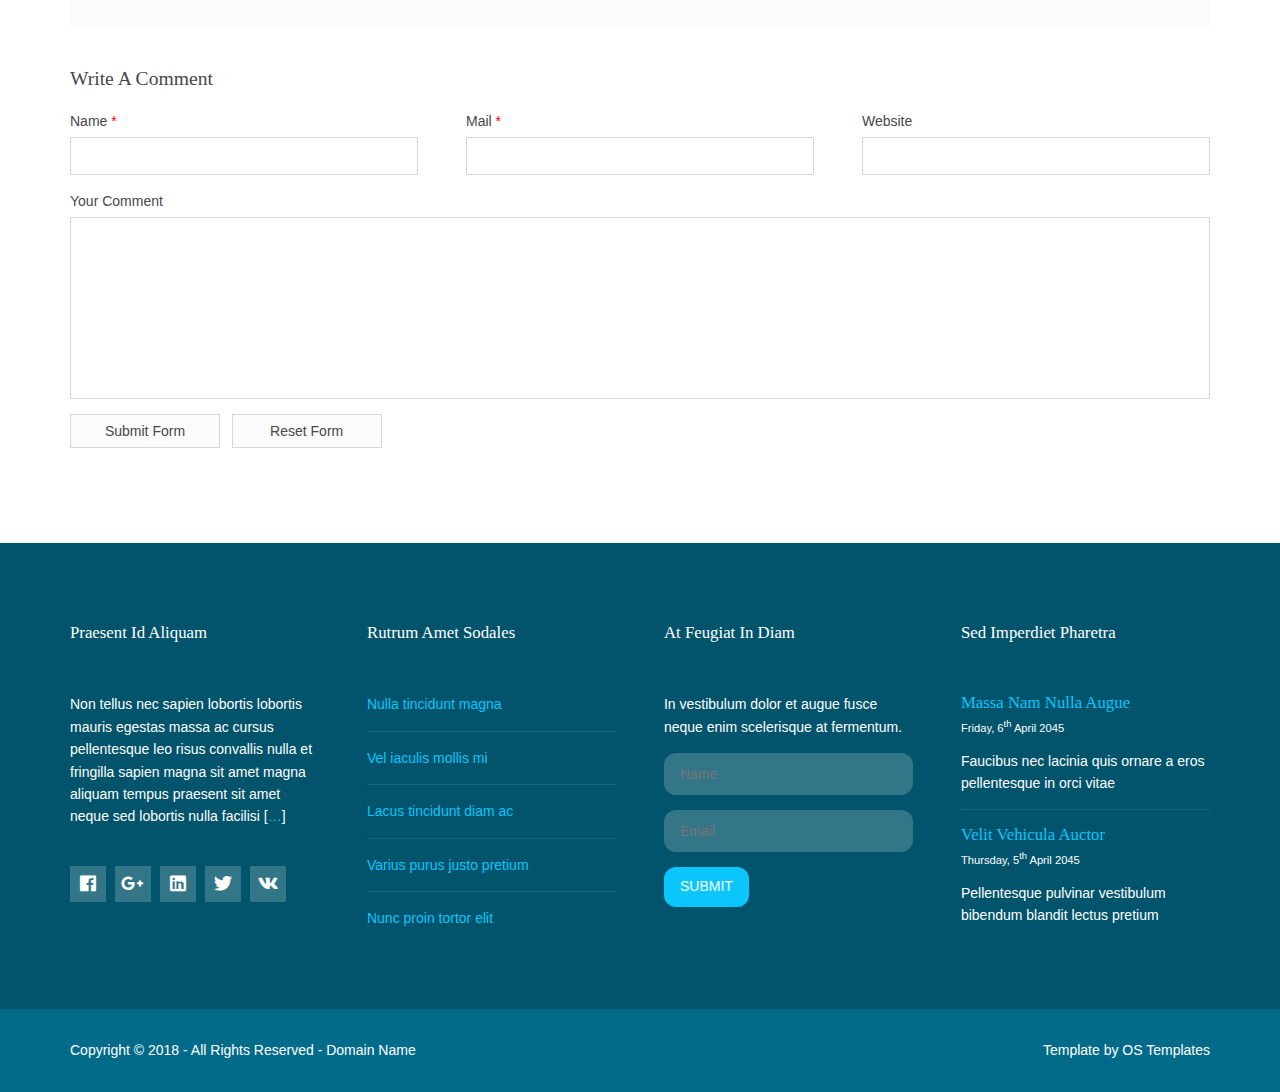
<file: pages/full-width.html>
<!DOCTYPE html>

<html lang="">
<!-- To declare your language - read more here: https://www.w3.org/International/questions/qa-html-language-declarations -->
<head>
<title>Riffmit | Pages | Full Width</title>
<meta charset="utf-8">
<meta name="viewport" content="width=device-width, initial-scale=1.0, maximum-scale=1.0, user-scalable=no">
<link href="../layout/styles/layout.css" rel="stylesheet" type="text/css" media="all">
</head>
<body id="top">
<!-- ################################################################################################ -->
<!-- ################################################################################################ -->
<!-- ################################################################################################ -->
<!-- Top Background Image Wrapper -->
<div class="bgded overlay padtop" style="background-image:url('../images/demo/backgrounds/01.png');"> 
  <!-- ################################################################################################ -->
  <!-- ################################################################################################ -->
  <!-- ################################################################################################ -->
  <header id="header" class="hoc clear">
    <div id="logo" class="fl_left"> 
      <!-- ################################################################################################ -->
      <h1><a href="../index.html">Riffmit</a></h1>
      <!-- ################################################################################################ -->
    </div>
    <nav id="mainav" class="fl_right"> 
      <!-- ################################################################################################ -->
      <ul class="clear">
        <li><a href="../index.html">Home</a></li>
        <li class="active"><a class="drop" href="#">Pages</a>
          <ul>
            <li><a href="gallery.html">Gallery</a></li>
            <li class="active"><a href="full-width.html">Full Width</a></li>
            <li><a href="sidebar-left.html">Sidebar Left</a></li>
            <li><a href="sidebar-right.html">Sidebar Right</a></li>
            <li><a href="basic-grid.html">Basic Grid</a></li>
            <li><a href="font-icons.html">Font Icons</a></li>
          </ul>
        </li>
        <li><a class="drop" href="#">Dropdown</a>
          <ul>
            <li><a href="#">Level 2</a></li>
            <li><a class="drop" href="#">Level 2 + Drop</a>
              <ul>
                <li><a href="#">Level 3</a></li>
                <li><a href="#">Level 3</a></li>
                <li><a href="#">Level 3</a></li>
              </ul>
            </li>
            <li><a href="#">Level 2</a></li>
          </ul>
        </li>
        <li><a href="#">Link Text</a></li>
        <li><a href="#">Link Text</a></li>
        <li><a href="#">Link Text</a></li>
      </ul>
      <!-- ################################################################################################ -->
    </nav>
  </header>
  <!-- ################################################################################################ -->
  <!-- ################################################################################################ -->
  <!-- ################################################################################################ -->
  <div id="breadcrumb" class="hoc clear"> 
    <!-- ################################################################################################ -->
    <ul>
      <li><a href="#">Home</a></li>
      <li><a href="#">Lorem</a></li>
      <li><a href="#">Ipsum</a></li>
      <li><a href="#">Dolor</a></li>
    </ul>
    <!-- ################################################################################################ -->
  </div>
  <!-- ################################################################################################ -->
</div>
<!-- End Top Background Image Wrapper -->
<!-- ################################################################################################ -->
<!-- ################################################################################################ -->
<!-- ################################################################################################ -->
<div class="wrapper row1">
  <section id="ctdetails" class="hoc clear"> 
    <!-- ################################################################################################ -->
    <ul class="nospace clear">
      <li class="one_quarter first">
        <div class="block clear"><a href="#"><i class="fas fa-phone"></i></a> <span><strong>Give us a call:</strong> +00 (123) 456 7890</span></div>
      </li>
      <li class="one_quarter">
        <div class="block clear"><a href="#"><i class="fas fa-envelope"></i></a> <span><strong>Send us a mail:</strong> support@domain.com</span></div>
      </li>
      <li class="one_quarter">
        <div class="block clear"><a href="#"><i class="fas fa-clock"></i></a> <span><strong> Mon. - Sat.:</strong> 08.00am - 18.00pm</span></div>
      </li>
      <li class="one_quarter">
        <div class="block clear"><a href="#"><i class="fas fa-map-marker-alt"></i></a> <span><strong>Come visit us:</strong> Directions to <a href="#">our location</a></span></div>
      </li>
    </ul>
    <!-- ################################################################################################ -->
  </section>
</div>
<!-- ################################################################################################ -->
<!-- ################################################################################################ -->
<!-- ################################################################################################ -->
<div class="wrapper row3">
  <main class="hoc container clear"> 
    <!-- main body -->
    <!-- ################################################################################################ -->
    <div class="content"> 
      <!-- ################################################################################################ -->
      <h1>&lt;h1&gt; to &lt;h6&gt; - Headline Colour and Size Are All The Same</h1>
      <img class="imgr borderedbox inspace-5" src="../images/demo/imgr.gif" alt="">
      <p>Aliquatjusto quisque nam consequat doloreet vest orna partur scetur portortis nam. Metadipiscing eget facilis elit sagittis felisi eger id justo maurisus convallicitur.</p>
      <p>Dapiensociis <a href="#">temper donec auctortortis cumsan</a> et curabitur condis lorem loborttis leo. Ipsumcommodo libero nunc at in velis tincidunt pellentum tincidunt vel lorem.</p>
      <img class="imgl borderedbox inspace-5" src="../images/demo/imgl.gif" alt="">
      <p>This is a W3C compliant free website template from <a href="https://www.os-templates.com/" title="Free Website Templates">OS Templates</a>. For full terms of use of this template please read our <a href="https://www.os-templates.com/template-terms">website template licence</a>.</p>
      <p>You can use and modify the template for both personal and commercial use. You must keep all copyright information and credit links in the template and associated files. For more website templates visit our <a href="https://www.os-templates.com/">free website templates</a> section.</p>
      <p>Portortornec condimenterdum eget consectetuer condis consequam pretium pellus sed mauris enim. Puruselit mauris nulla hendimentesque elit semper nam a sapien urna sempus.</p>
      <h1>Table(s)</h1>
      <div class="scrollable">
        <table>
          <thead>
            <tr>
              <th>Header 1</th>
              <th>Header 2</th>
              <th>Header 3</th>
              <th>Header 4</th>
            </tr>
          </thead>
          <tbody>
            <tr>
              <td><a href="#">Value 1</a></td>
              <td>Value 2</td>
              <td>Value 3</td>
              <td>Value 4</td>
            </tr>
            <tr>
              <td>Value 5</td>
              <td>Value 6</td>
              <td>Value 7</td>
              <td><a href="#">Value 8</a></td>
            </tr>
            <tr>
              <td>Value 9</td>
              <td>Value 10</td>
              <td>Value 11</td>
              <td>Value 12</td>
            </tr>
            <tr>
              <td>Value 13</td>
              <td><a href="#">Value 14</a></td>
              <td>Value 15</td>
              <td>Value 16</td>
            </tr>
          </tbody>
        </table>
      </div>
      <div id="comments">
        <h2>Comments</h2>
        <ul>
          <li>
            <article>
              <header>
                <figure class="avatar"><img src="../images/demo/avatar.png" alt=""></figure>
                <address>
                By <a href="#">A Name</a>
                </address>
                <time datetime="2045-04-06T08:15+00:00">Friday, 6<sup>th</sup> April 2045 @08:15:00</time>
              </header>
              <div class="comcont">
                <p>This is an example of a comment made on a post. You can either edit the comment, delete the comment or reply to the comment. Use this as a place to respond to the post or to share what you are thinking.</p>
              </div>
            </article>
          </li>
          <li>
            <article>
              <header>
                <figure class="avatar"><img src="../images/demo/avatar.png" alt=""></figure>
                <address>
                By <a href="#">A Name</a>
                </address>
                <time datetime="2045-04-06T08:15+00:00">Friday, 6<sup>th</sup> April 2045 @08:15:00</time>
              </header>
              <div class="comcont">
                <p>This is an example of a comment made on a post. You can either edit the comment, delete the comment or reply to the comment. Use this as a place to respond to the post or to share what you are thinking.</p>
              </div>
            </article>
          </li>
          <li>
            <article>
              <header>
                <figure class="avatar"><img src="../images/demo/avatar.png" alt=""></figure>
                <address>
                By <a href="#">A Name</a>
                </address>
                <time datetime="2045-04-06T08:15+00:00">Friday, 6<sup>th</sup> April 2045 @08:15:00</time>
              </header>
              <div class="comcont">
                <p>This is an example of a comment made on a post. You can either edit the comment, delete the comment or reply to the comment. Use this as a place to respond to the post or to share what you are thinking.</p>
              </div>
            </article>
          </li>
        </ul>
        <h2>Write A Comment</h2>
        <form action="#" method="post">
          <div class="one_third first">
            <label for="name">Name <span>*</span></label>
            <input type="text" name="name" id="name" value="" size="22" required>
          </div>
          <div class="one_third">
            <label for="email">Mail <span>*</span></label>
            <input type="email" name="email" id="email" value="" size="22" required>
          </div>
          <div class="one_third">
            <label for="url">Website</label>
            <input type="url" name="url" id="url" value="" size="22">
          </div>
          <div class="block clear">
            <label for="comment">Your Comment</label>
            <textarea name="comment" id="comment" cols="25" rows="10"></textarea>
          </div>
          <div>
            <input type="submit" name="submit" value="Submit Form">
            &nbsp;
            <input type="reset" name="reset" value="Reset Form">
          </div>
        </form>
      </div>
      <!-- ################################################################################################ -->
    </div>
    <!-- ################################################################################################ -->
    <!-- / main body -->
    <div class="clear"></div>
  </main>
</div>
<!-- ################################################################################################ -->
<!-- ################################################################################################ -->
<!-- ################################################################################################ -->
<div class="wrapper row4">
  <footer id="footer" class="hoc clear"> 
    <!-- ################################################################################################ -->
    <div class="one_quarter first">
      <h6 class="heading">Praesent id aliquam</h6>
      <p>Non tellus nec sapien lobortis lobortis mauris egestas massa ac cursus pellentesque leo risus convallis nulla et fringilla sapien magna sit amet magna aliquam tempus praesent sit amet neque sed lobortis nulla facilisi [<a href="#">&hellip;</a>]</p>
      <ul class="faico clear">
        <li><a class="faicon-facebook" href="#"><i class="fab fa-facebook"></i></a></li>
        <li><a class="faicon-google-plus" href="#"><i class="fab fa-google-plus-g"></i></a></li>
        <li><a class="faicon-linkedin" href="#"><i class="fab fa-linkedin"></i></a></li>
        <li><a class="faicon-twitter" href="#"><i class="fab fa-twitter"></i></a></li>
        <li><a class="faicon-vk" href="#"><i class="fab fa-vk"></i></a></li>
      </ul>
    </div>
    <div class="one_quarter">
      <h6 class="heading">Rutrum amet sodales</h6>
      <ul class="nospace linklist">
        <li><a href="#">Nulla tincidunt magna</a></li>
        <li><a href="#">Vel iaculis mollis mi</a></li>
        <li><a href="#">Lacus tincidunt diam ac</a></li>
        <li><a href="#">Varius purus justo pretium</a></li>
        <li><a href="#">Nunc proin tortor elit</a></li>
      </ul>
    </div>
    <div class="one_quarter">
      <h6 class="heading">At feugiat in diam</h6>
      <p class="nospace btmspace-15">In vestibulum dolor et augue fusce neque enim scelerisque at fermentum.</p>
      <form action="#" method="post">
        <fieldset>
          <legend>Newsletter:</legend>
          <input class="btmspace-15" type="text" value="" placeholder="Name">
          <input class="btmspace-15" type="text" value="" placeholder="Email">
          <button class="btn" type="submit" value="submit">Submit</button>
        </fieldset>
      </form>
    </div>
    <div class="one_quarter last">
      <h6 class="heading">Sed imperdiet pharetra</h6>
      <ul class="nospace linklist">
        <li>
          <article>
            <h6 class="nospace font-x1"><a href="#">Massa nam nulla augue</a></h6>
            <time class="font-xs block btmspace-10" datetime="2045-04-06">Friday, 6<sup>th</sup> April 2045</time>
            <p class="nospace">Faucibus nec lacinia quis ornare a eros pellentesque in orci vitae</p>
          </article>
        </li>
        <li>
          <article>
            <h6 class="nospace font-x1"><a href="#">Velit vehicula auctor</a></h6>
            <time class="font-xs block btmspace-10" datetime="2045-04-05">Thursday, 5<sup>th</sup> April 2045</time>
            <p class="nospace">Pellentesque pulvinar vestibulum bibendum blandit lectus pretium</p>
          </article>
        </li>
      </ul>
    </div>
    <!-- ################################################################################################ -->
  </footer>
</div>
<!-- ################################################################################################ -->
<!-- ################################################################################################ -->
<!-- ################################################################################################ -->
<div class="wrapper row5">
  <div id="copyright" class="hoc clear"> 
    <!-- ################################################################################################ -->
    <p class="fl_left">Copyright &copy; 2018 - All Rights Reserved - <a href="#">Domain Name</a></p>
    <p class="fl_right">Template by <a target="_blank" href="https://www.os-templates.com/" title="Free Website Templates">OS Templates</a></p>
    <!-- ################################################################################################ -->
  </div>
</div>
<!-- ################################################################################################ -->
<!-- ################################################################################################ -->
<!-- ################################################################################################ -->
<a id="backtotop" href="#top"><i class="fas fa-chevron-up"></i></a>
<!-- JAVASCRIPTS -->
<script src="../layout/scripts/jquery.min.js"></script>
<script src="../layout/scripts/jquery.backtotop.js"></script>
<script src="../layout/scripts/jquery.mobilemenu.js"></script>
</body>
</html>
</file>
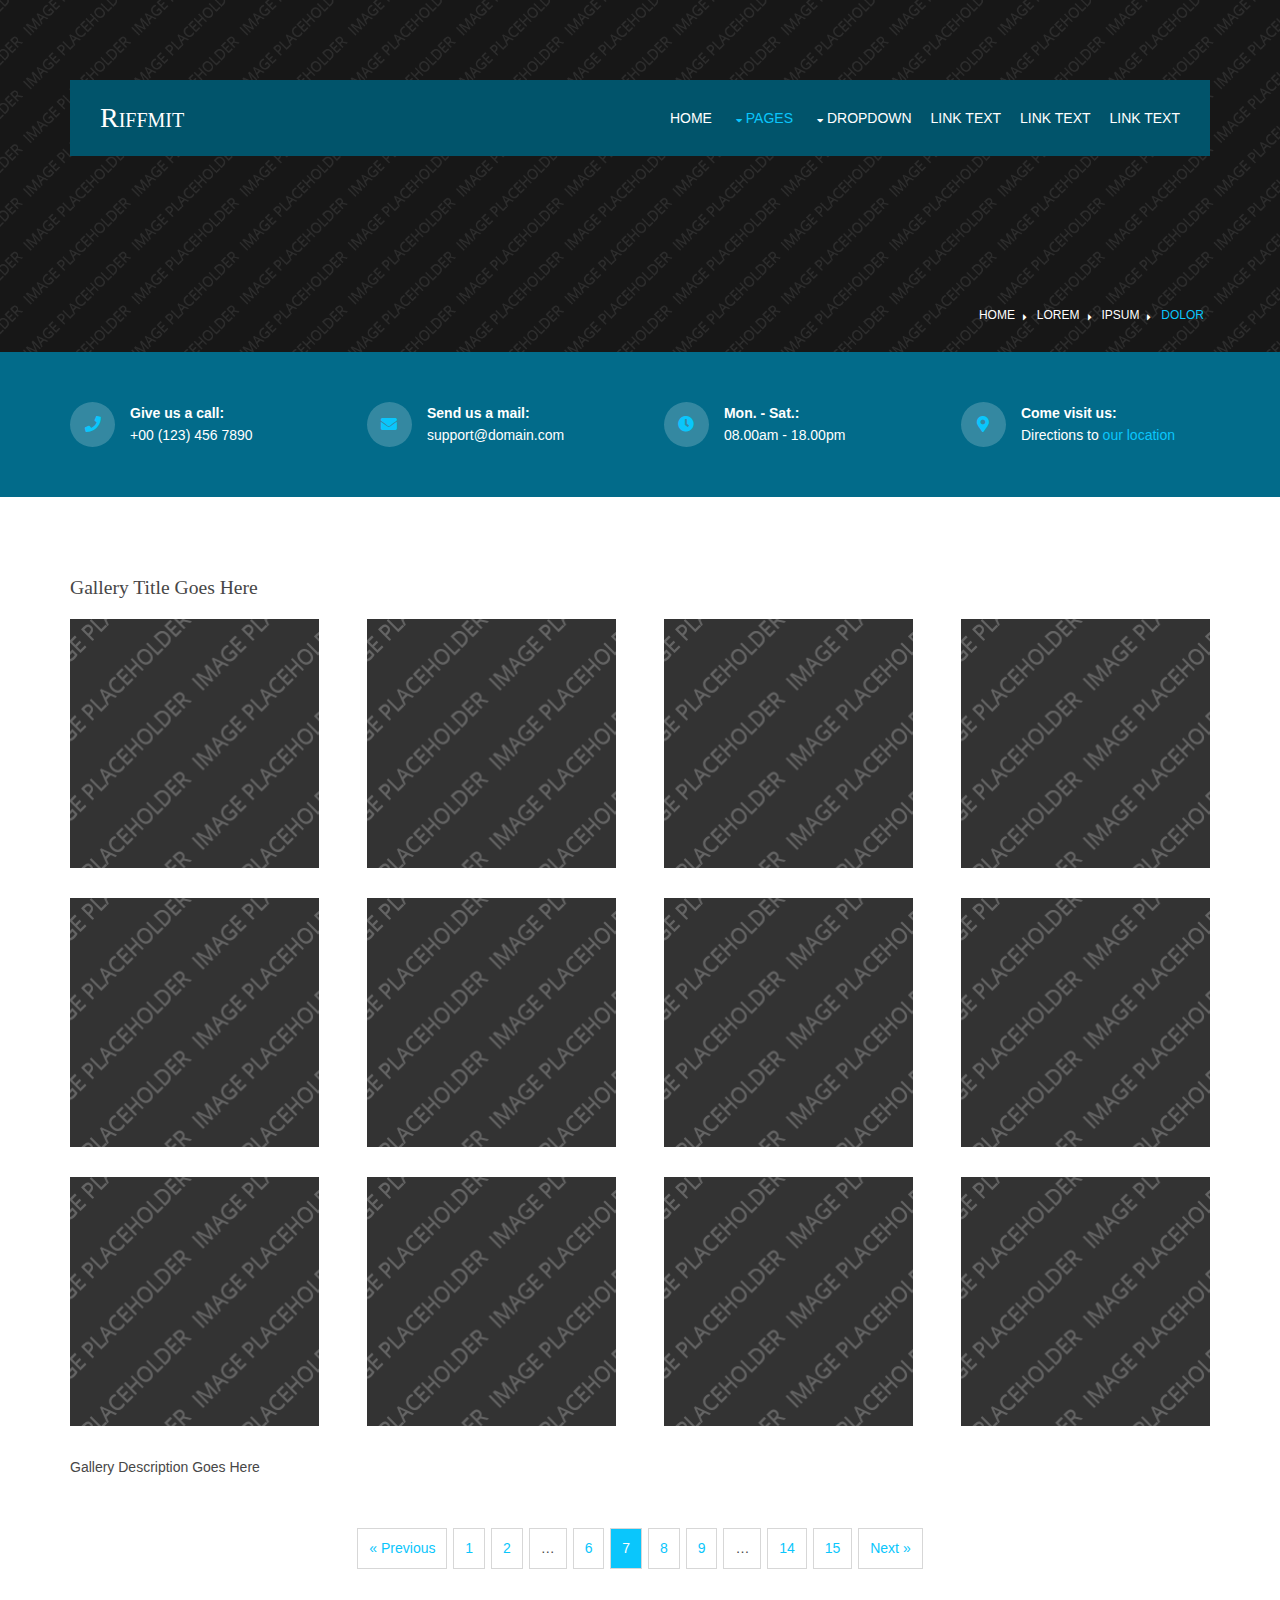
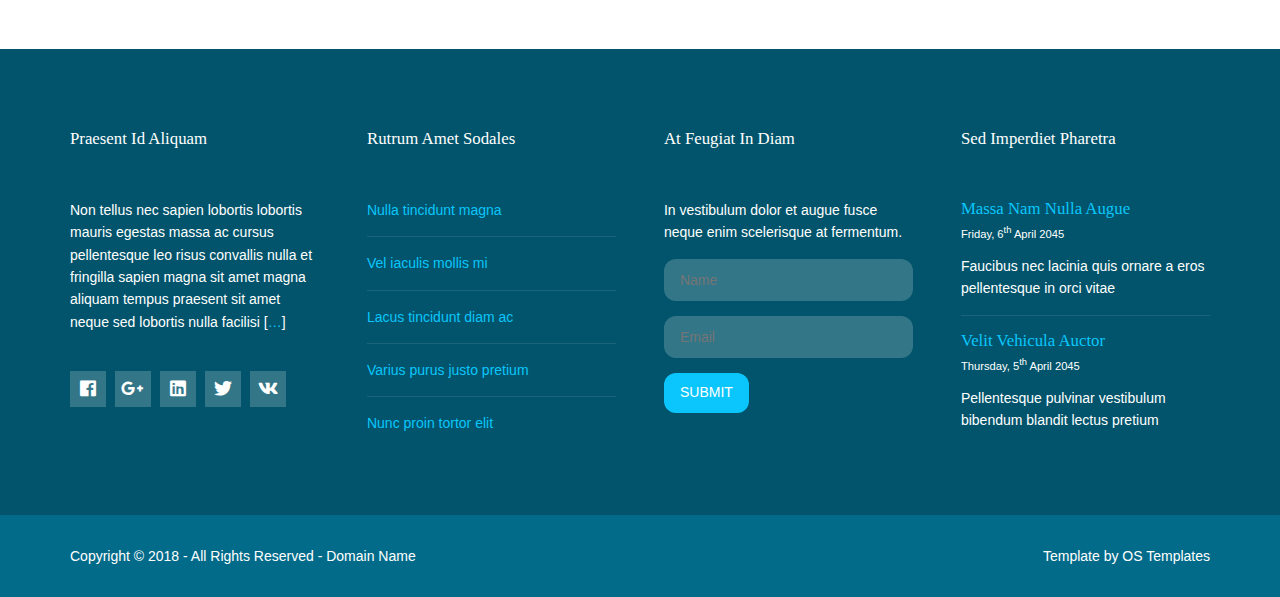
<file: pages/gallery.html>
<!DOCTYPE html>

<html lang="">
<!-- To declare your language - read more here: https://www.w3.org/International/questions/qa-html-language-declarations -->
<head>
<title>Riffmit | Pages | Gallery</title>
<meta charset="utf-8">
<meta name="viewport" content="width=device-width, initial-scale=1.0, maximum-scale=1.0, user-scalable=no">
<link href="../layout/styles/layout.css" rel="stylesheet" type="text/css" media="all">
</head>
<body id="top">
<!-- ################################################################################################ -->
<!-- ################################################################################################ -->
<!-- ################################################################################################ -->
<!-- Top Background Image Wrapper -->
<div class="bgded overlay padtop" style="background-image:url('../images/demo/backgrounds/01.png');"> 
  <!-- ################################################################################################ -->
  <!-- ################################################################################################ -->
  <!-- ################################################################################################ -->
  <header id="header" class="hoc clear">
    <div id="logo" class="fl_left"> 
      <!-- ################################################################################################ -->
      <h1><a href="../index.html">Riffmit</a></h1>
      <!-- ################################################################################################ -->
    </div>
    <nav id="mainav" class="fl_right"> 
      <!-- ################################################################################################ -->
      <ul class="clear">
        <li><a href="../index.html">Home</a></li>
        <li class="active"><a class="drop" href="#">Pages</a>
          <ul>
            <li class="active"><a href="gallery.html">Gallery</a></li>
            <li><a href="full-width.html">Full Width</a></li>
            <li><a href="sidebar-left.html">Sidebar Left</a></li>
            <li><a href="sidebar-right.html">Sidebar Right</a></li>
            <li><a href="basic-grid.html">Basic Grid</a></li>
            <li><a href="font-icons.html">Font Icons</a></li>
          </ul>
        </li>
        <li><a class="drop" href="#">Dropdown</a>
          <ul>
            <li><a href="#">Level 2</a></li>
            <li><a class="drop" href="#">Level 2 + Drop</a>
              <ul>
                <li><a href="#">Level 3</a></li>
                <li><a href="#">Level 3</a></li>
                <li><a href="#">Level 3</a></li>
              </ul>
            </li>
            <li><a href="#">Level 2</a></li>
          </ul>
        </li>
        <li><a href="#">Link Text</a></li>
        <li><a href="#">Link Text</a></li>
        <li><a href="#">Link Text</a></li>
      </ul>
      <!-- ################################################################################################ -->
    </nav>
  </header>
  <!-- ################################################################################################ -->
  <!-- ################################################################################################ -->
  <!-- ################################################################################################ -->
  <div id="breadcrumb" class="hoc clear"> 
    <!-- ################################################################################################ -->
    <ul>
      <li><a href="#">Home</a></li>
      <li><a href="#">Lorem</a></li>
      <li><a href="#">Ipsum</a></li>
      <li><a href="#">Dolor</a></li>
    </ul>
    <!-- ################################################################################################ -->
  </div>
  <!-- ################################################################################################ -->
</div>
<!-- End Top Background Image Wrapper -->
<!-- ################################################################################################ -->
<!-- ################################################################################################ -->
<!-- ################################################################################################ -->
<div class="wrapper row1">
  <section id="ctdetails" class="hoc clear"> 
    <!-- ################################################################################################ -->
    <ul class="nospace clear">
      <li class="one_quarter first">
        <div class="block clear"><a href="#"><i class="fas fa-phone"></i></a> <span><strong>Give us a call:</strong> +00 (123) 456 7890</span></div>
      </li>
      <li class="one_quarter">
        <div class="block clear"><a href="#"><i class="fas fa-envelope"></i></a> <span><strong>Send us a mail:</strong> support@domain.com</span></div>
      </li>
      <li class="one_quarter">
        <div class="block clear"><a href="#"><i class="fas fa-clock"></i></a> <span><strong> Mon. - Sat.:</strong> 08.00am - 18.00pm</span></div>
      </li>
      <li class="one_quarter">
        <div class="block clear"><a href="#"><i class="fas fa-map-marker-alt"></i></a> <span><strong>Come visit us:</strong> Directions to <a href="#">our location</a></span></div>
      </li>
    </ul>
    <!-- ################################################################################################ -->
  </section>
</div>
<!-- ################################################################################################ -->
<!-- ################################################################################################ -->
<!-- ################################################################################################ -->
<div class="wrapper row3">
  <main class="hoc container clear"> 
    <!-- main body -->
    <!-- ################################################################################################ -->
    <div class="content"> 
      <!-- ################################################################################################ -->
      <div id="gallery">
        <figure>
          <header class="heading">Gallery Title Goes Here</header>
          <ul class="nospace clear">
            <li class="one_quarter first"><a href="#"><img src="../images/demo/gallery/01.png" alt=""></a></li>
            <li class="one_quarter"><a href="#"><img src="../images/demo/gallery/01.png" alt=""></a></li>
            <li class="one_quarter"><a href="#"><img src="../images/demo/gallery/01.png" alt=""></a></li>
            <li class="one_quarter"><a href="#"><img src="../images/demo/gallery/01.png" alt=""></a></li>
            <li class="one_quarter first"><a href="#"><img src="../images/demo/gallery/01.png" alt=""></a></li>
            <li class="one_quarter"><a href="#"><img src="../images/demo/gallery/01.png" alt=""></a></li>
            <li class="one_quarter"><a href="#"><img src="../images/demo/gallery/01.png" alt=""></a></li>
            <li class="one_quarter"><a href="#"><img src="../images/demo/gallery/01.png" alt=""></a></li>
            <li class="one_quarter first"><a href="#"><img src="../images/demo/gallery/01.png" alt=""></a></li>
            <li class="one_quarter"><a href="#"><img src="../images/demo/gallery/01.png" alt=""></a></li>
            <li class="one_quarter"><a href="#"><img src="../images/demo/gallery/01.png" alt=""></a></li>
            <li class="one_quarter"><a href="#"><img src="../images/demo/gallery/01.png" alt=""></a></li>
          </ul>
          <figcaption>Gallery Description Goes Here</figcaption>
        </figure>
      </div>
      <!-- ################################################################################################ -->
      <!-- ################################################################################################ -->
      <nav class="pagination">
        <ul>
          <li><a href="#">&laquo; Previous</a></li>
          <li><a href="#">1</a></li>
          <li><a href="#">2</a></li>
          <li><strong>&hellip;</strong></li>
          <li><a href="#">6</a></li>
          <li class="current"><strong>7</strong></li>
          <li><a href="#">8</a></li>
          <li><a href="#">9</a></li>
          <li><strong>&hellip;</strong></li>
          <li><a href="#">14</a></li>
          <li><a href="#">15</a></li>
          <li><a href="#">Next &raquo;</a></li>
        </ul>
      </nav>
      <!-- ################################################################################################ -->
    </div>
    <!-- ################################################################################################ -->
    <!-- / main body -->
    <div class="clear"></div>
  </main>
</div>
<!-- ################################################################################################ -->
<!-- ################################################################################################ -->
<!-- ################################################################################################ -->
<div class="wrapper row4">
  <footer id="footer" class="hoc clear"> 
    <!-- ################################################################################################ -->
    <div class="one_quarter first">
      <h6 class="heading">Praesent id aliquam</h6>
      <p>Non tellus nec sapien lobortis lobortis mauris egestas massa ac cursus pellentesque leo risus convallis nulla et fringilla sapien magna sit amet magna aliquam tempus praesent sit amet neque sed lobortis nulla facilisi [<a href="#">&hellip;</a>]</p>
      <ul class="faico clear">
        <li><a class="faicon-facebook" href="#"><i class="fab fa-facebook"></i></a></li>
        <li><a class="faicon-google-plus" href="#"><i class="fab fa-google-plus-g"></i></a></li>
        <li><a class="faicon-linkedin" href="#"><i class="fab fa-linkedin"></i></a></li>
        <li><a class="faicon-twitter" href="#"><i class="fab fa-twitter"></i></a></li>
        <li><a class="faicon-vk" href="#"><i class="fab fa-vk"></i></a></li>
      </ul>
    </div>
    <div class="one_quarter">
      <h6 class="heading">Rutrum amet sodales</h6>
      <ul class="nospace linklist">
        <li><a href="#">Nulla tincidunt magna</a></li>
        <li><a href="#">Vel iaculis mollis mi</a></li>
        <li><a href="#">Lacus tincidunt diam ac</a></li>
        <li><a href="#">Varius purus justo pretium</a></li>
        <li><a href="#">Nunc proin tortor elit</a></li>
      </ul>
    </div>
    <div class="one_quarter">
      <h6 class="heading">At feugiat in diam</h6>
      <p class="nospace btmspace-15">In vestibulum dolor et augue fusce neque enim scelerisque at fermentum.</p>
      <form action="#" method="post">
        <fieldset>
          <legend>Newsletter:</legend>
          <input class="btmspace-15" type="text" value="" placeholder="Name">
          <input class="btmspace-15" type="text" value="" placeholder="Email">
          <button class="btn" type="submit" value="submit">Submit</button>
        </fieldset>
      </form>
    </div>
    <div class="one_quarter last">
      <h6 class="heading">Sed imperdiet pharetra</h6>
      <ul class="nospace linklist">
        <li>
          <article>
            <h6 class="nospace font-x1"><a href="#">Massa nam nulla augue</a></h6>
            <time class="font-xs block btmspace-10" datetime="2045-04-06">Friday, 6<sup>th</sup> April 2045</time>
            <p class="nospace">Faucibus nec lacinia quis ornare a eros pellentesque in orci vitae</p>
          </article>
        </li>
        <li>
          <article>
            <h6 class="nospace font-x1"><a href="#">Velit vehicula auctor</a></h6>
            <time class="font-xs block btmspace-10" datetime="2045-04-05">Thursday, 5<sup>th</sup> April 2045</time>
            <p class="nospace">Pellentesque pulvinar vestibulum bibendum blandit lectus pretium</p>
          </article>
        </li>
      </ul>
    </div>
    <!-- ################################################################################################ -->
  </footer>
</div>
<!-- ################################################################################################ -->
<!-- ################################################################################################ -->
<!-- ################################################################################################ -->
<div class="wrapper row5">
  <div id="copyright" class="hoc clear"> 
    <!-- ################################################################################################ -->
    <p class="fl_left">Copyright &copy; 2018 - All Rights Reserved - <a href="#">Domain Name</a></p>
    <p class="fl_right">Template by <a target="_blank" href="https://www.os-templates.com/" title="Free Website Templates">OS Templates</a></p>
    <!-- ################################################################################################ -->
  </div>
</div>
<!-- ################################################################################################ -->
<!-- ################################################################################################ -->
<!-- ################################################################################################ -->
<a id="backtotop" href="#top"><i class="fas fa-chevron-up"></i></a>
<!-- JAVASCRIPTS -->
<script src="../layout/scripts/jquery.min.js"></script>
<script src="../layout/scripts/jquery.backtotop.js"></script>
<script src="../layout/scripts/jquery.mobilemenu.js"></script>
</body>
</html>
</file>
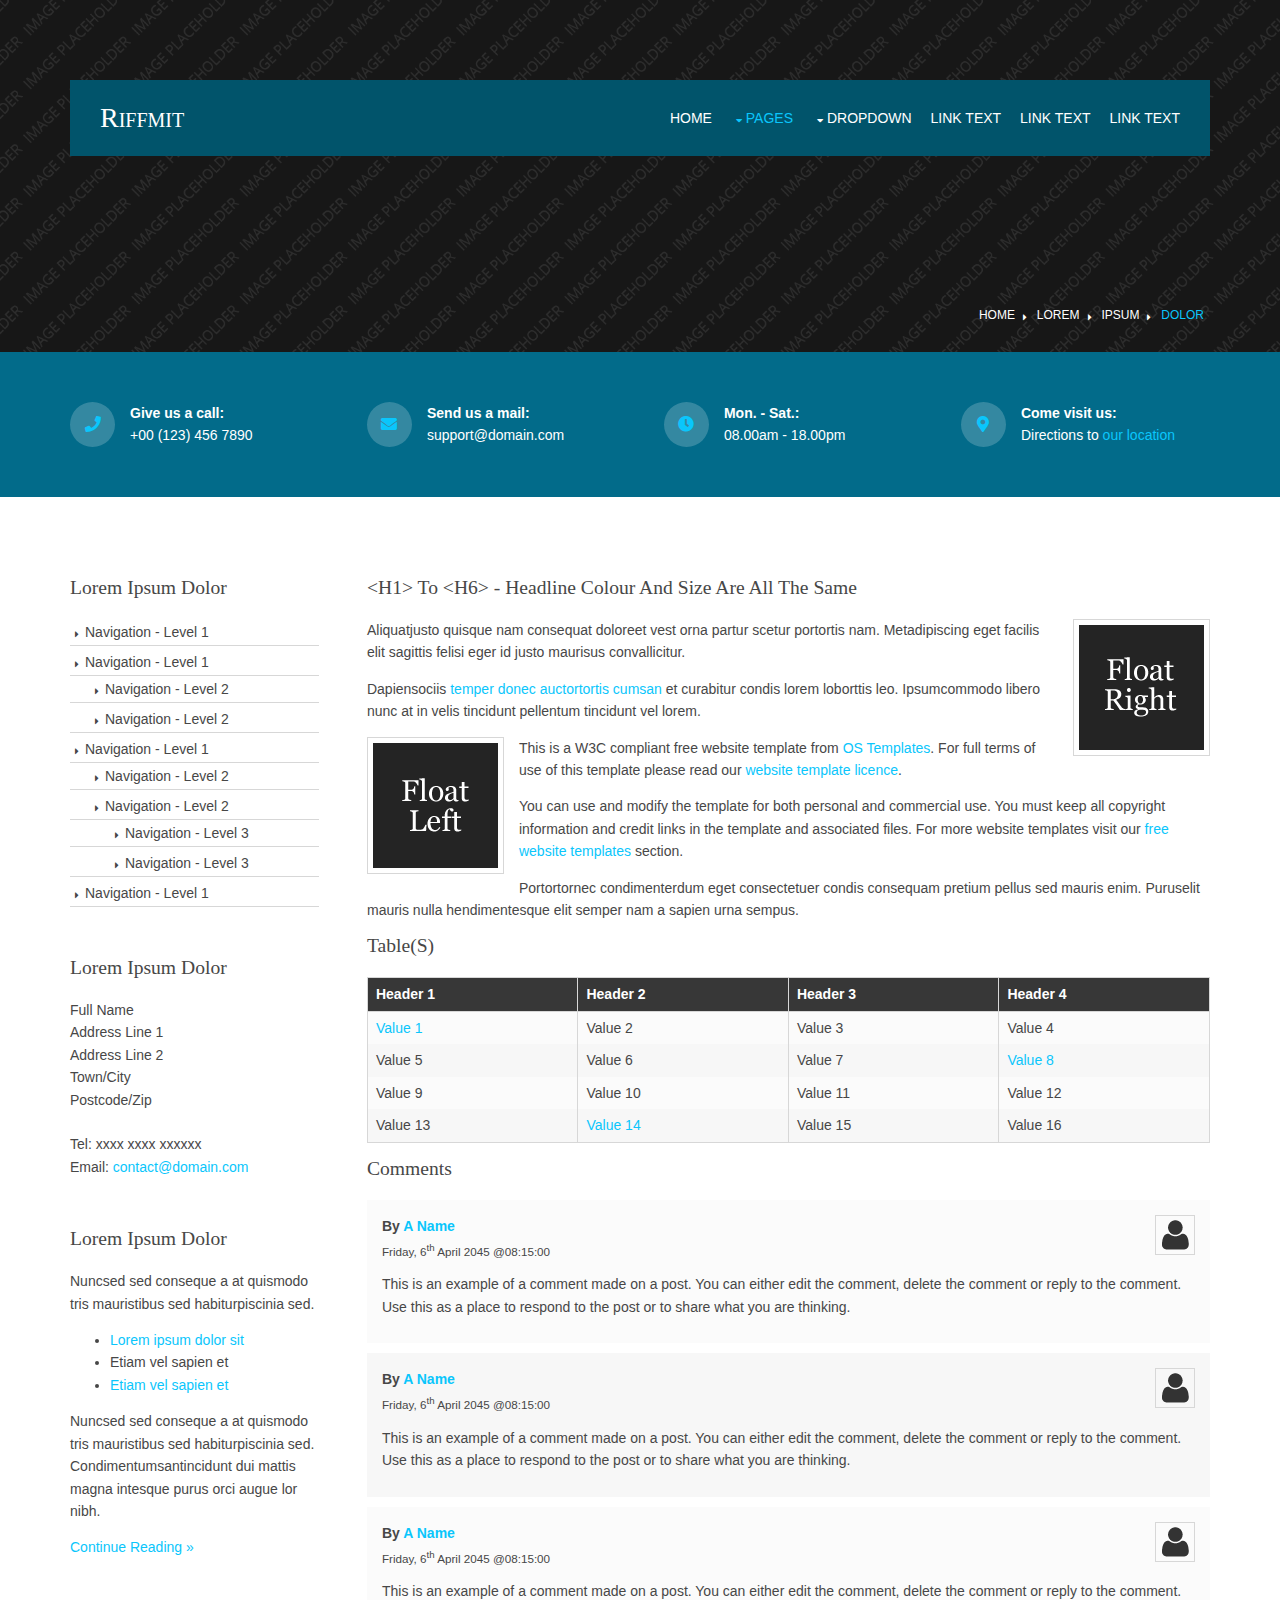
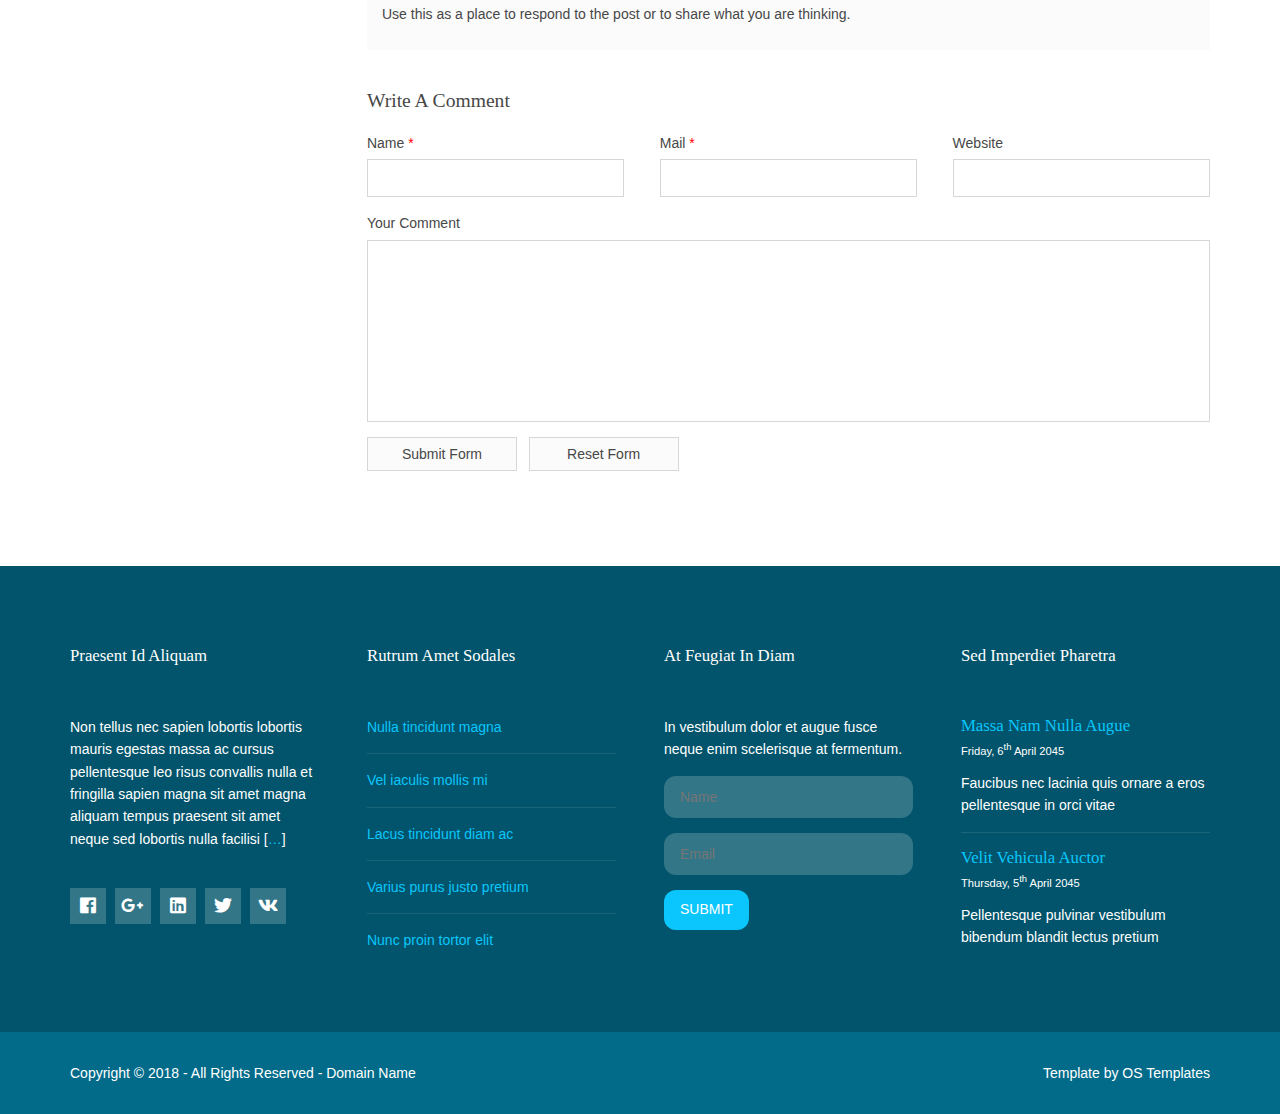
<file: pages/sidebar-left.html>
<!DOCTYPE html>

<html lang="">
<!-- To declare your language - read more here: https://www.w3.org/International/questions/qa-html-language-declarations -->
<head>
<title>Riffmit | Pages | Sidebar Left</title>
<meta charset="utf-8">
<meta name="viewport" content="width=device-width, initial-scale=1.0, maximum-scale=1.0, user-scalable=no">
<link href="../layout/styles/layout.css" rel="stylesheet" type="text/css" media="all">
</head>
<body id="top">
<!-- ################################################################################################ -->
<!-- ################################################################################################ -->
<!-- ################################################################################################ -->
<!-- Top Background Image Wrapper -->
<div class="bgded overlay padtop" style="background-image:url('../images/demo/backgrounds/01.png');"> 
  <!-- ################################################################################################ -->
  <!-- ################################################################################################ -->
  <!-- ################################################################################################ -->
  <header id="header" class="hoc clear">
    <div id="logo" class="fl_left"> 
      <!-- ################################################################################################ -->
      <h1><a href="../index.html">Riffmit</a></h1>
      <!-- ################################################################################################ -->
    </div>
    <nav id="mainav" class="fl_right"> 
      <!-- ################################################################################################ -->
      <ul class="clear">
        <li><a href="../index.html">Home</a></li>
        <li class="active"><a class="drop" href="#">Pages</a>
          <ul>
            <li><a href="gallery.html">Gallery</a></li>
            <li><a href="full-width.html">Full Width</a></li>
            <li class="active"><a href="sidebar-left.html">Sidebar Left</a></li>
            <li><a href="sidebar-right.html">Sidebar Right</a></li>
            <li><a href="basic-grid.html">Basic Grid</a></li>
            <li><a href="font-icons.html">Font Icons</a></li>
          </ul>
        </li>
        <li><a class="drop" href="#">Dropdown</a>
          <ul>
            <li><a href="#">Level 2</a></li>
            <li><a class="drop" href="#">Level 2 + Drop</a>
              <ul>
                <li><a href="#">Level 3</a></li>
                <li><a href="#">Level 3</a></li>
                <li><a href="#">Level 3</a></li>
              </ul>
            </li>
            <li><a href="#">Level 2</a></li>
          </ul>
        </li>
        <li><a href="#">Link Text</a></li>
        <li><a href="#">Link Text</a></li>
        <li><a href="#">Link Text</a></li>
      </ul>
      <!-- ################################################################################################ -->
    </nav>
  </header>
  <!-- ################################################################################################ -->
  <!-- ################################################################################################ -->
  <!-- ################################################################################################ -->
  <div id="breadcrumb" class="hoc clear"> 
    <!-- ################################################################################################ -->
    <ul>
      <li><a href="#">Home</a></li>
      <li><a href="#">Lorem</a></li>
      <li><a href="#">Ipsum</a></li>
      <li><a href="#">Dolor</a></li>
    </ul>
    <!-- ################################################################################################ -->
  </div>
  <!-- ################################################################################################ -->
</div>
<!-- End Top Background Image Wrapper -->
<!-- ################################################################################################ -->
<!-- ################################################################################################ -->
<!-- ################################################################################################ -->
<div class="wrapper row1">
  <section id="ctdetails" class="hoc clear"> 
    <!-- ################################################################################################ -->
    <ul class="nospace clear">
      <li class="one_quarter first">
        <div class="block clear"><a href="#"><i class="fas fa-phone"></i></a> <span><strong>Give us a call:</strong> +00 (123) 456 7890</span></div>
      </li>
      <li class="one_quarter">
        <div class="block clear"><a href="#"><i class="fas fa-envelope"></i></a> <span><strong>Send us a mail:</strong> support@domain.com</span></div>
      </li>
      <li class="one_quarter">
        <div class="block clear"><a href="#"><i class="fas fa-clock"></i></a> <span><strong> Mon. - Sat.:</strong> 08.00am - 18.00pm</span></div>
      </li>
      <li class="one_quarter">
        <div class="block clear"><a href="#"><i class="fas fa-map-marker-alt"></i></a> <span><strong>Come visit us:</strong> Directions to <a href="#">our location</a></span></div>
      </li>
    </ul>
    <!-- ################################################################################################ -->
  </section>
</div>
<!-- ################################################################################################ -->
<!-- ################################################################################################ -->
<!-- ################################################################################################ -->
<div class="wrapper row3">
  <main class="hoc container clear"> 
    <!-- main body -->
    <!-- ################################################################################################ -->
    <div class="sidebar one_quarter first"> 
      <!-- ################################################################################################ -->
      <h6>Lorem ipsum dolor</h6>
      <nav class="sdb_holder">
        <ul>
          <li><a href="#">Navigation - Level 1</a></li>
          <li><a href="#">Navigation - Level 1</a>
            <ul>
              <li><a href="#">Navigation - Level 2</a></li>
              <li><a href="#">Navigation - Level 2</a></li>
            </ul>
          </li>
          <li><a href="#">Navigation - Level 1</a>
            <ul>
              <li><a href="#">Navigation - Level 2</a></li>
              <li><a href="#">Navigation - Level 2</a>
                <ul>
                  <li><a href="#">Navigation - Level 3</a></li>
                  <li><a href="#">Navigation - Level 3</a></li>
                </ul>
              </li>
            </ul>
          </li>
          <li><a href="#">Navigation - Level 1</a></li>
        </ul>
      </nav>
      <div class="sdb_holder">
        <h6>Lorem ipsum dolor</h6>
        <address>
        Full Name<br>
        Address Line 1<br>
        Address Line 2<br>
        Town/City<br>
        Postcode/Zip<br>
        <br>
        Tel: xxxx xxxx xxxxxx<br>
        Email: <a href="#">contact@domain.com</a>
        </address>
      </div>
      <div class="sdb_holder">
        <article>
          <h6>Lorem ipsum dolor</h6>
          <p>Nuncsed sed conseque a at quismodo tris mauristibus sed habiturpiscinia sed.</p>
          <ul>
            <li><a href="#">Lorem ipsum dolor sit</a></li>
            <li>Etiam vel sapien et</li>
            <li><a href="#">Etiam vel sapien et</a></li>
          </ul>
          <p>Nuncsed sed conseque a at quismodo tris mauristibus sed habiturpiscinia sed. Condimentumsantincidunt dui mattis magna intesque purus orci augue lor nibh.</p>
          <p class="more"><a href="#">Continue Reading &raquo;</a></p>
        </article>
      </div>
      <!-- ################################################################################################ -->
    </div>
    <!-- ################################################################################################ -->
    <!-- ################################################################################################ -->
    <div class="content three_quarter"> 
      <!-- ################################################################################################ -->
      <h1>&lt;h1&gt; to &lt;h6&gt; - Headline Colour and Size Are All The Same</h1>
      <img class="imgr borderedbox inspace-5" src="../images/demo/imgr.gif" alt="">
      <p>Aliquatjusto quisque nam consequat doloreet vest orna partur scetur portortis nam. Metadipiscing eget facilis elit sagittis felisi eger id justo maurisus convallicitur.</p>
      <p>Dapiensociis <a href="#">temper donec auctortortis cumsan</a> et curabitur condis lorem loborttis leo. Ipsumcommodo libero nunc at in velis tincidunt pellentum tincidunt vel lorem.</p>
      <img class="imgl borderedbox inspace-5" src="../images/demo/imgl.gif" alt="">
      <p>This is a W3C compliant free website template from <a href="https://www.os-templates.com/" title="Free Website Templates">OS Templates</a>. For full terms of use of this template please read our <a href="https://www.os-templates.com/template-terms">website template licence</a>.</p>
      <p>You can use and modify the template for both personal and commercial use. You must keep all copyright information and credit links in the template and associated files. For more website templates visit our <a href="https://www.os-templates.com/">free website templates</a> section.</p>
      <p>Portortornec condimenterdum eget consectetuer condis consequam pretium pellus sed mauris enim. Puruselit mauris nulla hendimentesque elit semper nam a sapien urna sempus.</p>
      <h1>Table(s)</h1>
      <div class="scrollable">
        <table>
          <thead>
            <tr>
              <th>Header 1</th>
              <th>Header 2</th>
              <th>Header 3</th>
              <th>Header 4</th>
            </tr>
          </thead>
          <tbody>
            <tr>
              <td><a href="#">Value 1</a></td>
              <td>Value 2</td>
              <td>Value 3</td>
              <td>Value 4</td>
            </tr>
            <tr>
              <td>Value 5</td>
              <td>Value 6</td>
              <td>Value 7</td>
              <td><a href="#">Value 8</a></td>
            </tr>
            <tr>
              <td>Value 9</td>
              <td>Value 10</td>
              <td>Value 11</td>
              <td>Value 12</td>
            </tr>
            <tr>
              <td>Value 13</td>
              <td><a href="#">Value 14</a></td>
              <td>Value 15</td>
              <td>Value 16</td>
            </tr>
          </tbody>
        </table>
      </div>
      <div id="comments">
        <h2>Comments</h2>
        <ul>
          <li>
            <article>
              <header>
                <figure class="avatar"><img src="../images/demo/avatar.png" alt=""></figure>
                <address>
                By <a href="#">A Name</a>
                </address>
                <time datetime="2045-04-06T08:15+00:00">Friday, 6<sup>th</sup> April 2045 @08:15:00</time>
              </header>
              <div class="comcont">
                <p>This is an example of a comment made on a post. You can either edit the comment, delete the comment or reply to the comment. Use this as a place to respond to the post or to share what you are thinking.</p>
              </div>
            </article>
          </li>
          <li>
            <article>
              <header>
                <figure class="avatar"><img src="../images/demo/avatar.png" alt=""></figure>
                <address>
                By <a href="#">A Name</a>
                </address>
                <time datetime="2045-04-06T08:15+00:00">Friday, 6<sup>th</sup> April 2045 @08:15:00</time>
              </header>
              <div class="comcont">
                <p>This is an example of a comment made on a post. You can either edit the comment, delete the comment or reply to the comment. Use this as a place to respond to the post or to share what you are thinking.</p>
              </div>
            </article>
          </li>
          <li>
            <article>
              <header>
                <figure class="avatar"><img src="../images/demo/avatar.png" alt=""></figure>
                <address>
                By <a href="#">A Name</a>
                </address>
                <time datetime="2045-04-06T08:15+00:00">Friday, 6<sup>th</sup> April 2045 @08:15:00</time>
              </header>
              <div class="comcont">
                <p>This is an example of a comment made on a post. You can either edit the comment, delete the comment or reply to the comment. Use this as a place to respond to the post or to share what you are thinking.</p>
              </div>
            </article>
          </li>
        </ul>
        <h2>Write A Comment</h2>
        <form action="#" method="post">
          <div class="one_third first">
            <label for="name">Name <span>*</span></label>
            <input type="text" name="name" id="name" value="" size="22" required>
          </div>
          <div class="one_third">
            <label for="email">Mail <span>*</span></label>
            <input type="email" name="email" id="email" value="" size="22" required>
          </div>
          <div class="one_third">
            <label for="url">Website</label>
            <input type="url" name="url" id="url" value="" size="22">
          </div>
          <div class="block clear">
            <label for="comment">Your Comment</label>
            <textarea name="comment" id="comment" cols="25" rows="10"></textarea>
          </div>
          <div>
            <input type="submit" name="submit" value="Submit Form">
            &nbsp;
            <input type="reset" name="reset" value="Reset Form">
          </div>
        </form>
      </div>
      <!-- ################################################################################################ -->
    </div>
    <!-- ################################################################################################ -->
    <!-- / main body -->
    <div class="clear"></div>
  </main>
</div>
<!-- ################################################################################################ -->
<!-- ################################################################################################ -->
<!-- ################################################################################################ -->
<div class="wrapper row4">
  <footer id="footer" class="hoc clear"> 
    <!-- ################################################################################################ -->
    <div class="one_quarter first">
      <h6 class="heading">Praesent id aliquam</h6>
      <p>Non tellus nec sapien lobortis lobortis mauris egestas massa ac cursus pellentesque leo risus convallis nulla et fringilla sapien magna sit amet magna aliquam tempus praesent sit amet neque sed lobortis nulla facilisi [<a href="#">&hellip;</a>]</p>
      <ul class="faico clear">
        <li><a class="faicon-facebook" href="#"><i class="fab fa-facebook"></i></a></li>
        <li><a class="faicon-google-plus" href="#"><i class="fab fa-google-plus-g"></i></a></li>
        <li><a class="faicon-linkedin" href="#"><i class="fab fa-linkedin"></i></a></li>
        <li><a class="faicon-twitter" href="#"><i class="fab fa-twitter"></i></a></li>
        <li><a class="faicon-vk" href="#"><i class="fab fa-vk"></i></a></li>
      </ul>
    </div>
    <div class="one_quarter">
      <h6 class="heading">Rutrum amet sodales</h6>
      <ul class="nospace linklist">
        <li><a href="#">Nulla tincidunt magna</a></li>
        <li><a href="#">Vel iaculis mollis mi</a></li>
        <li><a href="#">Lacus tincidunt diam ac</a></li>
        <li><a href="#">Varius purus justo pretium</a></li>
        <li><a href="#">Nunc proin tortor elit</a></li>
      </ul>
    </div>
    <div class="one_quarter">
      <h6 class="heading">At feugiat in diam</h6>
      <p class="nospace btmspace-15">In vestibulum dolor et augue fusce neque enim scelerisque at fermentum.</p>
      <form action="#" method="post">
        <fieldset>
          <legend>Newsletter:</legend>
          <input class="btmspace-15" type="text" value="" placeholder="Name">
          <input class="btmspace-15" type="text" value="" placeholder="Email">
          <button class="btn" type="submit" value="submit">Submit</button>
        </fieldset>
      </form>
    </div>
    <div class="one_quarter last">
      <h6 class="heading">Sed imperdiet pharetra</h6>
      <ul class="nospace linklist">
        <li>
          <article>
            <h6 class="nospace font-x1"><a href="#">Massa nam nulla augue</a></h6>
            <time class="font-xs block btmspace-10" datetime="2045-04-06">Friday, 6<sup>th</sup> April 2045</time>
            <p class="nospace">Faucibus nec lacinia quis ornare a eros pellentesque in orci vitae</p>
          </article>
        </li>
        <li>
          <article>
            <h6 class="nospace font-x1"><a href="#">Velit vehicula auctor</a></h6>
            <time class="font-xs block btmspace-10" datetime="2045-04-05">Thursday, 5<sup>th</sup> April 2045</time>
            <p class="nospace">Pellentesque pulvinar vestibulum bibendum blandit lectus pretium</p>
          </article>
        </li>
      </ul>
    </div>
    <!-- ################################################################################################ -->
  </footer>
</div>
<!-- ################################################################################################ -->
<!-- ################################################################################################ -->
<!-- ################################################################################################ -->
<div class="wrapper row5">
  <div id="copyright" class="hoc clear"> 
    <!-- ################################################################################################ -->
    <p class="fl_left">Copyright &copy; 2018 - All Rights Reserved - <a href="#">Domain Name</a></p>
    <p class="fl_right">Template by <a target="_blank" href="https://www.os-templates.com/" title="Free Website Templates">OS Templates</a></p>
    <!-- ################################################################################################ -->
  </div>
</div>
<!-- ################################################################################################ -->
<!-- ################################################################################################ -->
<!-- ################################################################################################ -->
<a id="backtotop" href="#top"><i class="fas fa-chevron-up"></i></a>
<!-- JAVASCRIPTS -->
<script src="../layout/scripts/jquery.min.js"></script>
<script src="../layout/scripts/jquery.backtotop.js"></script>
<script src="../layout/scripts/jquery.mobilemenu.js"></script>
</body>
</html>
</file>
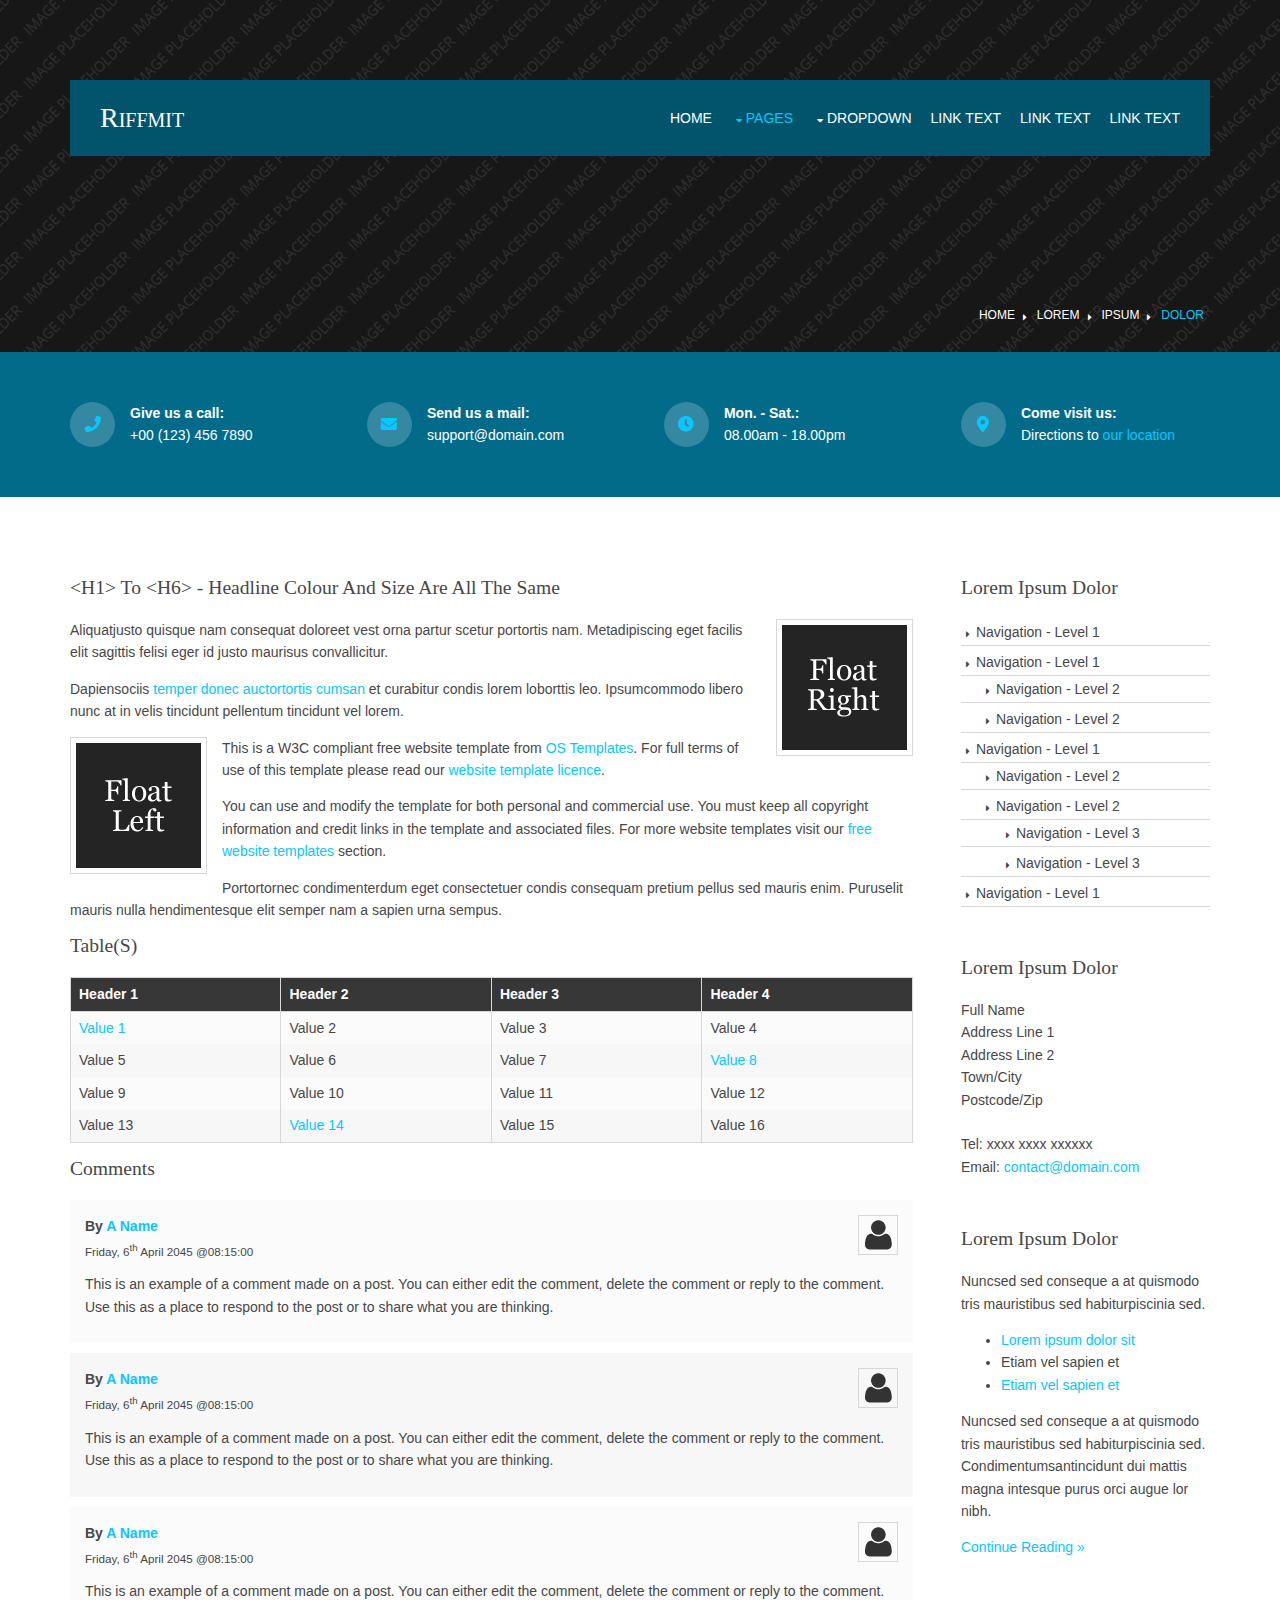
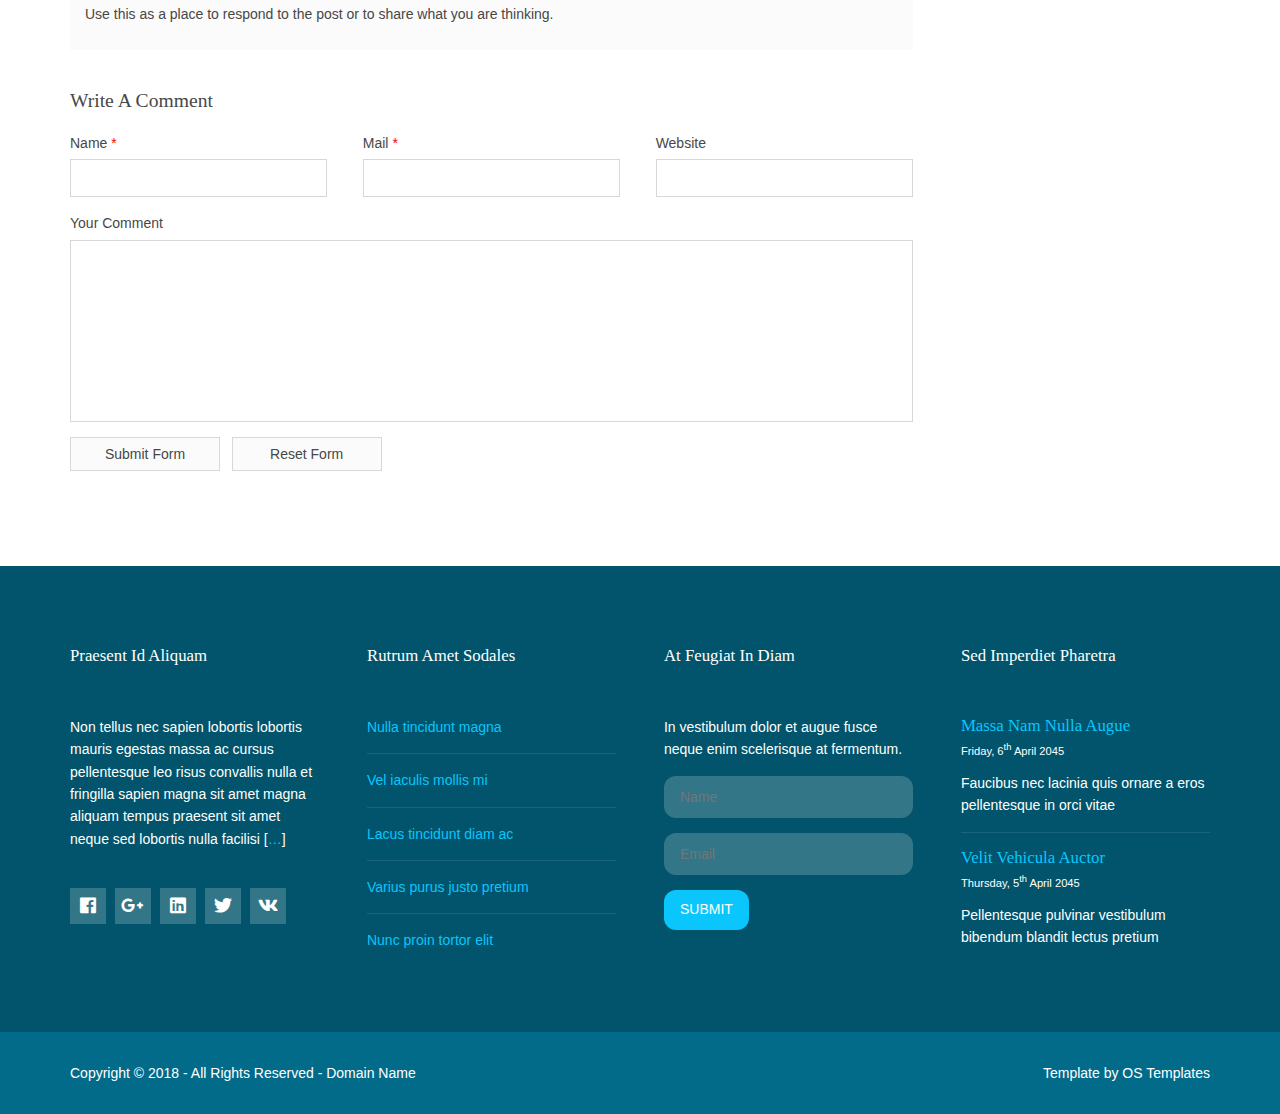
<file: pages/sidebar-right.html>
<!DOCTYPE html>

<html lang="">
<!-- To declare your language - read more here: https://www.w3.org/International/questions/qa-html-language-declarations -->
<head>
<title>Riffmit | Pages | Sidebar Right</title>
<meta charset="utf-8">
<meta name="viewport" content="width=device-width, initial-scale=1.0, maximum-scale=1.0, user-scalable=no">
<link href="../layout/styles/layout.css" rel="stylesheet" type="text/css" media="all">
</head>
<body id="top">
<!-- ################################################################################################ -->
<!-- ################################################################################################ -->
<!-- ################################################################################################ -->
<!-- Top Background Image Wrapper -->
<div class="bgded overlay padtop" style="background-image:url('../images/demo/backgrounds/01.png');"> 
  <!-- ################################################################################################ -->
  <!-- ################################################################################################ -->
  <!-- ################################################################################################ -->
  <header id="header" class="hoc clear">
    <div id="logo" class="fl_left"> 
      <!-- ################################################################################################ -->
      <h1><a href="../index.html">Riffmit</a></h1>
      <!-- ################################################################################################ -->
    </div>
    <nav id="mainav" class="fl_right"> 
      <!-- ################################################################################################ -->
      <ul class="clear">
        <li><a href="../index.html">Home</a></li>
        <li class="active"><a class="drop" href="#">Pages</a>
          <ul>
            <li><a href="gallery.html">Gallery</a></li>
            <li><a href="full-width.html">Full Width</a></li>
            <li><a href="sidebar-left.html">Sidebar Left</a></li>
            <li class="active"><a href="sidebar-right.html">Sidebar Right</a></li>
            <li><a href="basic-grid.html">Basic Grid</a></li>
            <li><a href="font-icons.html">Font Icons</a></li>
          </ul>
        </li>
        <li><a class="drop" href="#">Dropdown</a>
          <ul>
            <li><a href="#">Level 2</a></li>
            <li><a class="drop" href="#">Level 2 + Drop</a>
              <ul>
                <li><a href="#">Level 3</a></li>
                <li><a href="#">Level 3</a></li>
                <li><a href="#">Level 3</a></li>
              </ul>
            </li>
            <li><a href="#">Level 2</a></li>
          </ul>
        </li>
        <li><a href="#">Link Text</a></li>
        <li><a href="#">Link Text</a></li>
        <li><a href="#">Link Text</a></li>
      </ul>
      <!-- ################################################################################################ -->
    </nav>
  </header>
  <!-- ################################################################################################ -->
  <!-- ################################################################################################ -->
  <!-- ################################################################################################ -->
  <div id="breadcrumb" class="hoc clear"> 
    <!-- ################################################################################################ -->
    <ul>
      <li><a href="#">Home</a></li>
      <li><a href="#">Lorem</a></li>
      <li><a href="#">Ipsum</a></li>
      <li><a href="#">Dolor</a></li>
    </ul>
    <!-- ################################################################################################ -->
  </div>
  <!-- ################################################################################################ -->
</div>
<!-- End Top Background Image Wrapper -->
<!-- ################################################################################################ -->
<!-- ################################################################################################ -->
<!-- ################################################################################################ -->
<div class="wrapper row1">
  <section id="ctdetails" class="hoc clear"> 
    <!-- ################################################################################################ -->
    <ul class="nospace clear">
      <li class="one_quarter first">
        <div class="block clear"><a href="#"><i class="fas fa-phone"></i></a> <span><strong>Give us a call:</strong> +00 (123) 456 7890</span></div>
      </li>
      <li class="one_quarter">
        <div class="block clear"><a href="#"><i class="fas fa-envelope"></i></a> <span><strong>Send us a mail:</strong> support@domain.com</span></div>
      </li>
      <li class="one_quarter">
        <div class="block clear"><a href="#"><i class="fas fa-clock"></i></a> <span><strong> Mon. - Sat.:</strong> 08.00am - 18.00pm</span></div>
      </li>
      <li class="one_quarter">
        <div class="block clear"><a href="#"><i class="fas fa-map-marker-alt"></i></a> <span><strong>Come visit us:</strong> Directions to <a href="#">our location</a></span></div>
      </li>
    </ul>
    <!-- ################################################################################################ -->
  </section>
</div>
<!-- ################################################################################################ -->
<!-- ################################################################################################ -->
<!-- ################################################################################################ -->
<div class="wrapper row3">
  <main class="hoc container clear"> 
    <!-- main body -->
    <!-- ################################################################################################ -->
    <div class="content three_quarter first"> 
      <!-- ################################################################################################ -->
      <h1>&lt;h1&gt; to &lt;h6&gt; - Headline Colour and Size Are All The Same</h1>
      <img class="imgr borderedbox inspace-5" src="../images/demo/imgr.gif" alt="">
      <p>Aliquatjusto quisque nam consequat doloreet vest orna partur scetur portortis nam. Metadipiscing eget facilis elit sagittis felisi eger id justo maurisus convallicitur.</p>
      <p>Dapiensociis <a href="#">temper donec auctortortis cumsan</a> et curabitur condis lorem loborttis leo. Ipsumcommodo libero nunc at in velis tincidunt pellentum tincidunt vel lorem.</p>
      <img class="imgl borderedbox inspace-5" src="../images/demo/imgl.gif" alt="">
      <p>This is a W3C compliant free website template from <a href="https://www.os-templates.com/" title="Free Website Templates">OS Templates</a>. For full terms of use of this template please read our <a href="https://www.os-templates.com/template-terms">website template licence</a>.</p>
      <p>You can use and modify the template for both personal and commercial use. You must keep all copyright information and credit links in the template and associated files. For more website templates visit our <a href="https://www.os-templates.com/">free website templates</a> section.</p>
      <p>Portortornec condimenterdum eget consectetuer condis consequam pretium pellus sed mauris enim. Puruselit mauris nulla hendimentesque elit semper nam a sapien urna sempus.</p>
      <h1>Table(s)</h1>
      <div class="scrollable">
        <table>
          <thead>
            <tr>
              <th>Header 1</th>
              <th>Header 2</th>
              <th>Header 3</th>
              <th>Header 4</th>
            </tr>
          </thead>
          <tbody>
            <tr>
              <td><a href="#">Value 1</a></td>
              <td>Value 2</td>
              <td>Value 3</td>
              <td>Value 4</td>
            </tr>
            <tr>
              <td>Value 5</td>
              <td>Value 6</td>
              <td>Value 7</td>
              <td><a href="#">Value 8</a></td>
            </tr>
            <tr>
              <td>Value 9</td>
              <td>Value 10</td>
              <td>Value 11</td>
              <td>Value 12</td>
            </tr>
            <tr>
              <td>Value 13</td>
              <td><a href="#">Value 14</a></td>
              <td>Value 15</td>
              <td>Value 16</td>
            </tr>
          </tbody>
        </table>
      </div>
      <div id="comments">
        <h2>Comments</h2>
        <ul>
          <li>
            <article>
              <header>
                <figure class="avatar"><img src="../images/demo/avatar.png" alt=""></figure>
                <address>
                By <a href="#">A Name</a>
                </address>
                <time datetime="2045-04-06T08:15+00:00">Friday, 6<sup>th</sup> April 2045 @08:15:00</time>
              </header>
              <div class="comcont">
                <p>This is an example of a comment made on a post. You can either edit the comment, delete the comment or reply to the comment. Use this as a place to respond to the post or to share what you are thinking.</p>
              </div>
            </article>
          </li>
          <li>
            <article>
              <header>
                <figure class="avatar"><img src="../images/demo/avatar.png" alt=""></figure>
                <address>
                By <a href="#">A Name</a>
                </address>
                <time datetime="2045-04-06T08:15+00:00">Friday, 6<sup>th</sup> April 2045 @08:15:00</time>
              </header>
              <div class="comcont">
                <p>This is an example of a comment made on a post. You can either edit the comment, delete the comment or reply to the comment. Use this as a place to respond to the post or to share what you are thinking.</p>
              </div>
            </article>
          </li>
          <li>
            <article>
              <header>
                <figure class="avatar"><img src="../images/demo/avatar.png" alt=""></figure>
                <address>
                By <a href="#">A Name</a>
                </address>
                <time datetime="2045-04-06T08:15+00:00">Friday, 6<sup>th</sup> April 2045 @08:15:00</time>
              </header>
              <div class="comcont">
                <p>This is an example of a comment made on a post. You can either edit the comment, delete the comment or reply to the comment. Use this as a place to respond to the post or to share what you are thinking.</p>
              </div>
            </article>
          </li>
        </ul>
        <h2>Write A Comment</h2>
        <form action="#" method="post">
          <div class="one_third first">
            <label for="name">Name <span>*</span></label>
            <input type="text" name="name" id="name" value="" size="22" required>
          </div>
          <div class="one_third">
            <label for="email">Mail <span>*</span></label>
            <input type="email" name="email" id="email" value="" size="22" required>
          </div>
          <div class="one_third">
            <label for="url">Website</label>
            <input type="url" name="url" id="url" value="" size="22">
          </div>
          <div class="block clear">
            <label for="comment">Your Comment</label>
            <textarea name="comment" id="comment" cols="25" rows="10"></textarea>
          </div>
          <div>
            <input type="submit" name="submit" value="Submit Form">
            &nbsp;
            <input type="reset" name="reset" value="Reset Form">
          </div>
        </form>
      </div>
      <!-- ################################################################################################ -->
    </div>
    <!-- ################################################################################################ -->
    <!-- ################################################################################################ -->
    <div class="sidebar one_quarter"> 
      <!-- ################################################################################################ -->
      <h6>Lorem ipsum dolor</h6>
      <nav class="sdb_holder">
        <ul>
          <li><a href="#">Navigation - Level 1</a></li>
          <li><a href="#">Navigation - Level 1</a>
            <ul>
              <li><a href="#">Navigation - Level 2</a></li>
              <li><a href="#">Navigation - Level 2</a></li>
            </ul>
          </li>
          <li><a href="#">Navigation - Level 1</a>
            <ul>
              <li><a href="#">Navigation - Level 2</a></li>
              <li><a href="#">Navigation - Level 2</a>
                <ul>
                  <li><a href="#">Navigation - Level 3</a></li>
                  <li><a href="#">Navigation - Level 3</a></li>
                </ul>
              </li>
            </ul>
          </li>
          <li><a href="#">Navigation - Level 1</a></li>
        </ul>
      </nav>
      <div class="sdb_holder">
        <h6>Lorem ipsum dolor</h6>
        <address>
        Full Name<br>
        Address Line 1<br>
        Address Line 2<br>
        Town/City<br>
        Postcode/Zip<br>
        <br>
        Tel: xxxx xxxx xxxxxx<br>
        Email: <a href="#">contact@domain.com</a>
        </address>
      </div>
      <div class="sdb_holder">
        <article>
          <h6>Lorem ipsum dolor</h6>
          <p>Nuncsed sed conseque a at quismodo tris mauristibus sed habiturpiscinia sed.</p>
          <ul>
            <li><a href="#">Lorem ipsum dolor sit</a></li>
            <li>Etiam vel sapien et</li>
            <li><a href="#">Etiam vel sapien et</a></li>
          </ul>
          <p>Nuncsed sed conseque a at quismodo tris mauristibus sed habiturpiscinia sed. Condimentumsantincidunt dui mattis magna intesque purus orci augue lor nibh.</p>
          <p class="more"><a href="#">Continue Reading &raquo;</a></p>
        </article>
      </div>
      <!-- ################################################################################################ -->
    </div>
    <!-- ################################################################################################ -->
    <!-- / main body -->
    <div class="clear"></div>
  </main>
</div>
<!-- ################################################################################################ -->
<!-- ################################################################################################ -->
<!-- ################################################################################################ -->
<div class="wrapper row4">
  <footer id="footer" class="hoc clear"> 
    <!-- ################################################################################################ -->
    <div class="one_quarter first">
      <h6 class="heading">Praesent id aliquam</h6>
      <p>Non tellus nec sapien lobortis lobortis mauris egestas massa ac cursus pellentesque leo risus convallis nulla et fringilla sapien magna sit amet magna aliquam tempus praesent sit amet neque sed lobortis nulla facilisi [<a href="#">&hellip;</a>]</p>
      <ul class="faico clear">
        <li><a class="faicon-facebook" href="#"><i class="fab fa-facebook"></i></a></li>
        <li><a class="faicon-google-plus" href="#"><i class="fab fa-google-plus-g"></i></a></li>
        <li><a class="faicon-linkedin" href="#"><i class="fab fa-linkedin"></i></a></li>
        <li><a class="faicon-twitter" href="#"><i class="fab fa-twitter"></i></a></li>
        <li><a class="faicon-vk" href="#"><i class="fab fa-vk"></i></a></li>
      </ul>
    </div>
    <div class="one_quarter">
      <h6 class="heading">Rutrum amet sodales</h6>
      <ul class="nospace linklist">
        <li><a href="#">Nulla tincidunt magna</a></li>
        <li><a href="#">Vel iaculis mollis mi</a></li>
        <li><a href="#">Lacus tincidunt diam ac</a></li>
        <li><a href="#">Varius purus justo pretium</a></li>
        <li><a href="#">Nunc proin tortor elit</a></li>
      </ul>
    </div>
    <div class="one_quarter">
      <h6 class="heading">At feugiat in diam</h6>
      <p class="nospace btmspace-15">In vestibulum dolor et augue fusce neque enim scelerisque at fermentum.</p>
      <form action="#" method="post">
        <fieldset>
          <legend>Newsletter:</legend>
          <input class="btmspace-15" type="text" value="" placeholder="Name">
          <input class="btmspace-15" type="text" value="" placeholder="Email">
          <button class="btn" type="submit" value="submit">Submit</button>
        </fieldset>
      </form>
    </div>
    <div class="one_quarter last">
      <h6 class="heading">Sed imperdiet pharetra</h6>
      <ul class="nospace linklist">
        <li>
          <article>
            <h6 class="nospace font-x1"><a href="#">Massa nam nulla augue</a></h6>
            <time class="font-xs block btmspace-10" datetime="2045-04-06">Friday, 6<sup>th</sup> April 2045</time>
            <p class="nospace">Faucibus nec lacinia quis ornare a eros pellentesque in orci vitae</p>
          </article>
        </li>
        <li>
          <article>
            <h6 class="nospace font-x1"><a href="#">Velit vehicula auctor</a></h6>
            <time class="font-xs block btmspace-10" datetime="2045-04-05">Thursday, 5<sup>th</sup> April 2045</time>
            <p class="nospace">Pellentesque pulvinar vestibulum bibendum blandit lectus pretium</p>
          </article>
        </li>
      </ul>
    </div>
    <!-- ################################################################################################ -->
  </footer>
</div>
<!-- ################################################################################################ -->
<!-- ################################################################################################ -->
<!-- ################################################################################################ -->
<div class="wrapper row5">
  <div id="copyright" class="hoc clear"> 
    <!-- ################################################################################################ -->
    <p class="fl_left">Copyright &copy; 2018 - All Rights Reserved - <a href="#">Domain Name</a></p>
    <p class="fl_right">Template by <a target="_blank" href="https://www.os-templates.com/" title="Free Website Templates">OS Templates</a></p>
    <!-- ################################################################################################ -->
  </div>
</div>
<!-- ################################################################################################ -->
<!-- ################################################################################################ -->
<!-- ################################################################################################ -->
<a id="backtotop" href="#top"><i class="fas fa-chevron-up"></i></a>
<!-- JAVASCRIPTS -->
<script src="../layout/scripts/jquery.min.js"></script>
<script src="../layout/scripts/jquery.backtotop.js"></script>
<script src="../layout/scripts/jquery.mobilemenu.js"></script>
</body>
</html>
</file>
<file: layout/styles/layout.css>
@charset "utf-8";


@import url("fontawesome-free/css/all.css");
@import url("framework.css");

/* Rows
--------------------------------------------------------------------------------------------------------------- */
.row0, .row0 a{}
.row1, .row1 a{}
.row2, .row2 a{}
.row3, .row3 a{}
.row4, .row4 a{}
.row5, .row5 a{}


/* Header
--------------------------------------------------------------------------------------------------------------- */
.padtop{padding:80px 0 0 0;}
 
#header{padding:0 30px;}

#header #logo{margin:22px 0 0 0;}
#header #logo h1{margin:0; padding:0; font-size:2rem; font-variant:small-caps;}


/* Page Intro
--------------------------------------------------------------------------------------------------------------- */
#pageintro{padding:200px 0;}

#pageintro article{display:block; max-width:60%; text-transform:capitalize;}
#pageintro .heading{font-size:5rem;}
#pageintro footer{margin-top:50px;}


/* Contact Details
--------------------------------------------------------------------------------------------------------------- */
#ctdetails{padding:50px 0;}

#ctdetails ul{}
#ctdetails ul li{}
#ctdetails ul li div{position:relative; min-height:45px; padding:0 0 0 60px; line-height:1; word-wrap:break-word;}
#ctdetails ul li div i{position:absolute; top:0; left:0; width:45px; height:45px; line-height:45px; font-size:16px; text-align:center; border-radius:50%;}
#ctdetails ul li div span{display:block; padding:4px 0 0 0;}
#ctdetails ul li div strong{display:block; margin:0 0 8px 0;}
#ctdetails div:last-child{margin-bottom:0;}/* Used when elements stack in small viewports */


/* Content Area
--------------------------------------------------------------------------------------------------------------- */
.container{padding:80px 0;}

/* Content */
.container .content{}

.sectiontitle{display:block; max-width:55%; margin:0 auto 80px; text-align:center;}
.sectiontitle *{margin:0;}

.grid-3 > li{margin-bottom:50px;}
.grid-3 > li:nth-last-child(-n+3){margin-bottom:0;}/* Removes bottom margin from the last line of items - margin is restored in the media queries when items stack */
.grid-3 > li:nth-child(3n+1){margin-left:0; clear:left;}/* Removes the need to add class="first" */

/* Services */
#services{}
#services li{margin-bottom:30px; padding:25px 0 0 0;}
#services li article{display:block; position:relative; padding:40px 25px 30px; border:1px solid;}
#services li article *{margin:0; padding:0;}
#services li article > a > i{display:block; position:absolute; top:-25px; right:10px; width:50px; height:50px; line-height:48px; border:1px solid; font-size:1.8rem; text-align:center; z-index:1;}
#services li article .heading{margin-bottom:15px; font-weight:700;}
#services li article footer{margin-top:20px;}

/* Points */
#points{padding:50px;}
#points ul{margin-top:30px;}
#points li{display:block; position:relative; float:left; min-height:25px; width:47.89473%; margin:0 0 20px 4.21052%; padding-left:33px;}/* Here we use the 50% grid */
#points li:nth-child(odd){margin-left:0; clear:left;}
#points li:nth-last-child(2), #points li:last-child{margin-bottom:0;}
#points li span{display:block; position:absolute; top:0; left:0; width:25px; height:25px; line-height:25px; border-radius:50%; text-align:center;}

/* Latest */
#latest{}
#latest > li:last-child{margin-bottom:0;}/* Used when elements stack in small viewports */
#latest article{}
#latest article figure{}
#latest article figure > a{margin-bottom:20px;}
#latest article figure figcaption *{margin:0;}
#latest article figure figcaption .meta{display:block; margin:0 0 5px 0;}
#latest article figure figcaption .meta li{display:inline-block; margin-right:5px; padding-right:10px; border-right:1px solid; font-size:.8rem;}
#latest article figure figcaption .meta li:last-child{margin-right:0; padding-right:0; border-right:none;}
#latest article figure figcaption .meta li i{margin-right:5px;}
#latest article figure figcaption .heading{}

/* Comments */
#comments ul{margin:0 0 40px 0; padding:0; list-style:none;}
#comments li{margin:0 0 10px 0; padding:15px;}
#comments .avatar{float:right; margin:0 0 10px 10px; padding:3px; border:1px solid;}
#comments address{font-weight:bold;}
#comments time{font-size:smaller;}
#comments .comcont{display:block; margin:0; padding:0;}
#comments .comcont p{margin:10px 5px 10px 0; padding:0;}

#comments form{display:block; width:100%;}
#comments input, #comments textarea{width:100%; padding:10px; border:1px solid;}
#comments textarea{overflow:auto;}
#comments div{margin-bottom:15px;}
#comments input[type="submit"], #comments input[type="reset"]{display:inline-block; width:auto; min-width:150px; margin:0; padding:8px 5px; cursor:pointer;}

/* Sidebar */
.container .sidebar{}

.sidebar .sdb_holder{margin-bottom:50px;}
.sidebar .sdb_holder:last-child{margin-bottom:0;}


/* Footer
--------------------------------------------------------------------------------------------------------------- */
#footer{padding:80px 0;}

#footer .heading{margin-bottom:50px; font-size:1.2rem;}
#footer p + .faico{margin-top:30px;}

#footer input, #footer button{border:1px solid;}
#footer input{display:block; width:100%; padding:12px 15px;}
#footer button{padding:10px 15px 12px; font-size:1rem;}

#footer .linklist li{display:block; margin-bottom:15px; padding:0 0 15px 0; border-bottom:1px solid;}
#footer .linklist li:last-child{margin:0; padding:0; border:none;}
#footer .linklist li::before, #footer .linklist li::after{display:table; content:"";}
#footer .linklist li, #footer .linklist li::after{clear:both;}


/* Copyright
--------------------------------------------------------------------------------------------------------------- */
#copyright{padding:30px 0;}
#copyright *{margin:0; padding:0;}


/* Add roundness to certain items
Settings are all different due to the optical similarity needed for different sized elements
Delete this section if roundness is not wanted / required
--------------------------------------------------------------------------------------------------------------- */
.btn{border-radius:14px;}
#footer input, #footer button{border-radius:12px;}


/* Transition Fade
This gives a smooth transition to "ALL" elements used in the layout - other than the navigation form used in mobile devices
If you don't want it to fade all elements, you have to list the ones you want to be faded individually
Delete it completely to stop fading
--------------------------------------------------------------------------------------------------------------- */
*, *::before, *::after{transition:all .3s ease-in-out;}
#mainav form *{transition:none !important;}


/* ------------------------------------------------------------------------------------------------------------ */
/* ------------------------------------------------------------------------------------------------------------ */
/* ------------------------------------------------------------------------------------------------------------ */
/* ------------------------------------------------------------------------------------------------------------ */
/* ------------------------------------------------------------------------------------------------------------ */


/* Navigation
--------------------------------------------------------------------------------------------------------------- */
nav ul, nav ol{margin:0; padding:0; list-style:none;}

#mainav, #breadcrumb, .sidebar nav{line-height:normal;}
#mainav .drop::after, #mainav li li .drop::after, #breadcrumb li a::after, .sidebar nav a::after{position:absolute; font-family:"Font Awesome 5 Free"; font-weight:900; font-size:10px; line-height:10px;}

/* Top Navigation */
#mainav{}
#mainav ul{text-transform:uppercase;}
#mainav ul ul{position:absolute; width:180px; text-transform:none; z-index:9999;}
#mainav ul ul ul{left:180px; top:0;}
#mainav li{display:inline-block; position:relative; margin:0 15px 0 0; padding:0;}
#mainav li:last-child{margin-right:0;}
#mainav li li{width:100%; margin:0;}
#mainav li a{display:block; padding:30px 0;}
#mainav li li a{border:solid; border-width:0 0 1px 0;}
#mainav .drop{padding-left:15px;}
#mainav li li a, #mainav li li .drop{display:block; margin:0; padding:10px 15px;}
#mainav .drop::after, #mainav li li .drop::after{content:"\f0d7";}
#mainav .drop::after{top:35px; left:5px;}
#mainav li li .drop::after{top:15px; left:5px;}
#mainav ul ul{visibility:hidden; opacity:0;}
#mainav ul li:hover > ul{visibility:visible; opacity:1;}

#mainav form{display:none; width:100%; margin:0; padding:0;}
#mainav form select, #mainav form select option{display:block; cursor:pointer; outline:none;}
#mainav form select{width:100%; padding:5px; border:1px solid;}
#mainav form select option{margin:5px; padding:0; border:none;}

/* Breadcrumb */
#breadcrumb{padding:150px 0 30px; text-align:right;}
#breadcrumb ul{margin:0; padding:0; list-style:none; text-transform:uppercase;}
#breadcrumb li{display:inline-block; margin:0 6px 0 0; padding:0;}
#breadcrumb li a{display:block; position:relative; margin:0; padding:0 12px 0 0; font-size:12px;}
#breadcrumb li a::after{top:4px; right:0; content:"\f0da";}
#breadcrumb li:last-child a{margin:0; padding:0;}
#breadcrumb li:last-child a::after{display:none;}
#breadcrumb .heading{margin:0; font-size:2rem;}

/* Sidebar Navigation */
.sidebar nav{display:block; width:100%;}
.sidebar nav li{margin:0 0 3px 0; padding:0;}
.sidebar nav a{display:block; position:relative; margin:0; padding:5px 10px 5px 15px; text-decoration:none; border:solid; border-width:0 0 1px 0;}
.sidebar nav a::after{top:10px; left:5px; content:"\f0da";}
.sidebar nav ul ul a{padding-left:35px;}
.sidebar nav ul ul a::after{left:25px;}
.sidebar nav ul ul ul a{padding-left:55px;}
.sidebar nav ul ul ul a::after{left:45px;}

/* Pagination */
.pagination{display:block; width:100%; text-align:center; clear:both;}
.pagination li{display:inline-block; margin:0 2px 0 0;}
.pagination li:last-child{margin-right:0;}
.pagination a, .pagination strong{display:block; padding:8px 11px; border:1px solid; background-clip:padding-box; font-weight:normal;}

/* Back to Top */
#backtotop{z-index:999; display:inline-block; position:fixed; visibility:hidden; bottom:20px; right:20px; width:36px; height:36px; line-height:36px; font-size:16px; text-align:center; opacity:.2;}
#backtotop i{display:block; width:100%; height:100%; line-height:inherit;}
#backtotop.visible{visibility:visible; opacity:.5;}
#backtotop:hover{opacity:1;}


/* Tables
--------------------------------------------------------------------------------------------------------------- */
table, th, td{border:1px solid; border-collapse:collapse; vertical-align:top;}
table, th{table-layout:auto;}
table{width:100%; margin-bottom:15px;}
th, td{padding:5px 8px;}
td{border-width:0 1px;}


/* Gallery
--------------------------------------------------------------------------------------------------------------- */
#gallery{display:block; width:100%; margin-bottom:50px;}
#gallery figure figcaption{display:block; width:100%; clear:both;}
#gallery li{margin-bottom:30px;}


/* Font Awesome Social Icons
--------------------------------------------------------------------------------------------------------------- */
.faico{margin:0; padding:0; list-style:none;}
.faico li{display:inline-block; margin:8px 5px 0 0; padding:0; line-height:normal;}
.faico li:last-child{margin-right:0;}
.faico a{display:inline-block; width:36px; height:36px; line-height:36px; font-size:18px; text-align:center;}

.faico a{color:inherit; background-color:rgba(255,255,255,.2);}
.faico a:hover{color:#FFFFFF;}

.faicon-dribble:hover{background-color:#EA4C89;}
.faicon-facebook:hover{background-color:#3B5998;}
.faicon-google-plus:hover{background-color:#DB4A39;}
.faicon-linkedin:hover{background-color:#0E76A8;}
.faicon-twitter:hover{background-color:#00ACEE;}
.faicon-vk:hover{background-color:#4E658E;}


/* ------------------------------------------------------------------------------------------------------------ */
/* ------------------------------------------------------------------------------------------------------------ */
/* ------------------------------------------------------------------------------------------------------------ */
/* ------------------------------------------------------------------------------------------------------------ */
/* ------------------------------------------------------------------------------------------------------------ */


/* Colours
--------------------------------------------------------------------------------------------------------------- */
body{color:#FFFFFF; background-color:#026B8A;}
a{color:#0AC6FC;}
a:active, a:focus{background:transparent !important;}/* IE10 + 11 Bugfix - prevents grey background */
hr, .borderedbox{border-color:#D7D7D7;}
label span{color:#FF0000; background-color:inherit;}
input:focus, textarea:focus, *:required:focus{border-color:#0AC6FC !important;}

.overlay{color:#FFFFFF; background-color:inherit;}
.overlay::after{color:inherit; background-color:rgba(0,0,0,.55);}
.overlay.light{color:#474747;}
.overlay.light::after{background-color:rgba(255,255,255,.7);}

.btn, .btn.inverse:hover{color:#FFFFFF; background-color:#0AC6FC; border-color:#0AC6FC;}
.btn:hover, .btn.inverse{color:inherit; background-color:transparent; border-color:inherit;}

.imgover:hover::before{background-color:rgba(10,198,252,.3);/* #0AC6FC */}
.imgover, .imgover:hover::after{color:#FFFFFF;}


/* Rows */
.row0, .row0 a{color:#FFFFFF; background-color:#0AC6FC;}
.row1{color:#FFFFFF; background-color:#026B8A;}
.row2{color:#474747; background-color:#F4F4F4;}
.row3{color:#474747; background-color:#FFFFFF;}
.row4{color:#FFFFFF; background-color:#01546B;}
.row5, .row5 a{color:#FFFFFF; background-color:#026B8A;}


/* Header */
#header{color:#FFFFFF; background-color:#01546B;}
#header #logo a{color:inherit;}


/* Contact Details */
#ctdetails ul li div i{color:inherit; background-color:rgba(255,255,255,.2);}
#ctdetails ul li div:hover i{color:#FFFFFF; background-color:#0AC6FC;}


/* Content */
#services li article{border-color:#0AC6FC;}
#services li article a{color:inherit;}
#services li article:hover{color:#FFFFFF; background-color:#026B8A;}
#services li article:hover a{color:#0AC6FC;}
#services li article > a > i{color:#FFFFFF; background-color:#01546B; border-color:rgba(0,0,0,.1);}
#services li article:hover > a > i{background-color:#0AC6FC;}

#points{color:#474747; background-color:#FFFFFF;}
#points li span{color:#FFFFFF; background-color:rgba(10,198,252,.7)/* #0AC6FC */;}
#points li:hover span{background-color:#01546B;}

#latest article figure figcaption .meta li{border-color:rgba(0,0,0,.1);}


/* Footer */
#footer .heading{color:#FFFFFF;}
#footer hr, #footer .borderedbox, #footer .linklist li{border-color:rgba(255,255,255,.1);}

#footer input, #footer button{border-color:transparent;}
#footer input{color:#FFFFFF; background-color:rgba(255,255,255,.2);}
#footer input:focus{background-color:#0AC6FC;}
#footer button{color:#FFFFFF; background-color:#0AC6FC;}
#footer button:hover{color:inherit; background-color:transparent; border-color:inherit;}


/* Navigation */
#mainav li a{color:inherit;}
#mainav .active a, #mainav a:hover, #mainav li:hover > a{color:#0AC6FC; background-color:inherit;}
#mainav li li a, #mainav .active li a{color:#FFFFFF; background-color:rgba(10,198,252,.5); border-color:rgba(10,198,252,.5);/* #0AC6FC */}
#mainav li li:hover > a, #mainav .active .active > a{color:#FFFFFF; background-color:#0AC6FC;}
#mainav form select{color:#474747; background-color:#FFFFFF; border-color:#D7D7D7;}

#breadcrumb *{color:#FFFFFF; background-color:inherit;}
#breadcrumb li:last-child a{color:#0AC6FC;}

.container .sidebar nav a{color:inherit; border-color:#D7D7D7;}
.container .sidebar nav a:hover{color:#0AC6FC;}

.pagination a, .pagination strong{border-color:#D7D7D7;}
.pagination .current *{color:#FFFFFF; background-color:#0AC6FC;}

#backtotop{color:#FFFFFF; background-color:#0AC6FC;}


/* Tables + Comments */
table, th, td, #comments .avatar, #comments input, #comments textarea{border-color:#D7D7D7;}
th{color:#FFFFFF; background-color:#373737;}
tr, #comments li, #comments input[type="submit"], #comments input[type="reset"]{color:inherit; background-color:#FBFBFB;}
tr:nth-child(even), #comments li:nth-child(even){color:inherit; background-color:#F7F7F7;}
table a, #comments a{background-color:inherit;}


/* ------------------------------------------------------------------------------------------------------------ */
/* ------------------------------------------------------------------------------------------------------------ */
/* ------------------------------------------------------------------------------------------------------------ */
/* ------------------------------------------------------------------------------------------------------------ */
/* ------------------------------------------------------------------------------------------------------------ */


/* Media Queries
--------------------------------------------------------------------------------------------------------------- */
@-ms-viewport{width:device-width;}


/* Max Wrapper Width - Laptop, Desktop etc.
--------------------------------------------------------------------------------------------------------------- */
@media screen and (min-width:1140px){
	.hoc{max-width:1140px;}
}

@media screen and (min-width:978px) and (max-width:1140px){
	.hoc{max-width:95%;}
}


/* Mobile Devices
--------------------------------------------------------------------------------------------------------------- */
@media screen and (max-width:978px){
	.hoc{max-width:90%;}

	#header{padding:30px;}
	#header #logo{margin-top:0;}

	#mainav{}
	#mainav ul{display:none;}
	#mainav form{display:block; margin-top:2px;}

	#breadcrumb{}

	.container{}
	#comments input[type="reset"]{margin-top:10px;}
	.pagination li{display:inline-block; margin:0 5px 5px 0;}

	#footer{}

	#copyright{}
	#copyright p:first-of-type{margin-bottom:10px;}
}

@media screen and (max-width:750px){
	.imgl, .imgr{display:inline-block; float:none; margin:0 0 10px 0;}
	.fl_left, .fl_right{display:block; float:none;}
	.one_half, .one_third, .two_third, .one_quarter, .two_quarter, .three_quarter{display:block; float:none; width:auto; margin:0 0 30px 0;}
	.last, .group .group > *:last-child, .clear .clear > *:last-child, .clear .group > *:last-child, .group .clear > *:last-child{margin-bottom:0;}/* Experimental - Needs more testing in different situations, stops double margin when stacking */

	#header{text-align:center;}
	#header #logo{margin:0 0 15px 0;}

	#pageintro article{max-width:none;}
	#pageintro .heading{margin-bottom:20px; font-size:2.5rem;}

	.sectiontitle{max-width:none;}
	.sd-third > li, .grid-3{max-width:348px;}/* Restrict the width to the one_third grid element in smaller devices */
	.grid-3{margin:0 auto;}
	.grid-3 > li:nth-last-child(-n+3){margin-bottom:50px;}
	.grid-3 > li:last-child{margin-bottom:0;}

	#latest > li{margin:0 auto 50px;}
}

@media screen and (max-width:450px){
	#points{padding:30px;}
	#points li{display:block; float:none; width:100%; margin-left:0;}
	#points li:nth-last-child(2){margin-bottom:20px;}
}


/* Other
--------------------------------------------------------------------------------------------------------------- */
@media screen and (max-width:650px){
	.scrollable{display:block; width:100%; margin:0 0 30px 0; padding:0 0 15px 0; overflow:auto; overflow-x:scroll;}
	.scrollable table{margin:0; padding:0; white-space:nowrap;}

	.inline li{display:block; margin-bottom:10px;}
	.pushright li{margin-right:0;}

	.font-x2{font-size:1.6rem;}
	.font-x3{font-size:1.8rem;}
}
</file>
